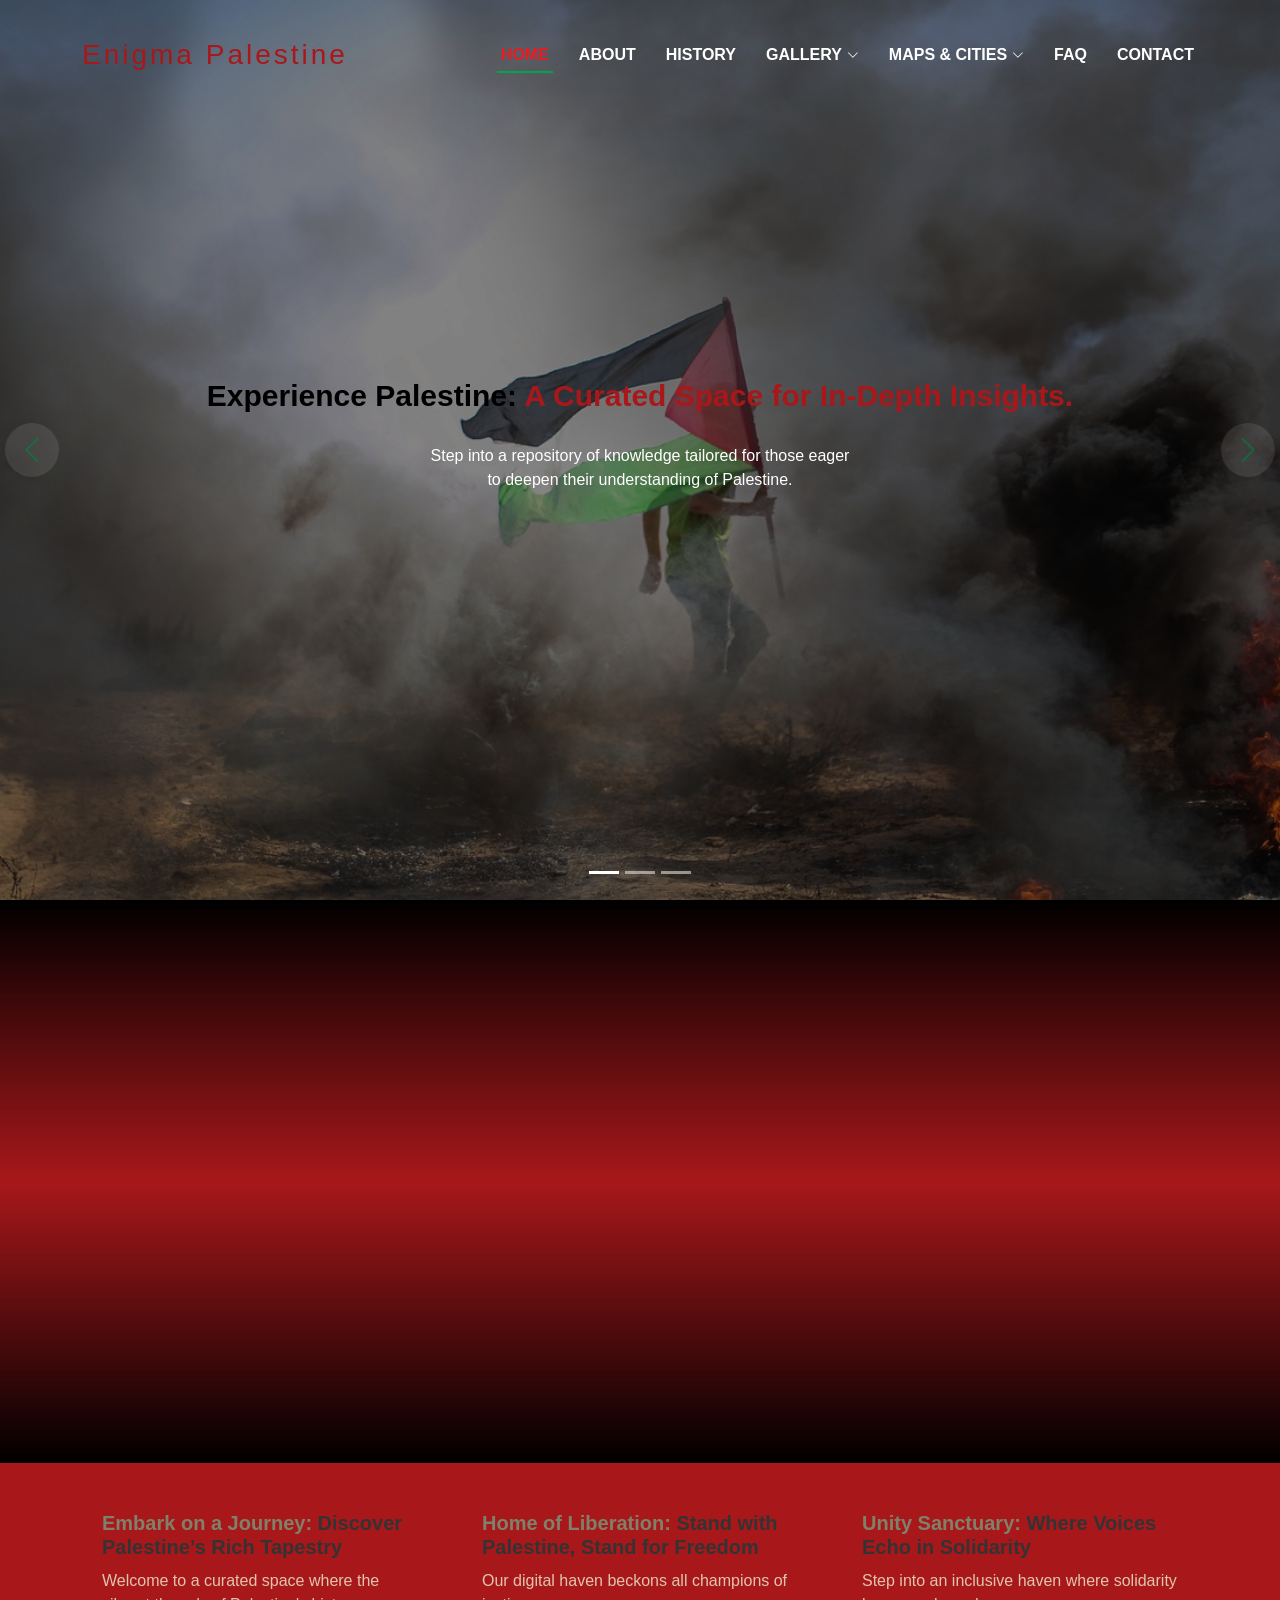
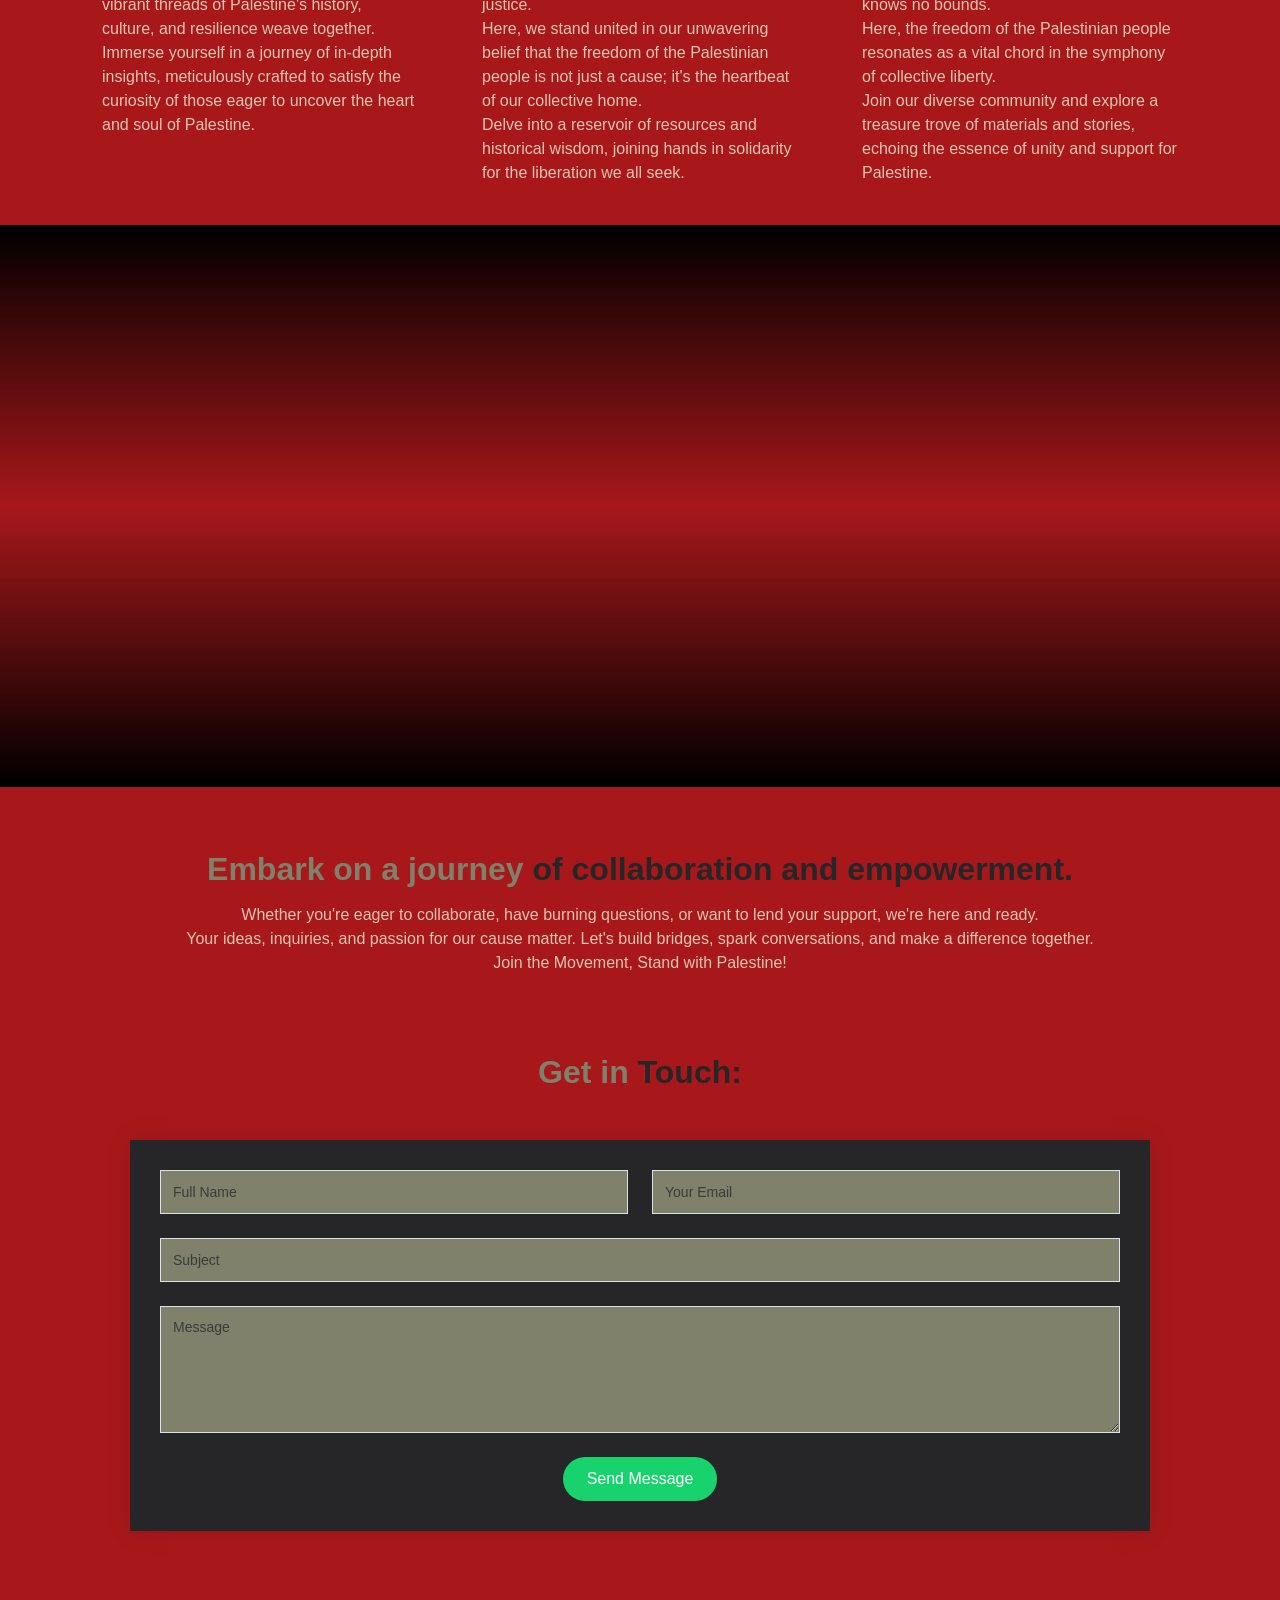
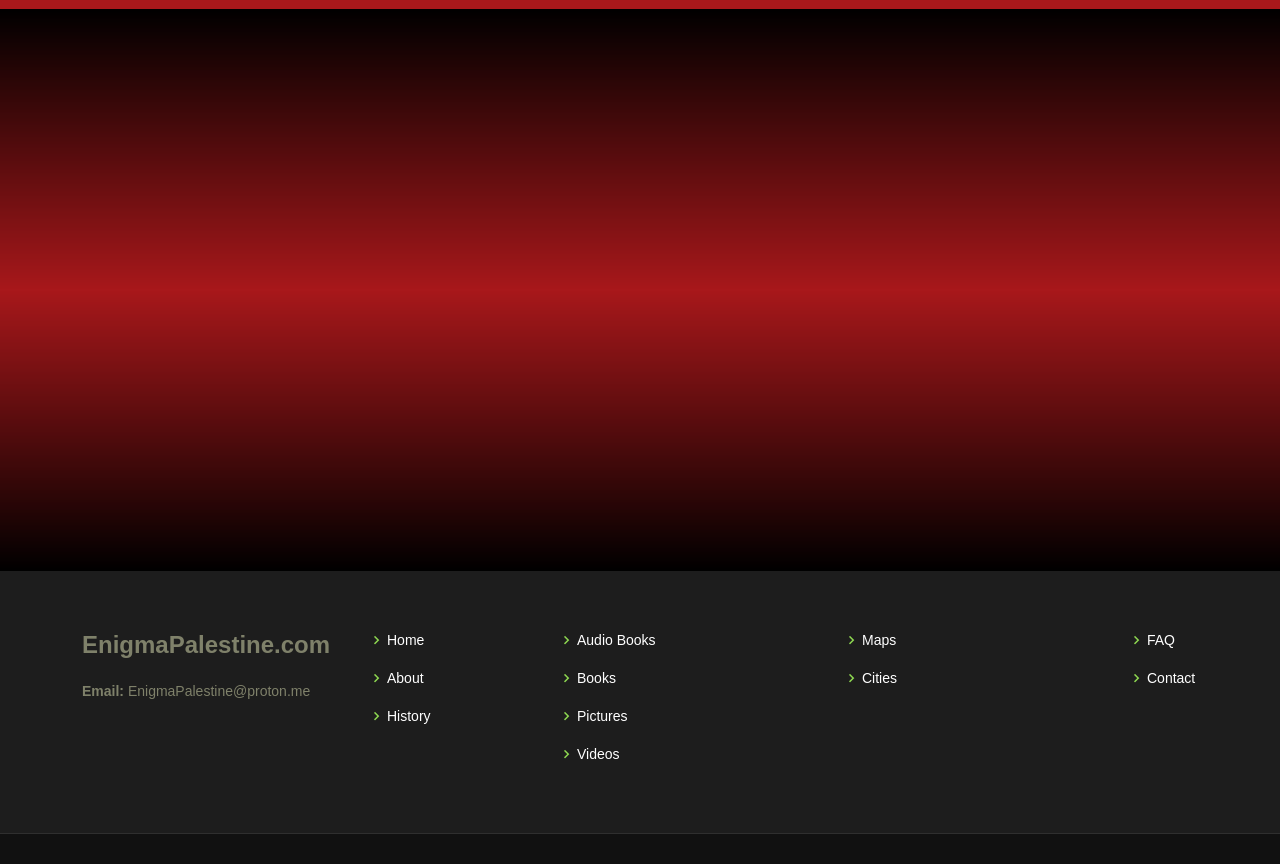
<file: index.html>
<!DOCTYPE html>
<html lang="en">

    <head>
        <meta charset="utf-8">
        <meta content="width=device-width, initial-scale=1.0" name="viewport">

        <title>HOME</title>
        <meta content="" name="description">
        <meta content="" name="keywords">

                            <!-- Google Fonts -->

        <link href="https://fonts.googleapis.com/css?family=Poppins:300,300i,400,400i,600,600i,700,700i|Satisfy|Comic+Neue:300,300i,400,400i,700,700i" rel="stylesheet">

                            <!-- vendor Files -->

        <link href="./other/animate.css/animate.min.css" rel="stylesheet">
        <link href="./other/bootstrap/css/bootstrap.min.css" rel="stylesheet">
        <link href="./other/bootstrap-icons/bootstrap-icons.css" rel="stylesheet">
        <link href="./other/boxicons/css/boxicons.min.css" rel="stylesheet">
        <link href="./other/glightbox/css/glightbox.min.css" rel="stylesheet">
        <link href="./other/swiper/swiper-bundle.min.css" rel="stylesheet">
        <link href="./css/style.css" rel="stylesheet">

    </head>

    <body>

                            <!-- ======= Header ======= -->

        <header id="header" class="fixed-top d-flex align-items-center header-transparent">
            <div class="container-fluid container-xl d-flex align-items-center justify-content-between">

                <div class="logo me-auto">
                    <h1><a href="index.html">Enigma Palestine</a></h1>
                </div>

                <nav id="navbar" class="navbar order-last order-lg-0">
                    <ul>
                        <li><a class="nav-link scrollto active" href="index.html">Home</a></li>

                        <li><a class="nav-link scrollto" href="about.html">About</a></li>

                        <li><a class="nav-link scrollto" href="history.html">History</a></li>

                        <li class="dropdown"><a class="nav-link scrollto" href="gallery.html">Gallery<i class="bi bi-chevron-down"></i></a>
                            <ul>
                                <li><a href="audiobooks.html">Audio Books</a></li>
                                <li><a href="books.html">Books</a></li>
                                <li><a href="pictures.html">Pictures</a></li>
                                <li><a href="videos.html">Videos</a></li>
                            </ul>
                        </li>

                        <li class="dropdown"><a class="nav-link scrollto" href="maps&cities.html">Maps & Cities<i class="bi bi-chevron-down"></i></a>
                            <ul>
                                <li><a href="maps.html">Maps</a></li>
                                <li><a href="cities.html">Cities</a></li>
                            </ul>
                        </li>

                        <li><a class="nav-link scrollto" href="faq.html">FAQ</a></li>

                        <li><a class="nav-link scrollto" href="contact.html">Contact</a></li>
                    </ul>
                    <i class="bi bi-list mobile-nav-toggle"></i>
                </nav>

            </div>
        </header>

                            <!-- /Header -->

                            <!-- ======= Hero Section ======= -->

        <section id="hero">
            <div class="hero-container">
                <div id="heroCarousel" data-bs-interval="5000" class="carousel slide carousel-fade" data-bs-ride="carousel">

                    <ol class="carousel-indicators" id="hero-carousel-indicators"></ol>

                    <div class="carousel-inner" role="listbox">

                                    <!-- Slide 1 -->
                        <div class="carousel-item active" style="background-image: url(./img/hero/slide-1.jpg);">
                            <div class="carousel-container">
                                <div class="carousel-content">
                                <h2 class="animate__animated animate__fadeInDown"><span>Experience Palestine:</span> A Curated Space for In-Depth Insights.</h2>
                                <p class="animate__animated animate__fadeInUp">Step into a repository of knowledge tailored for those eager to deepen their understanding of Palestine.</p>
                                </div>
                            </div>
                        </div>

                                    <!-- Slide 2 -->
                        <div class="carousel-item" style="background-image: url(./img/hero/slide-1.jpg);">
                            <div class="carousel-container">
                                <div class="carousel-content">
                                <h2 class="animate__animated animate__fadeInDown"><span>Championing Palestinian Freedom:</span> Our Collective Home.</h2>
                                <p class="animate__animated animate__fadeInUp">We stand as a haven for those who share the conviction that the freedom of the Palestinian people is a crucial element in attaining our shared liberation.<br>
                                    Offering resources and historical insights, we embrace all who stand in solidarity with Palestine.</p>
                                </div>
                            </div>
                        </div>

                                    <!-- Slide 3 -->
                        <div class="carousel-item" style="background-image: url(./img/hero/slide-1.jpg);">
                            <div class="carousel-container">
                                <div class="carousel-content">
                                <h2 class="animate__animated animate__fadeInDown"><span>Solidarity for Palestine:</span> An Inclusive Haven.</h2>
                                <p class="animate__animated animate__fadeInUp">In this welcoming sanctuary, we bring together individuals who understand that the freedom of the Palestinian people is inseparable from our joint pursuit of collective liberty.<br>
                                    Explore a treasure trove of materials and stories that echo the essence of unity in support of Palestine.</p>
                                </div>
                            </div>
                        </div>

                    </div>

                    <a class="carousel-control-prev" href="#heroCarousel" role="button" data-bs-slide="prev">
                        <span class="carousel-control-prev-icon bi bi-chevron-left" aria-hidden="true"></span>
                    </a>

                    <a class="carousel-control-next" href="#heroCarousel" role="button" data-bs-slide="next">
                        <span class="carousel-control-next-icon bi bi-chevron-right" aria-hidden="true"></span>
                    </a>

                </div>
            </div>
        </section>

                            <!-- /Hero -->

                            <!--======Banner======-->

        <section>
            <main>
                <div class='banner-1'></div>
            </main>
        </section>

                        <!--======/Banner======-->

                        <!--Text Section-->

        <section class="home-sectrion container">
            <div class="row align-items-start">
    
                <!-- First Column -->
                <div class="col-md-4">
                    <div class="home-section-title pt-5">
                        <h2><span>Embark on a Journey:</span> Discover Palestine’s Rich Tapestry</h2>
                        <p>
                            Welcome to a curated space where the vibrant threads of Palestine's history, culture, and resilience weave together.<br>
                            Immerse yourself in a journey of in-depth insights, meticulously crafted to satisfy the curiosity of those eager to uncover the heart and soul of Palestine.
                        </p>
                    </div>
                </div>
    
                <!-- Second Column -->
                <div class="col-md-4">
                    <div class="home-section-title pt-5">
                        <h2><span>Home of Liberation:</span> Stand with Palestine, Stand for Freedom</h2>
                        <p>
                            Our digital haven beckons all champions of justice.<br>
                            Here, we stand united in our unwavering belief that the freedom of the Palestinian people is not just a cause; it's the heartbeat of our collective home.<br>
                            Delve into a reservoir of resources and historical wisdom, joining hands in solidarity for the liberation we all seek.
                        </p>
                    </div>
                </div>
    
                <!-- Third Column -->
                <div class="col-md-4">
                    <div class="home-section-title pt-5">
                        <h2><span>Unity Sanctuary:</span> Where Voices Echo in Solidarity</h2>
                        <p>
                            Step into an inclusive haven where solidarity knows no bounds.<br>
                            Here, the freedom of the Palestinian people resonates as a vital chord in the symphony of collective liberty.<br>
                            Join our diverse community and explore a treasure trove of materials and stories, echoing the essence of unity and support for Palestine.
                        </p>
                    </div>
                </div>
    
            </div>
        </section>

                        <!--/Text Section-->

                        <!--======Banner======-->

        <section>
            <main>
                <div class='banner-1'></div>
            </main>
        </section>
                    
                        <!--======/Banner======-->

                        <!-- ======= Contact Section ======= -->

        <section id="contact" class="contact">
            <div class="container p-5">
    
                <div class="section-title">
                    <h2><span>Embark on a journey</span> of collaboration and empowerment.</h2>
                    <p>
                        Whether you're eager to collaborate, have burning questions, or want to lend your support, we're here and ready.<br>
                        Your ideas, inquiries, and passion for our cause matter. Let's build bridges, spark conversations, and make a difference together.<br>
                        Join the Movement, Stand with Palestine!
                    </p>
                </div>
    
                <div class="section-title container mt-5">
    
                    <h2 class="pb-5"><span>Get in</span> Touch:</h2>
    
                    <form action="mailto:enigmaPalestine@proton.me" method="post" role="form" class="php-email-form">
                        <div class="row">
                            <div class="col-md-6 form-group">
                                <input type="text" name="name" class="form-control" id="name" placeholder="Full Name" required>
                            </div>
                            <div class="col-md-6 form-group mt-3 mt-md-0">
                                <input type="email" class="form-control" name="email" id="email" placeholder="Your Email" required>
                            </div>
                        </div>
                        <div class="form-group mt-3">
                            <input type="text" class="form-control" name="subject" id="subject" placeholder="Subject" required>
                        </div>
                        <div class="form-group mt-3">
                            <textarea class="form-control" name="message" rows="5" placeholder="Message" required></textarea>
                        </div>
                        <div class="my-3">
                            <div class="loading">Loading</div>
                            <div class="error-message"></div>
                            <div class="sent-message">Your message has been sent. Thank you!</div>
                        </div>
                        <div class="text-center">
                            <button type="submit" class="btn btn-primary">Send Message</button>
                        </div>
                    </form>
    
                </div>
            </div>
        </section>

                            <!-- /Contact Section -->

                            <!-- / #main -->

                            <!--======Banner======-->

        <section>
            <main>
                <div class='banner-1'></div>
            </main>
        </section>

                            <!--======/Banner======-->

                            <!-- ======= Footer ======= -->

        <footer id="footer">
            <div class="footer-top">
                <div class="container">
                    <div class="row">
                
                        <div class="col-lg-3 col-md-6">
                        <div class="footer-info">
                            <h3>EnigmaPalestine.com</h3>
                            <p>
                            <strong>Email:</strong> EnigmaPalestine@proton.me<br>
                            </p>
                        </div>
                        </div>
                
                        <div class="col-lg-2 col-md-6 footer-links">
                        <ul>
                            <li><i class="bx bx-chevron-right"></i> <a href="#hero">Home</a></li>
                            <li><i class="bx bx-chevron-right"></i> <a href="about.html">About</a></li>
                            <li><i class="bx bx-chevron-right"></i> <a href="history.html">History</a></li>
                        </ul>
                        </div>
                
                        <div class="col-lg-3 col-md-6 footer-links">
                        <ul>
                            <li><i class="bx bx-chevron-right"></i> <a href="audiobooks.html">Audio Books</a></li>
                            <li><i class="bx bx-chevron-right"></i> <a href="books.html">Books</a></li>
                            <li><i class="bx bx-chevron-right"></i> <a href="pictures.html">Pictures</a></li>
                            <li><i class="bx bx-chevron-right"></i> <a href="videos.html">Videos</a></li>
                        </ul>
                        </div>
                
                        <div class="col-lg-3 col-md-6 footer-links">
                        <ul>
                            <li><i class="bx bx-chevron-right"></i> <a href="maps.html">Maps</a></li>
                            <li><i class="bx bx-chevron-right"></i> <a href="cities.html">Cities</a></li>
                        </ul>
                        </div>
                
                        <div class="col-lg-1 col-md-6 footer-links">
                        <ul>
                            <li><i class="bx bx-chevron-right"></i> <a href="faq.html">FAQ</a></li>
                            <li><i class="bx bx-chevron-right"></i> <a href="contact.html">Contact</a></li>
                        </ul>
                        </div>
                
                    </div>
                </div>
            </div>
        </footer>

                            <!-- /Footer -->

        <a href="#" class="back-to-top d-flex align-items-center justify-content-center"><i class="bi bi-arrow-up-short"></i></a>

                            <!-- JS Files -->
        <script src="./other/bootstrap/js/bootstrap.bundle.min.js"></script>
        <script src="./other/glightbox/js/glightbox.min.js"></script>
        <script src="./other/isotope-layout/isotope.pkgd.min.js"></script>
        <script src="./other/swiper/swiper-bundle.min.js"></script>
        <script src="./other/php-email-form/validate.js"></script>
        <script src="./js/main.js"></script>

    </body>

</html>
</file>
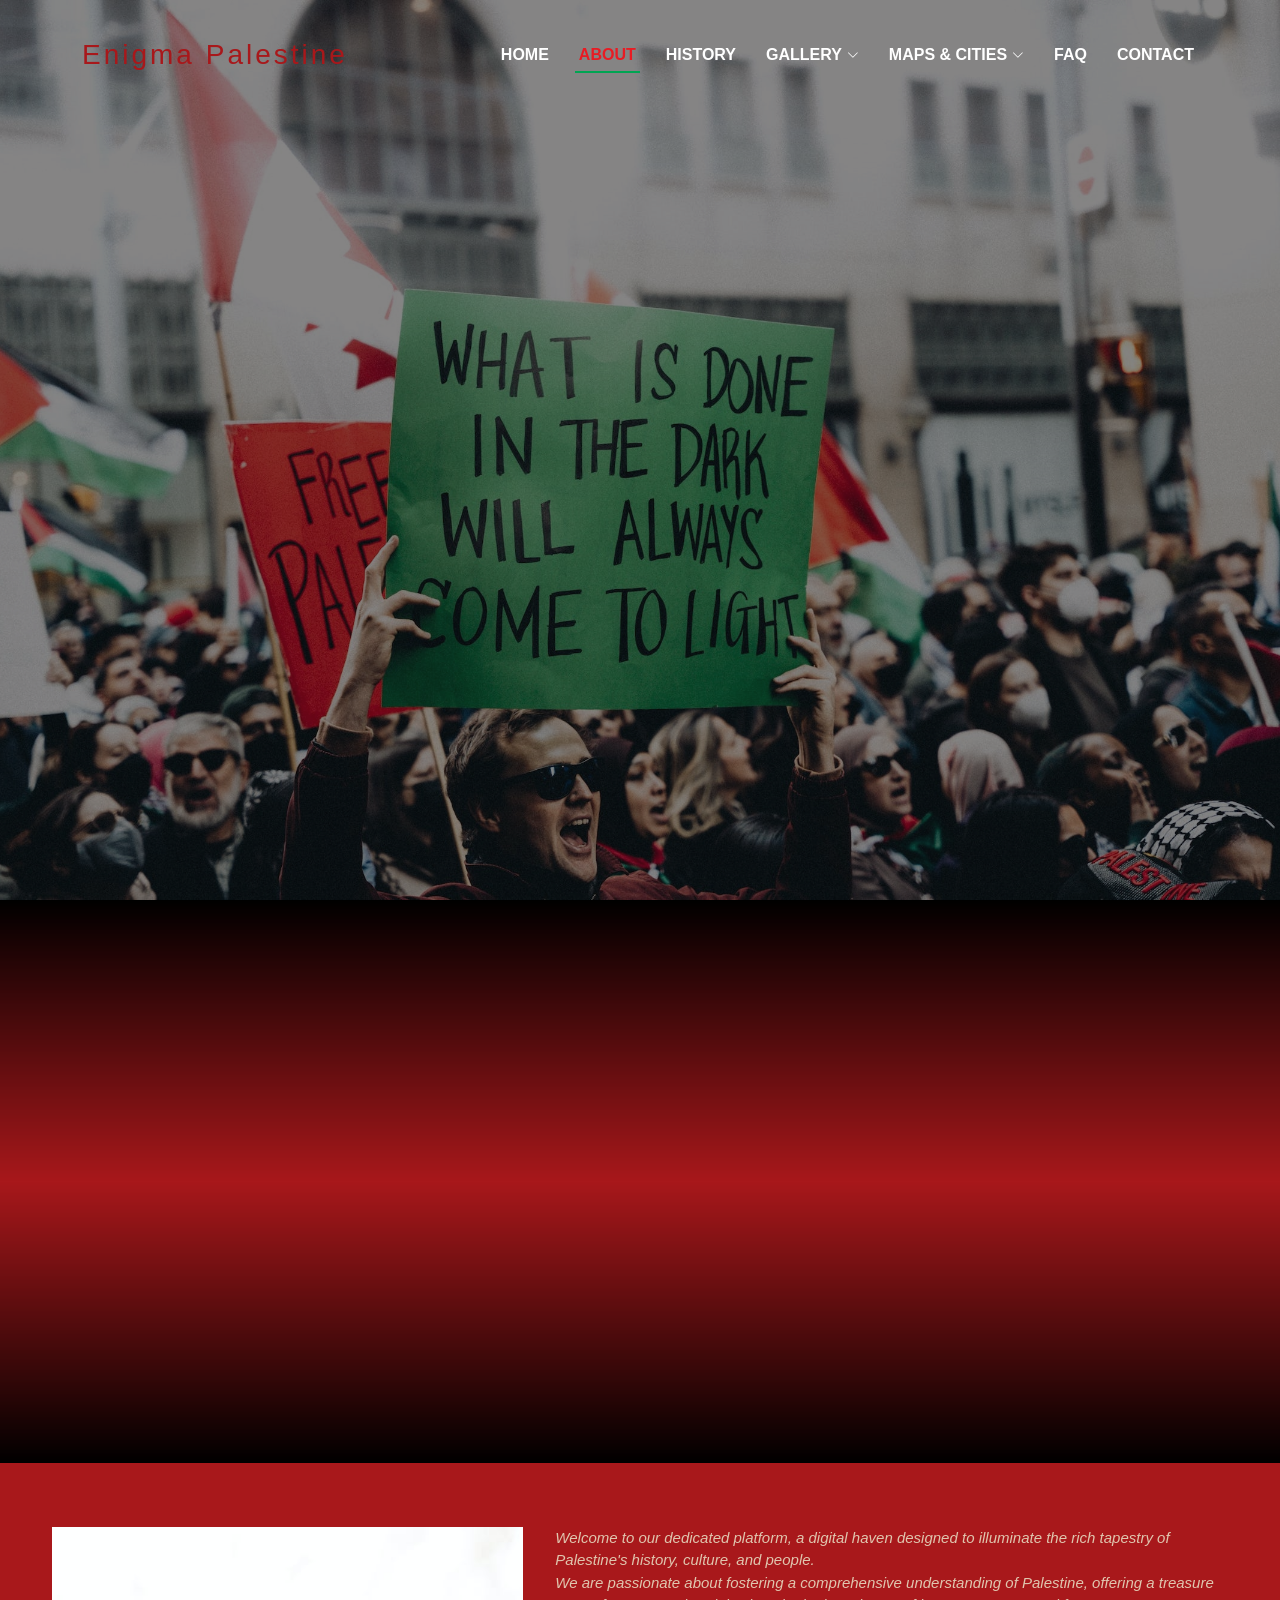
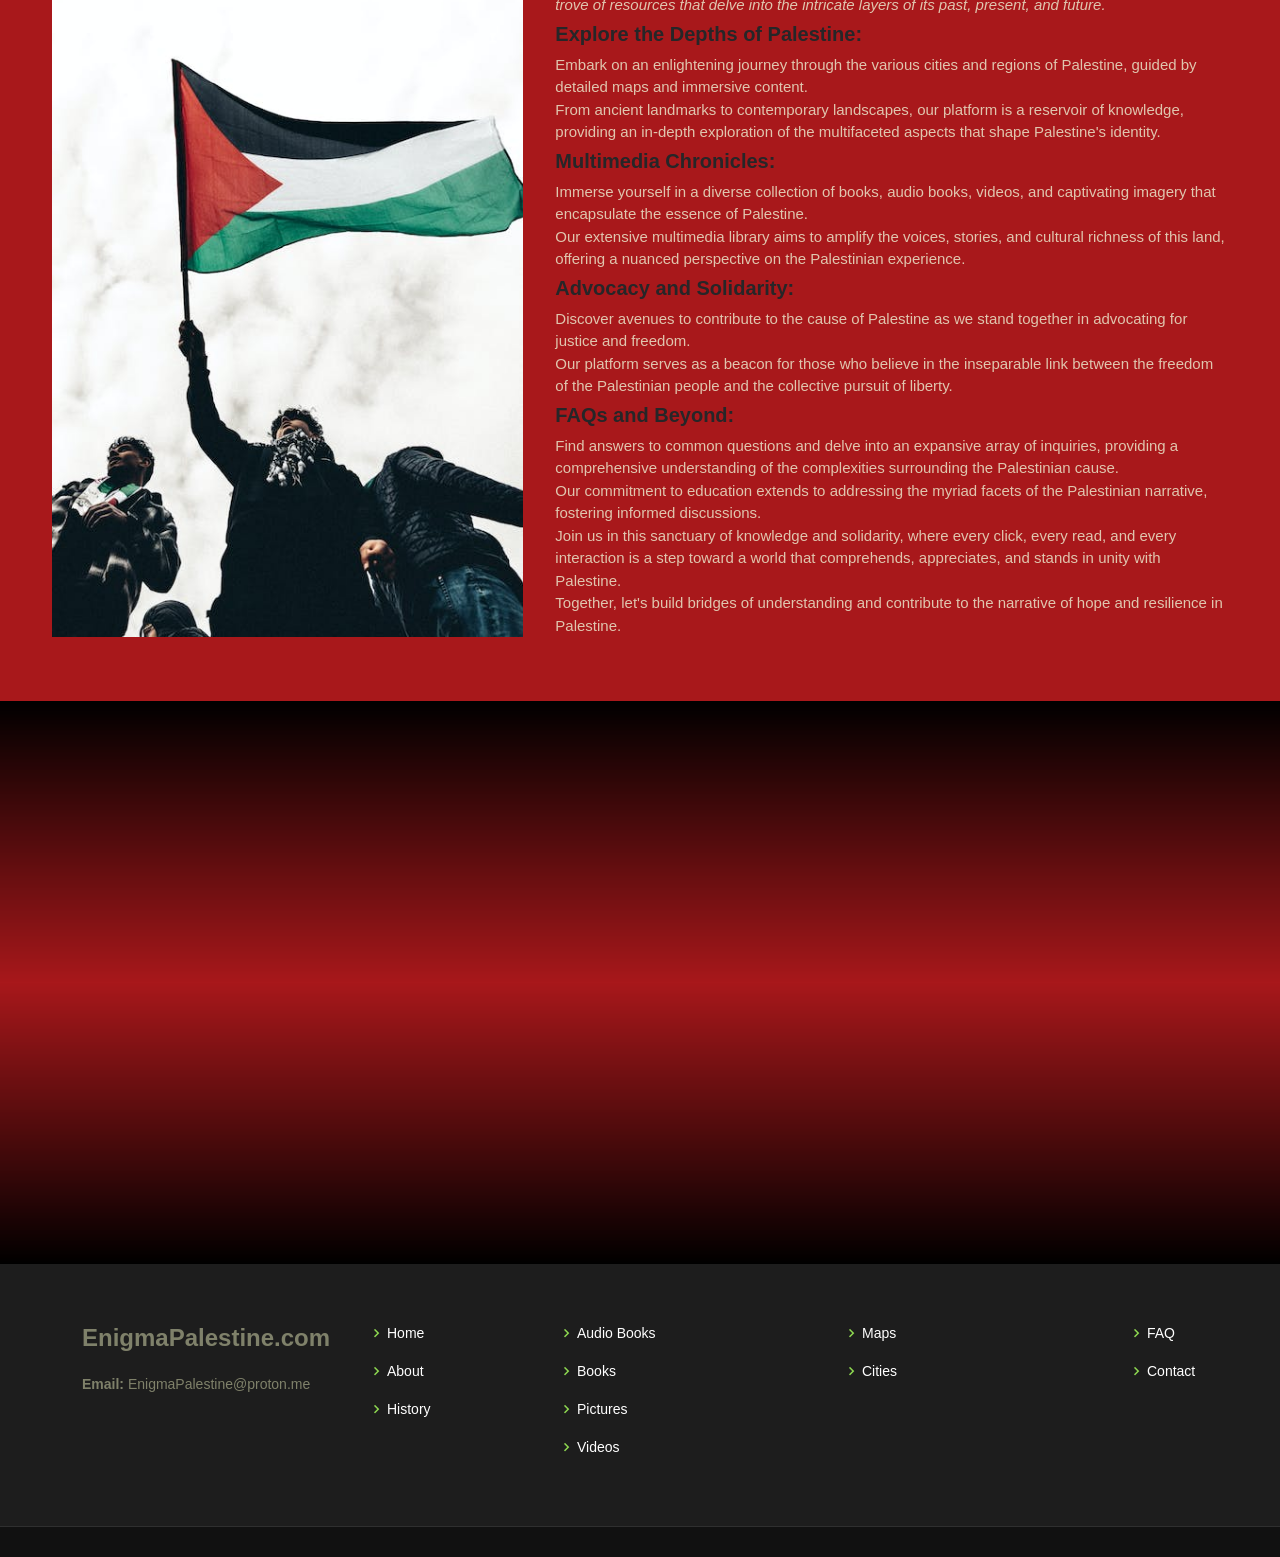
<file: about.html>
<!DOCTYPE html>
<html lang="en">

    <head>
        <meta charset="utf-8">
        <meta content="width=device-width, initial-scale=1.0" name="viewport">

        <title>ABOUT</title>
        <meta content="" name="description">
        <meta content="" name="keywords">

                            <!-- Google Fonts -->

        <link href="https://fonts.googleapis.com/css?family=Poppins:300,300i,400,400i,600,600i,700,700i|Satisfy|Comic+Neue:300,300i,400,400i,700,700i" rel="stylesheet">

                            <!-- vendor Files -->

        <link href="./other/animate.css/animate.min.css" rel="stylesheet">
        <link href="./other/bootstrap/css/bootstrap.min.css" rel="stylesheet">
        <link href="./other/bootstrap-icons/bootstrap-icons.css" rel="stylesheet">
        <link href="./other/boxicons/css/boxicons.min.css" rel="stylesheet">
        <link href="./other/glightbox/css/glightbox.min.css" rel="stylesheet">
        <link href="./other/swiper/swiper-bundle.min.css" rel="stylesheet">
        <link href="./css/style.css" rel="stylesheet">

    </head>

    <body>

                            <!-- ======= Header ======= -->

        <header id="header" class="fixed-top d-flex align-items-center header-transparent">
            <div class="container-fluid container-xl d-flex align-items-center justify-content-between">

                <div class="logo me-auto">
                <h1><a href="index.html">Enigma Palestine</a></h1>
                </div>

                <nav id="navbar" class="navbar order-last order-lg-0">
                    <ul>
                        <li><a class="nav-link scrollto" href="index.html">Home</a></li>

                        <li><a class="nav-link scrollto active" href="about.html">About</a></li>

                        <li><a class="nav-link scrollto" href="history.html">History</a></li>

                        <li class="dropdown"><a class="nav-link scrollto" href="gallery.html">Gallery<i class="bi bi-chevron-down"></i></a>
                        <ul>
                            <li><a href="audiobooks.html">Audio Books</a></li>
                            <li><a href="books.html">Books</a></li>
                            <li><a href="pictures.html">Pictures</a></li>
                            <li><a href="videos.html">Videos</a></li>
                        </ul>
                        </li>

                        <li class="dropdown"><a class="nav-link scrollto" href="maps&cities.html">Maps & Cities<i class="bi bi-chevron-down"></i></a>
                        <ul>
                            <li><a href="maps.html">Maps</a></li>
                            <li><a href="cities.html">Cities</a></li>
                        </ul>
                        </li>

                        <li><a class="nav-link scrollto" href="faq.html">FAQ</a></li>

                        <li><a class="nav-link scrollto" href="contact.html">Contact</a></li>
                    </ul>
                    <i class="bi bi-list mobile-nav-toggle"></i>
                </nav>

            </div>
        </header>

                            <!-- /Header -->

                            <!-- ======= Hero Section ======= -->

        <section id="other-hero">
            <div class="other-hero-container">
                <div id="other-Carousel" data-bs-interval="5000" class="other-carousel slide other-carousel-fade" data-bs-ride="other-carousel">
                    <div class="other-carousel-inner" role="listbox">
                        <div class="other-carousel-item active" style="background-image: url(./img/hero/slide-2.jpg);">
                            
                        </div>
                    </div>
                </div>
            </div>
        </section>
                        
                                                    <!-- /Hero -->

                            <!--======Banner======-->
        <main id="main">

        <section>
            <main>
                <div class='banner-2'></div>
            </main>
        </section>

                            <!--======/Banner======-->

                            <!-- ======= About Section ======= -->

        <section id="about" class="about">
            <div class="container-fluid p-5">

                <div class="row">

                    <div class="col-lg-5 align-items-stretch p-3">
                        <img src="./img/about.jpeg" style="width: 100%; height: 100%;" loading="lazy" alt="">
                    </div>
                    

                    <div class="col-lg-7 d-flex flex-column justify-content-center align-items-stretch p-3">

                        <div class="content">
                            <p class="fst-italic">
                                Welcome to our dedicated platform, a digital haven designed to illuminate the rich tapestry of Palestine's history, culture, and people.<br>
                                We are passionate about fostering a comprehensive understanding of Palestine, offering a treasure trove of resources that delve into the intricate layers of its past, present, and future.
                            </p>

                            <h4>Explore the Depths of Palestine:</h4>
                            <p>
                                Embark on an enlightening journey through the various cities and regions of Palestine, guided by detailed maps and immersive content.<br>
                                From ancient landmarks to contemporary landscapes, our platform is a reservoir of knowledge, providing an in-depth exploration of the multifaceted aspects that shape Palestine's identity.
                            </p>

                            <h4>Multimedia Chronicles:</h4>
                            <p>
                                Immerse yourself in a diverse collection of books, audio books, videos, and captivating imagery that encapsulate the essence of Palestine.<br>
                                Our extensive multimedia library aims to amplify the voices, stories, and cultural richness of this land, offering a nuanced perspective on the Palestinian experience.
                            </p>

                            <h4>Advocacy and Solidarity:</h4>
                            <p>
                                Discover avenues to contribute to the cause of Palestine as we stand together in advocating for justice and freedom.<br>
                                Our platform serves as a beacon for those who believe in the inseparable link between the freedom of the Palestinian people and the collective pursuit of liberty.
                            </p>

                            <h4>FAQs and Beyond:</h4>
                            <p>
                                Find answers to common questions and delve into an expansive array of inquiries, providing a comprehensive understanding of the complexities surrounding the Palestinian cause.<br>
                                Our commitment to education extends to addressing the myriad facets of the Palestinian narrative, fostering informed discussions.
                            </p>

                            <p>
                                Join us in this sanctuary of knowledge and solidarity, where every click, every read, and every interaction is a step toward a world that comprehends, appreciates, and stands in unity with Palestine.<br>
                                Together, let's build bridges of understanding and contribute to the narrative of hope and resilience in Palestine.</p>
                            </p>
                        </div>

                    </div>

                </div>

            </div>
        </section>

                        <!-- End About Section -->

                        <!--======Banner======-->

        <section>
            <main>
                <div class='banner-2'></div>
            </main>
        </section>

                        <!--======/Banner======-->

                            <!-- ======= Footer ======= -->

        <footer id="footer">
            <div class="footer-top">
                <div class="container">
                    <div class="row">
                
                        <div class="col-lg-3 col-md-6">
                        <div class="footer-info">
                            <h3>EnigmaPalestine.com</h3>
                            <p>
                            <strong>Email:</strong> EnigmaPalestine@proton.me<br>
                            </p>
                        </div>
                        </div>
                
                        <div class="col-lg-2 col-md-6 footer-links">
                        <ul>
                            <li><i class="bx bx-chevron-right"></i> <a href="index.html">Home</a></li>
                            <li><i class="bx bx-chevron-right"></i> <a href="about.html">About</a></li>
                            <li><i class="bx bx-chevron-right"></i> <a href="history.html">History</a></li>
                        </ul>
                        </div>
                
                        <div class="col-lg-3 col-md-6 footer-links">
                        <ul>
                            <li><i class="bx bx-chevron-right"></i> <a href="audiobooks.html">Audio Books</a></li>
                            <li><i class="bx bx-chevron-right"></i> <a href="books.html">Books</a></li>
                            <li><i class="bx bx-chevron-right"></i> <a href="pictures.html">Pictures</a></li>
                            <li><i class="bx bx-chevron-right"></i> <a href="videos.html">Videos</a></li>
                        </ul>
                        </div>
                
                        <div class="col-lg-3 col-md-6 footer-links">
                        <ul>
                            <li><i class="bx bx-chevron-right"></i> <a href="maps.html">Maps</a></li>
                            <li><i class="bx bx-chevron-right"></i> <a href="cities.html">Cities</a></li>
                        </ul>
                        </div>
                
                        <div class="col-lg-1 col-md-6 footer-links">
                        <ul>
                            <li><i class="bx bx-chevron-right"></i> <a href="faq.html">FAQ</a></li>
                            <li><i class="bx bx-chevron-right"></i> <a href="contact.html">Contact</a></li>
                        </ul>
                        </div>
                
                    </div>
                </div>
            </div>
        </footer>
        
                            <!-- /Footer -->

        <a href="#" class="back-to-top d-flex align-items-center justify-content-center"><i class="bi bi-arrow-up-short"></i></a>

                            <!-- JS Files -->
        <script src="./other/bootstrap/js/bootstrap.bundle.min.js"></script>
        <script src="./other/glightbox/js/glightbox.min.js"></script>
        <script src="./other/isotope-layout/isotope.pkgd.min.js"></script>
        <script src="./other/swiper/swiper-bundle.min.js"></script>
        <script src="./other/php-email-form/validate.js"></script>
        <script src="./js/main.js"></script>
    
    </body>

</html>
</file>
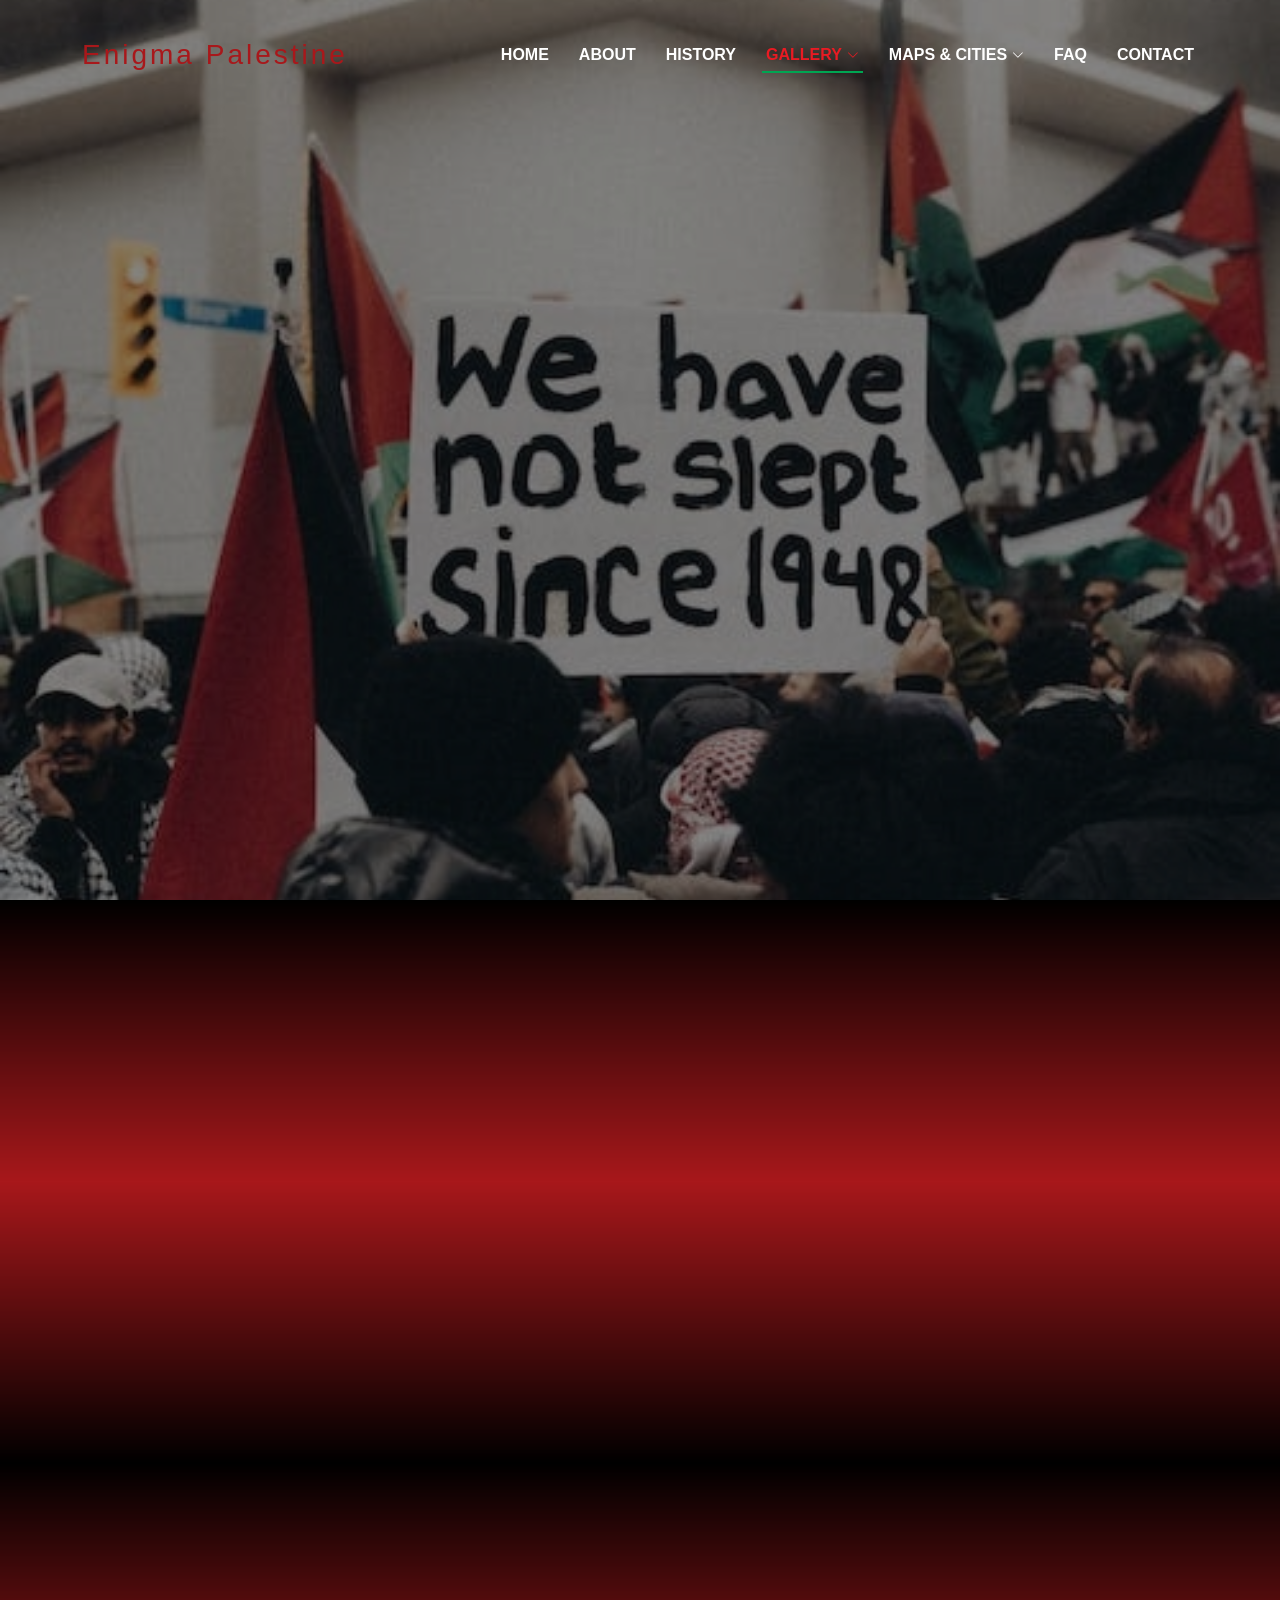
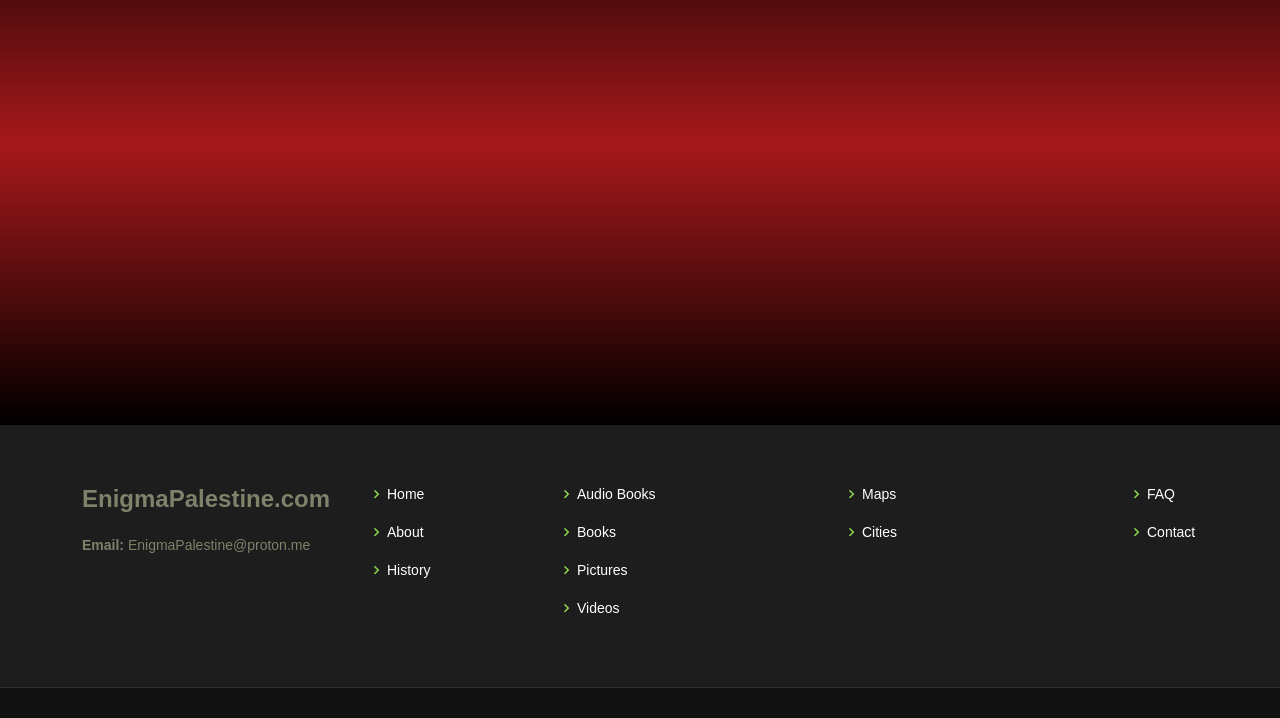
<file: books.html>
<!DOCTYPE html>
<html lang="en">

    <head>
        <meta charset="utf-8">
        <meta content="width=device-width, initial-scale=1.0" name="viewport">

        <title>Books</title>
        <meta content="" name="description">
        <meta content="" name="keywords">

                            <!-- Google Fonts -->

        <link href="https://fonts.googleapis.com/css?family=Poppins:300,300i,400,400i,600,600i,700,700i|Satisfy|Comic+Neue:300,300i,400,400i,700,700i" rel="stylesheet">

                            <!-- vendor Files -->

        <link href="./other/animate.css/animate.min.css" rel="stylesheet">
        <link href="./other/bootstrap/css/bootstrap.min.css" rel="stylesheet">
        <link href="./other/bootstrap-icons/bootstrap-icons.css" rel="stylesheet">
        <link href="./other/boxicons/css/boxicons.min.css" rel="stylesheet">
        <link href="./other/glightbox/css/glightbox.min.css" rel="stylesheet">
        <link href="./other/swiper/swiper-bundle.min.css" rel="stylesheet">
        <link href="./css/style.css" rel="stylesheet">

    </head>

    <body style="background-color: #A8181B;">

                            <!-- ======= Header ======= -->

        <header id="header" class="fixed-top d-flex align-items-center header-transparent">
            <div class="container-fluid container-xl d-flex align-items-center justify-content-between">

                <div class="logo me-auto">
                <h1><a href="index.html">Enigma Palestine</a></h1>
                </div>

                <nav id="navbar" class="navbar order-last order-lg-0">
                <ul>
                    <li><a class="nav-link scrollto" href="index.html">Home</a></li>

                    <li><a class="nav-link scrollto" href="about.html">About</a></li>

                    <li><a class="nav-link scrollto" href="history.html">History</a></li>

                    <li class="dropdown"><a class="nav-link scrollto active" href="gallery.html">Gallery<i class="bi bi-chevron-down"></i></a>
                    <ul>
                        <li><a href="audiobooks.html">Audio Books</a></li>
                        <li><a href="books.html">Books</a></li>
                        <li><a href="pictures.html">Pictures</a></li>
                        <li><a href="videos.html">Videos</a></li>
                    </ul>
                    </li>

                    <li class="dropdown"><a class="nav-link scrollto" href="maps&cities.html">Maps & Cities<i class="bi bi-chevron-down"></i></a>
                    <ul>
                        <li><a href="maps.html">Maps</a></li>
                        <li><a href="cities.html">Cities</a></li>
                    </ul>
                    </li>

                    <li><a class="nav-link scrollto" href="faq.html">FAQ</a></li>

                    <li><a class="nav-link scrollto" href="contact.html">Contact</a></li>
                </ul>
                <i class="bi bi-list mobile-nav-toggle"></i>
                </nav>

            </div>
        </header>

                            <!-- /Header -->

                            <!-- ======= Hero Section ======= -->

        <section id="other-hero">
            <div class="other-hero-container">
                <div id="other-Carousel" data-bs-interval="5000" class="other-carousel slide other-carousel-fade" data-bs-ride="other-carousel">
                    <div class="other-carousel-inner" role="listbox">
                        <div class="other-carousel-item active" style="background-image: url(./img/hero/slide-9.jpg);">
                            
                        </div>
                    </div>
                </div>
            </div>
        </section>

                            <!-- /Hero -->

                            <!--======Banner======-->

        <section>
            <main>
                <div class='banner-9'></div>
            </main>
        </section>

                            <!--======/Banner======-->

                            <!--=====gallery sction======-->
        

                            <!--======/Gallery section=======-->

                        <!--======Banner======-->

        <section>
            <main>
                <div class='banner-9'></div>
            </main>
        </section>

                        <!--======/Banner======-->

                            <!-- ======= Footer ======= -->

        <footer id="footer">
            <div class="footer-top">
                <div class="container">
                    <div class="row">
                
                        <div class="col-lg-3 col-md-6">
                        <div class="footer-info">
                            <h3>EnigmaPalestine.com</h3>
                            <p>
                            <strong>Email:</strong> EnigmaPalestine@proton.me<br>
                            </p>
                        </div>
                        </div>
                
                        <div class="col-lg-2 col-md-6 footer-links">
                        <ul>
                            <li><i class="bx bx-chevron-right"></i> <a href="index.html">Home</a></li>
                            <li><i class="bx bx-chevron-right"></i> <a href="about.html">About</a></li>
                            <li><i class="bx bx-chevron-right"></i> <a href="history.html">History</a></li>
                        </ul>
                        </div>
                
                        <div class="col-lg-3 col-md-6 footer-links">
                        <ul>
                            <li><i class="bx bx-chevron-right"></i> <a href="audiobooks.html">Audio Books</a></li>
                            <li><i class="bx bx-chevron-right"></i> <a href="books.html">Books</a></li>
                            <li><i class="bx bx-chevron-right"></i> <a href="pictures.html">Pictures</a></li>
                            <li><i class="bx bx-chevron-right"></i> <a href="videos.html">Videos</a></li>
                        </ul>
                        </div>
                
                        <div class="col-lg-3 col-md-6 footer-links">
                        <ul>
                            <li><i class="bx bx-chevron-right"></i> <a href="maps.html">Maps</a></li>
                            <li><i class="bx bx-chevron-right"></i> <a href="cities.html">Cities</a></li>
                        </ul>
                        </div>
                
                        <div class="col-lg-1 col-md-6 footer-links">
                        <ul>
                            <li><i class="bx bx-chevron-right"></i> <a href="faq.html">FAQ</a></li>
                            <li><i class="bx bx-chevron-right"></i> <a href="contact.html">Contact</a></li>
                        </ul>
                        </div>
                
                    </div>
                </div>
            </div>
        </footer>
        
                            <!-- /Footer -->

        <a href="#" class="back-to-top d-flex align-items-center justify-content-center"><i class="bi bi-arrow-up-short"></i></a>

                            <!-- JS Files -->
        <script src="./other/bootstrap/js/bootstrap.bundle.min.js"></script>
        <script src="./other/glightbox/js/glightbox.min.js"></script>
        <script src="./other/isotope-layout/isotope.pkgd.min.js"></script>
        <script src="./other/swiper/swiper-bundle.min.js"></script>
        <script src="./other/php-email-form/validate.js"></script>
        <script src="./js/main.js"></script>

    </body>

</html>
</file>
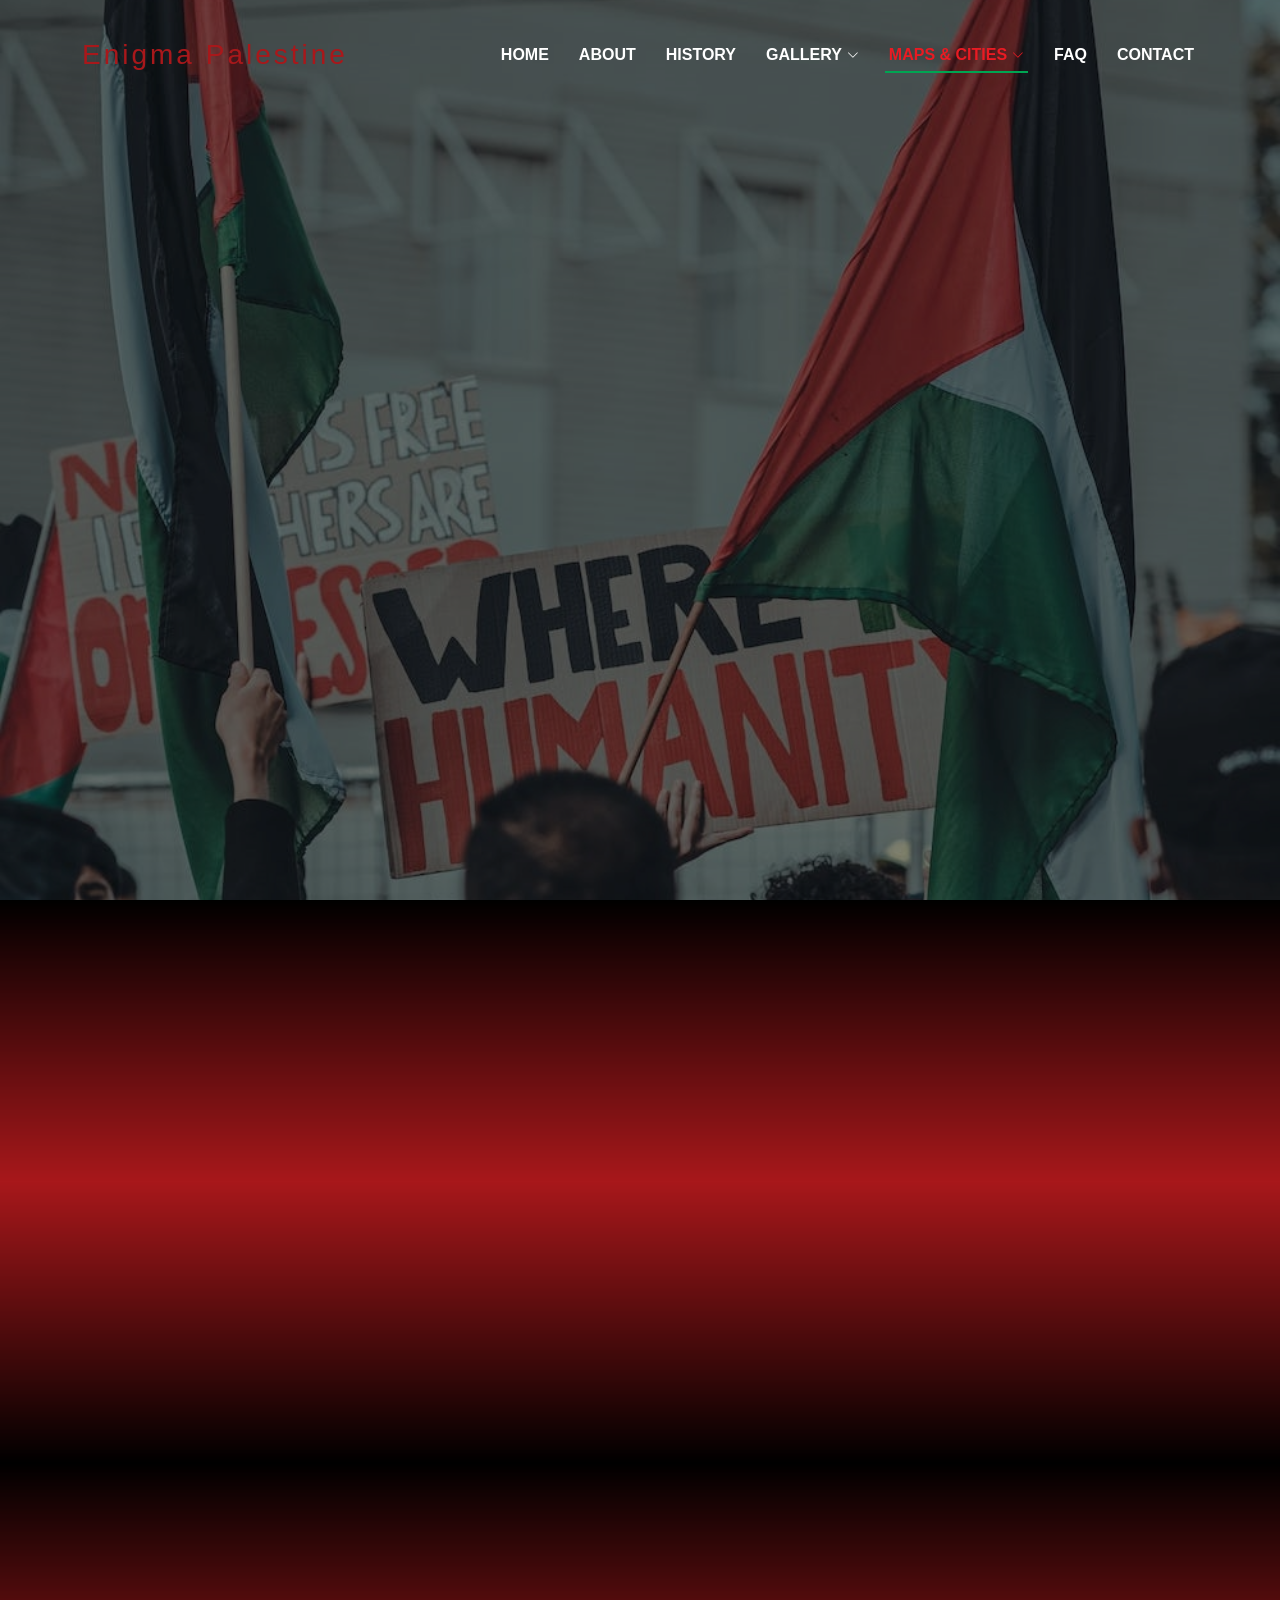
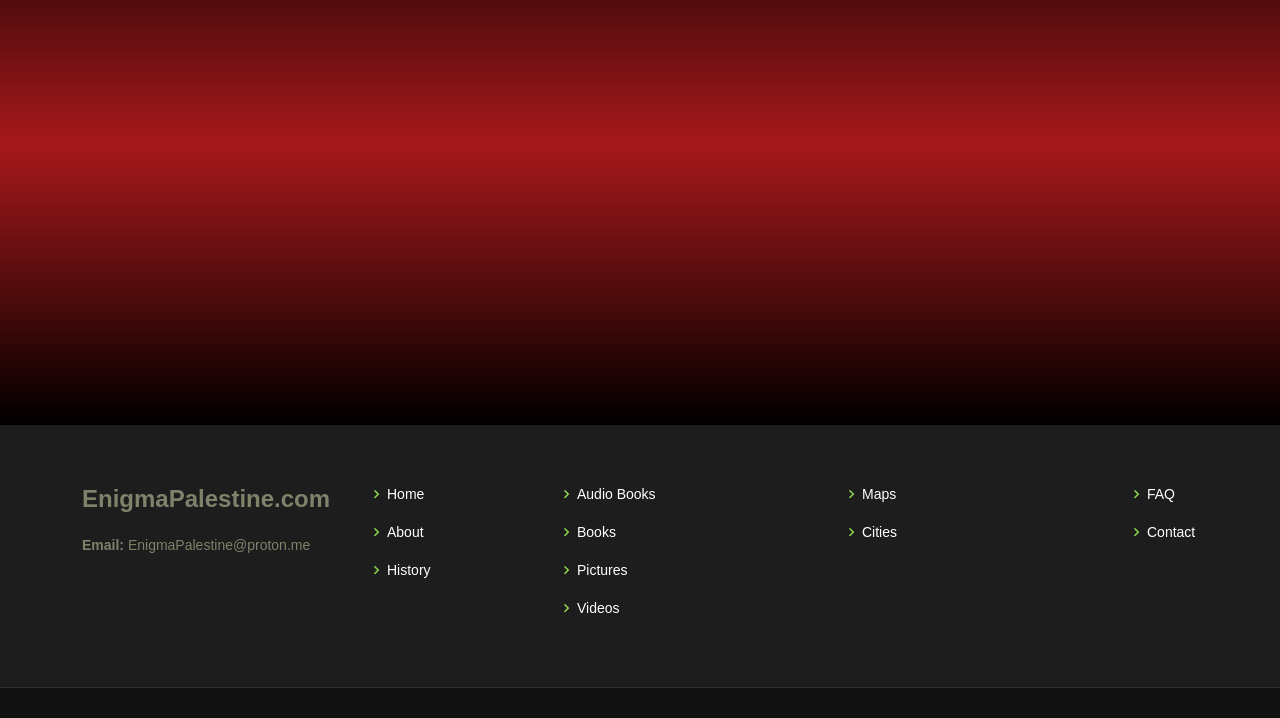
<file: cities.html>
<!DOCTYPE html>
<html lang="en">

    <head>
        <meta charset="utf-8">
        <meta content="width=device-width, initial-scale=1.0" name="viewport">

        <title>Cities</title>
        <meta content="" name="description">
        <meta content="" name="keywords">

                        <!-- Google Fonts -->

        <link href="https://fonts.googleapis.com/css?family=Poppins:300,300i,400,400i,600,600i,700,700i|Satisfy|Comic+Neue:300,300i,400,400i,700,700i" rel="stylesheet">

                        <!-- vendor Files -->

        <link href="./other/animate.css/animate.min.css" rel="stylesheet">
        <link href="./other/bootstrap/css/bootstrap.min.css" rel="stylesheet">
        <link href="./other/bootstrap-icons/bootstrap-icons.css" rel="stylesheet">
        <link href="./other/boxicons/css/boxicons.min.css" rel="stylesheet">
        <link href="./other/glightbox/css/glightbox.min.css" rel="stylesheet">
        <link href="./other/swiper/swiper-bundle.min.css" rel="stylesheet">
        <link href="./css/style.css" rel="stylesheet">

    </head>

    <body style="background-color: #A8181B;">

                        <!-- ======= Header ======= -->

        <header id="header" class="fixed-top d-flex align-items-center header-transparent">
            <div class="container-fluid container-xl d-flex align-items-center justify-content-between">

                <div class="logo me-auto">
                <h1><a href="index.html">Enigma Palestine</a></h1>
                </div>

                <nav id="navbar" class="navbar order-last order-lg-0">
                <ul>
                    <li><a class="nav-link scrollto" href="index.html">Home</a></li>

                    <li><a class="nav-link scrollto" href="about.html">About</a></li>

                    <li><a class="nav-link scrollto" href="history.html">History</a></li>

                    <li class="dropdown"><a class="nav-link scrollto" href="gallery.html">Gallery<i class="bi bi-chevron-down"></i></a>
                    <ul>
                        <li><a href="audiobooks.html">Audio Books</a></li>
                        <li><a href="books.html">Books</a></li>
                        <li><a href="pictures.html">Pictures</a></li>
                        <li><a href="videos.html">Videos</a></li>
                    </ul>
                    </li>

                    <li class="dropdown"><a class="nav-link scrollto active" href="maps&cities.html">Maps & Cities<i class="bi bi-chevron-down"></i></a>
                    <ul>
                        <li><a href="maps.html">Maps</a></li>
                        <li><a href="cities.html">Cities</a></li>
                    </ul>
                    </li>

                    <li><a class="nav-link scrollto" href="faq.html">FAQ</a></li>

                    <li><a class="nav-link scrollto" href="contact.html">Contact</a></li>
                </ul>
                <i class="bi bi-list mobile-nav-toggle"></i>
                </nav>

            </div>
        </header>

                        <!-- /Header -->

                        <!-- ======= Hero Section ======= -->

        <section id="other-hero">
            <div class="other-hero-container">
                <div id="other-Carousel" data-bs-interval="5000" class="other-carousel slide other-carousel-fade" data-bs-ride="other-carousel">
                    <div class="other-carousel-inner" role="listbox">
                        <div class="other-carousel-item active" style="background-image: url(./img/hero/slide-13.jpg);">
                            
                        </div>
                    </div>
                </div>
            </div>
        </section>

                        <!-- /Hero -->

                        <!--======Banner======-->

        <section>
            <main>
                <div class='banner-13'></div>
            </main>
        </section>

                        <!--======/Banner======-->

                        <!--=====gallery sction======-->
        

                        <!--======/Gallery section=======-->

                        <!--======Banner======-->

        <section>
            <main>
                <div class='banner-13'></div>
            </main>
        </section>

                        <!--======/Banner======-->

                        <!-- ======= Footer ======= -->

        <footer id="footer">
            <div class="footer-top">
                <div class="container">
                    <div class="row">
                
                        <div class="col-lg-3 col-md-6">
                        <div class="footer-info">
                            <h3>EnigmaPalestine.com</h3>
                            <p>
                            <strong>Email:</strong> EnigmaPalestine@proton.me<br>
                            </p>
                        </div>
                        </div>
                
                        <div class="col-lg-2 col-md-6 footer-links">
                        <ul>
                            <li><i class="bx bx-chevron-right"></i> <a href="index.html">Home</a></li>
                            <li><i class="bx bx-chevron-right"></i> <a href="about.html">About</a></li>
                            <li><i class="bx bx-chevron-right"></i> <a href="history.html">History</a></li>
                        </ul>
                        </div>
                
                        <div class="col-lg-3 col-md-6 footer-links">
                        <ul>
                            <li><i class="bx bx-chevron-right"></i> <a href="audiobooks.html">Audio Books</a></li>
                            <li><i class="bx bx-chevron-right"></i> <a href="books.html">Books</a></li>
                            <li><i class="bx bx-chevron-right"></i> <a href="pictures.html">Pictures</a></li>
                            <li><i class="bx bx-chevron-right"></i> <a href="videos.html">Videos</a></li>
                        </ul>
                        </div>
                
                        <div class="col-lg-3 col-md-6 footer-links">
                        <ul>
                            <li><i class="bx bx-chevron-right"></i> <a href="maps.html">Maps</a></li>
                            <li><i class="bx bx-chevron-right"></i> <a href="cities.html">Cities</a></li>
                        </ul>
                        </div>
                
                        <div class="col-lg-1 col-md-6 footer-links">
                        <ul>
                            <li><i class="bx bx-chevron-right"></i> <a href="faq.html">FAQ</a></li>
                            <li><i class="bx bx-chevron-right"></i> <a href="contact.html">Contact</a></li>
                        </ul>
                        </div>
                
                    </div>
                </div>
            </div>
        </footer>
        
                        <!-- /Footer -->

        <a href="#" class="back-to-top d-flex align-items-center justify-content-center"><i class="bi bi-arrow-up-short"></i></a>

                        <!-- JS Files -->

        <script src="./other/bootstrap/js/bootstrap.bundle.min.js"></script>
        <script src="./other/glightbox/js/glightbox.min.js"></script>
        <script src="./other/isotope-layout/isotope.pkgd.min.js"></script>
        <script src="./other/swiper/swiper-bundle.min.js"></script>
        <script src="./other/php-email-form/validate.js"></script>
        <script src="./js/main.js"></script>

    </body>

</html>
</file>
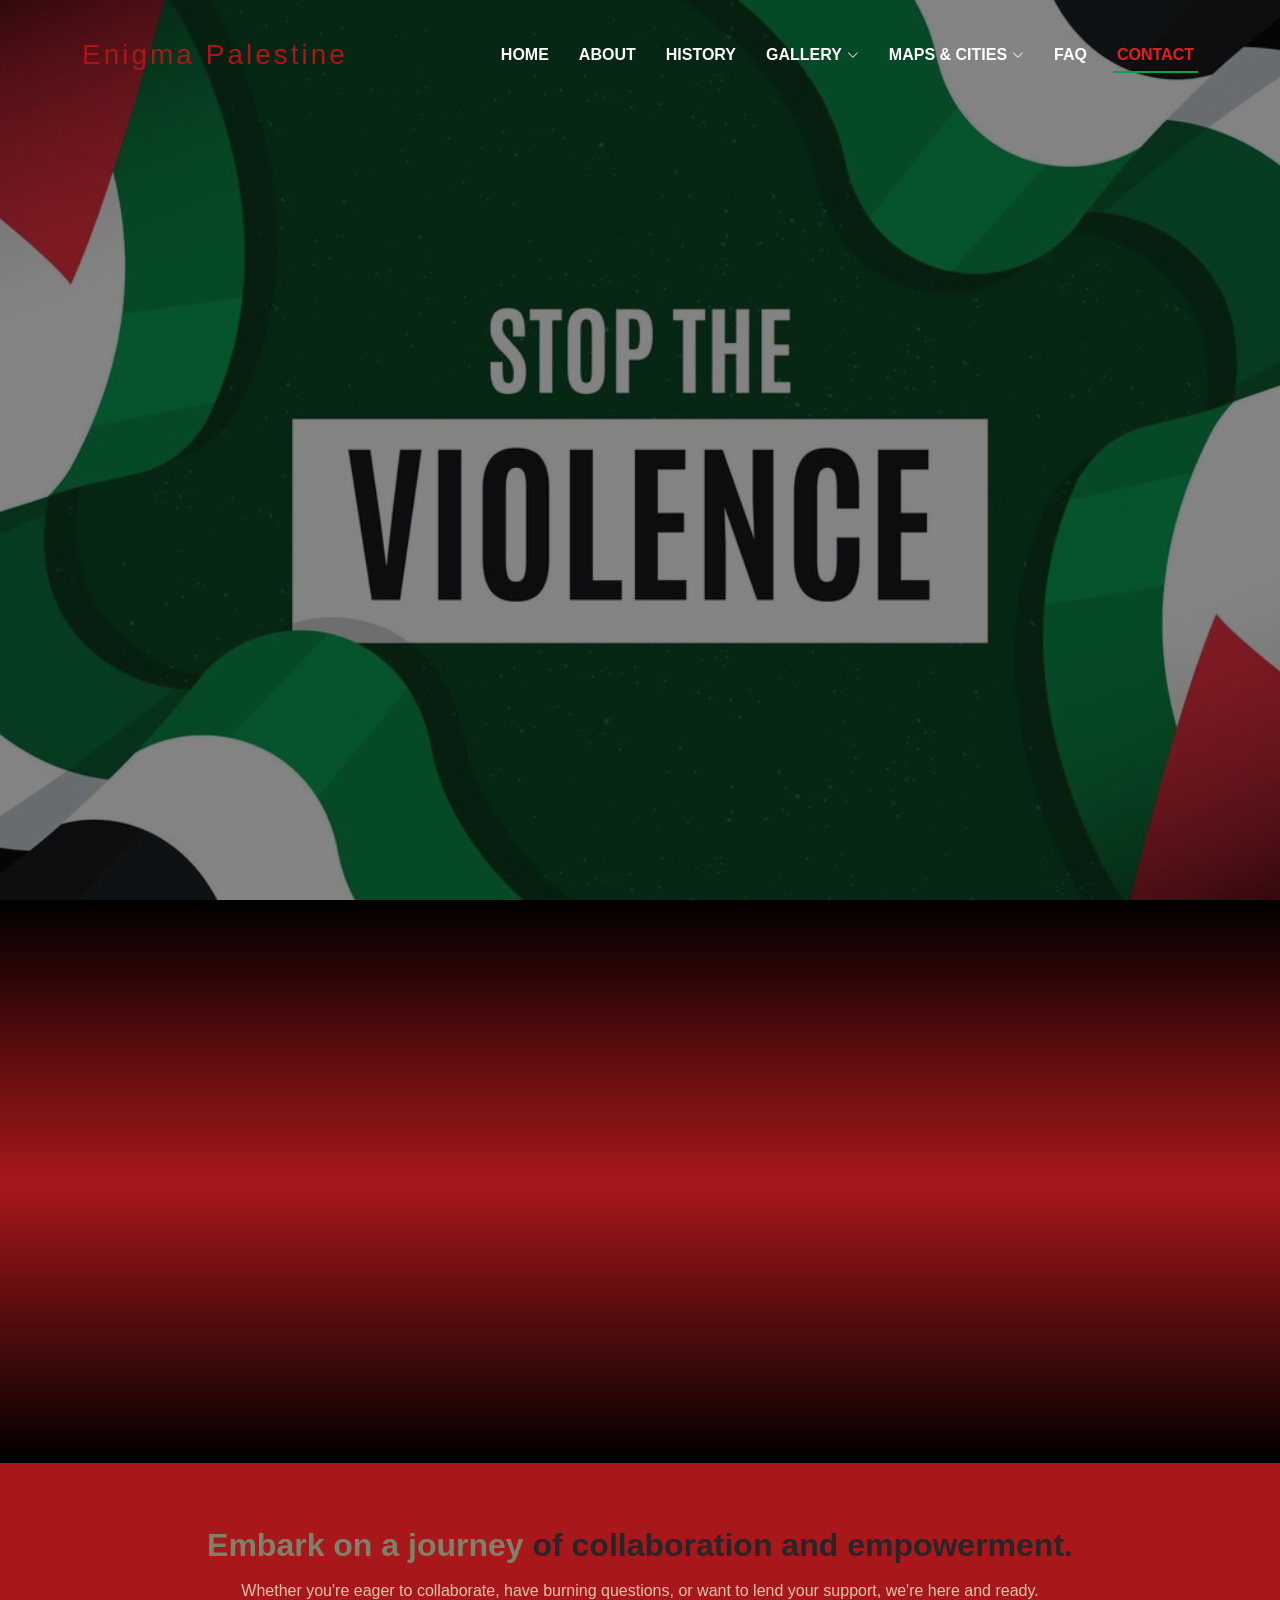
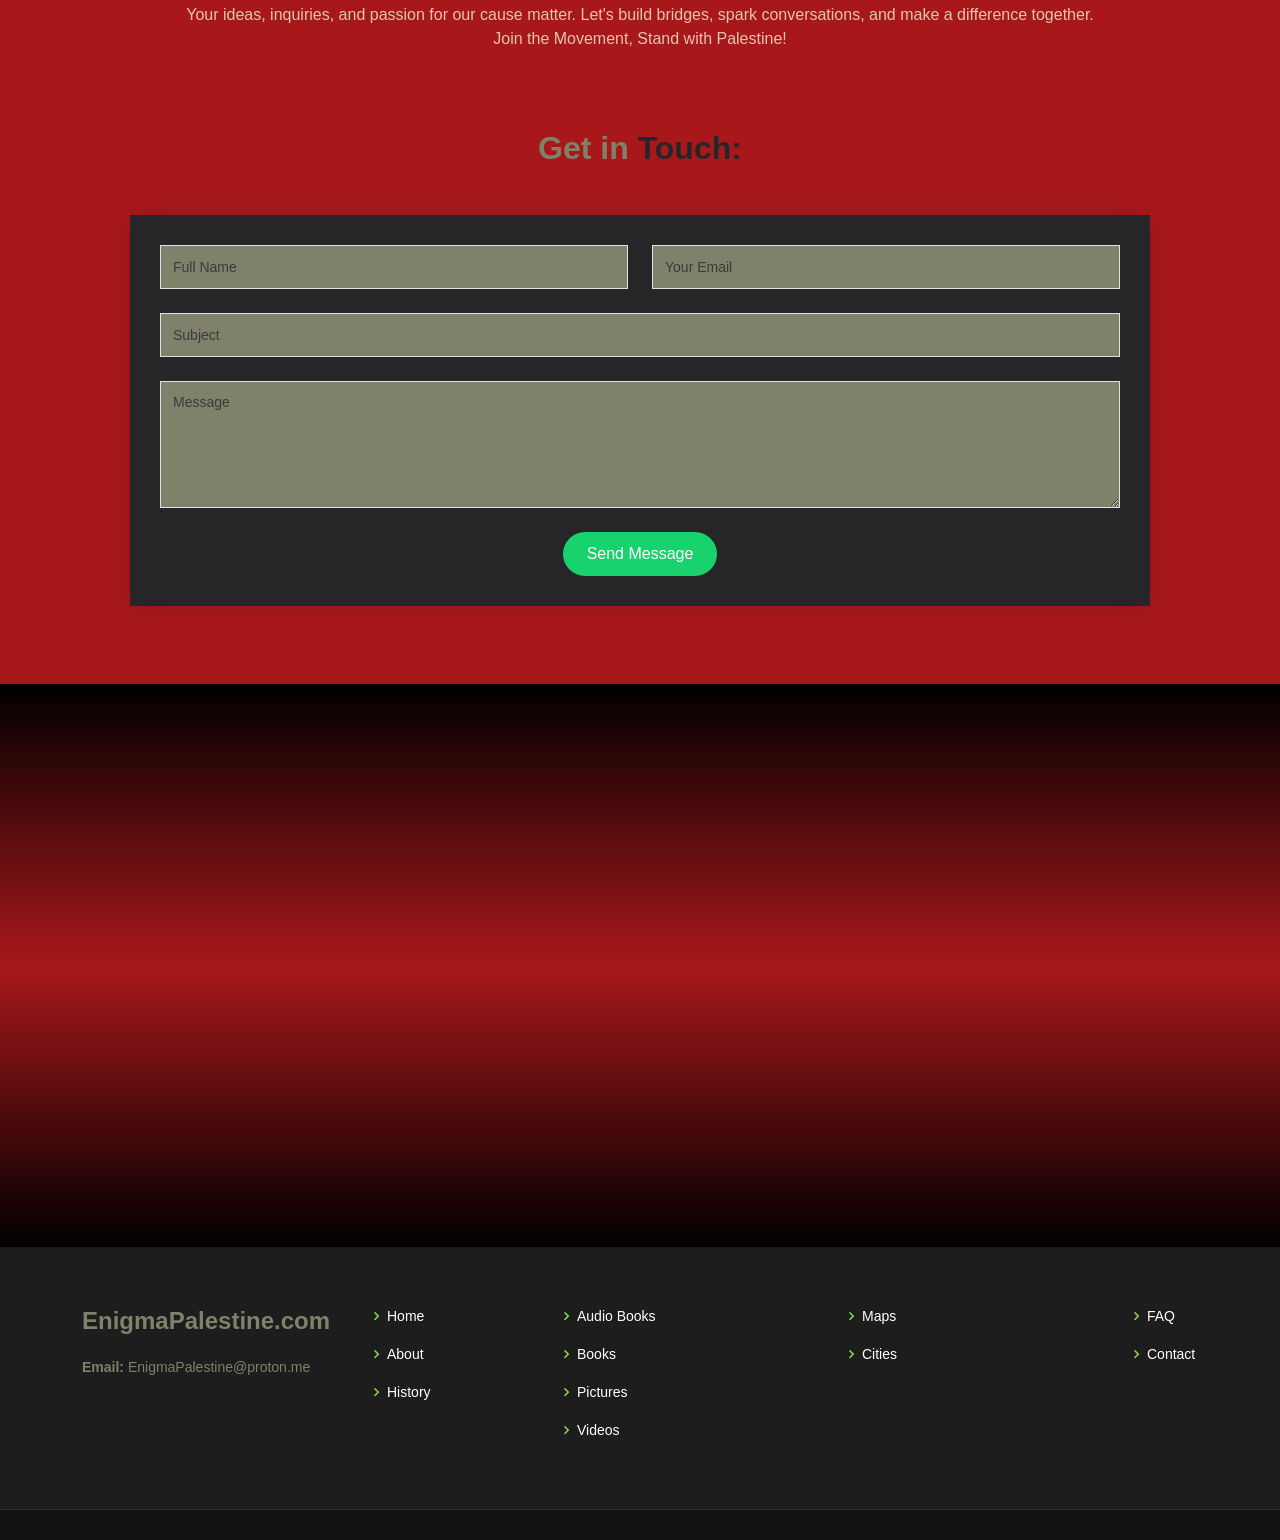
<file: contact.html>
<!DOCTYPE html>
<html lang="en">

    <head>
        <meta charset="utf-8">
        <meta content="width=device-width, initial-scale=1.0" name="viewport">

        <title>CONTACT</title>
        <meta content="" name="description">
        <meta content="" name="keywords">

                            <!-- Google Fonts -->

        <link href="https://fonts.googleapis.com/css?family=Poppins:300,300i,400,400i,600,600i,700,700i|Satisfy|Comic+Neue:300,300i,400,400i,700,700i" rel="stylesheet">

                            <!-- vendor Files -->

        <link href="./other/animate.css/animate.min.css" rel="stylesheet">
        <link href="./other/bootstrap/css/bootstrap.min.css" rel="stylesheet">
        <link href="./other/bootstrap-icons/bootstrap-icons.css" rel="stylesheet">
        <link href="./other/boxicons/css/boxicons.min.css" rel="stylesheet">
        <link href="./other/glightbox/css/glightbox.min.css" rel="stylesheet">
        <link href="./other/swiper/swiper-bundle.min.css" rel="stylesheet">
        <link href="./css/style.css" rel="stylesheet">

    </head>

    <body>

                            <!-- ======= Header ======= -->

        <header id="header" class="fixed-top d-flex align-items-center header-transparent">
            <div class="container-fluid container-xl d-flex align-items-center justify-content-between">

                <div class="logo me-auto">
                    <h1><a href="index.html">Enigma Palestine</a></h1>
                </div>

                <nav id="navbar" class="navbar order-last order-lg-0">
                    <ul>
                        <li><a class="nav-link scrollto" href="index.html">Home</a></li>

                        <li><a class="nav-link scrollto" href="about.html">About</a></li>

                        <li><a class="nav-link scrollto" href="history.html">History</a></li>

                        <li class="dropdown"><a class="nav-link scrollto" href="gallery.html">Gallery<i class="bi bi-chevron-down"></i></a>
                        <ul>
                            <li><a href="audiobooks.html">Audio Books</a></li>
                            <li><a href="books.html">Books</a></li>
                            <li><a href="pictures.html">Pictures</a></li>
                            <li><a href="videos.html">Videos</a></li>
                        </ul>
                        </li>

                        <li class="dropdown"><a class="nav-link scrollto" href="maps&cities.html">Maps & Cities<i class="bi bi-chevron-down"></i></a>
                        <ul>
                            <li><a href="maps.html">Maps</a></li>
                            <li><a href="cities.html">Cities</a></li>
                        </ul>
                        </li>

                        <li><a class="nav-link scrollto" href="faq.html">FAQ</a></li>

                        <li><a class="nav-link scrollto active" href="contact.html">Contact</a></li>
                    </ul>
                    <i class="bi bi-list mobile-nav-toggle"></i>
                </nav>

            </div>
        </header>

                            <!-- /Header -->

                            <!-- ======= Hero Section ======= -->

        <section id="other-hero">
            <div class="other-hero-container">
                <div id="heroCarousel" data-bs-interval="5000" class="carousel slide other-carousel-fade" data-bs-ride="carousel">
                    <div class="other-carousel-inner" role="listbox">
                        <div class="other-carousel-item active" style="background-image: url(./img/hero/slide-7.jpg);">
                            
                        </div>
                    </div>
                </div>
            </div>
        </section>

                            <!-- /Hero -->

                            <!--======Banner======-->

        <section>
            <main>
                <div class='banner-7'></div>
            </main>
        </section>
                    
                            <!--======/Banner======-->

                            <!-- ======= Contact Section ======= -->

        <section id="contact" class="contact">
            <div class="container p-5">
    
                <div class="section-title">
                    <h2><span>Embark on a journey</span> of collaboration and empowerment.</h2>
                    <p>
                        Whether you're eager to collaborate, have burning questions, or want to lend your support, we're here and ready.<br>
                        Your ideas, inquiries, and passion for our cause matter. Let's build bridges, spark conversations, and make a difference together.<br>
                        Join the Movement, Stand with Palestine!
                    </p>
                </div>
    
                <div class="section-title container mt-5">
    
                    <h2 class="pb-5"><span>Get in</span> Touch:</h2>
    
                    <form action="mailto:enigmaPalestine@proton.me" method="post" role="form" class="php-email-form">
                        <div class="row">
                            <div class="col-md-6 form-group">
                                <input type="text" name="name" class="form-control" id="name" placeholder="Full Name" required>
                            </div>
                            <div class="col-md-6 form-group mt-3 mt-md-0">
                                <input type="email" class="form-control" name="email" id="email" placeholder="Your Email" required>
                            </div>
                        </div>
                        <div class="form-group mt-3">
                            <input type="text" class="form-control" name="subject" id="subject" placeholder="Subject" required>
                        </div>
                        <div class="form-group mt-3">
                            <textarea class="form-control" name="message" rows="5" placeholder="Message" required></textarea>
                        </div>
                        <div class="my-3">
                            <div class="loading">Loading</div>
                            <div class="error-message"></div>
                            <div class="sent-message">Your message has been sent. Thank you!</div>
                        </div>
                        <div class="text-center">
                            <button type="submit" class="btn btn-primary">Send Message</button>
                        </div>
                    </form>
    
                </div>
            </div>
        </section>

                            <!-- /Contact Section -->

        </main>

                            <!-- / #main -->

                            <!--======Banner======-->

        <section>
            <main>
                <div class='banner-7'></div>
            </main>
        </section>

                            <!--======/Banner======-->

                            <!-- ======= Footer ======= -->

        <footer id="footer">
            <div class="footer-top">
                <div class="container">
                    <div class="row">
                
                        <div class="col-lg-3 col-md-6">
                        <div class="footer-info">
                            <h3>EnigmaPalestine.com</h3>
                            <p>
                            <strong>Email:</strong> EnigmaPalestine@proton.me<br>
                            </p>
                        </div>
                        </div>
                
                        <div class="col-lg-2 col-md-6 footer-links">
                        <ul>
                            <li><i class="bx bx-chevron-right"></i> <a href="index.html">Home</a></li>
                            <li><i class="bx bx-chevron-right"></i> <a href="about.html">About</a></li>
                            <li><i class="bx bx-chevron-right"></i> <a href="history.html">History</a></li>
                        </ul>
                        </div>
                
                        <div class="col-lg-3 col-md-6 footer-links">
                        <ul>
                            <li><i class="bx bx-chevron-right"></i> <a href="audiobooks.html">Audio Books</a></li>
                            <li><i class="bx bx-chevron-right"></i> <a href="books.html">Books</a></li>
                            <li><i class="bx bx-chevron-right"></i> <a href="pictures.html">Pictures</a></li>
                            <li><i class="bx bx-chevron-right"></i> <a href="videos.html">Videos</a></li>
                        </ul>
                        </div>
                
                        <div class="col-lg-3 col-md-6 footer-links">
                        <ul>
                            <li><i class="bx bx-chevron-right"></i> <a href="maps.html">Maps</a></li>
                            <li><i class="bx bx-chevron-right"></i> <a href="cities.html">Cities</a></li>
                        </ul>
                        </div>
                
                        <div class="col-lg-1 col-md-6 footer-links">
                        <ul>
                            <li><i class="bx bx-chevron-right"></i> <a href="faq.html">FAQ</a></li>
                            <li><i class="bx bx-chevron-right"></i> <a href="contact.html">Contact</a></li>
                        </ul>
                        </div>
                
                    </div>
                </div>
            </div>
        </footer>
        
                            <!-- /Footer -->

        <a href="#" class="back-to-top d-flex align-items-center justify-content-center"><i class="bi bi-arrow-up-short"></i></a>

                            <!-- JS Files -->
        <script src="./other/bootstrap/js/bootstrap.bundle.min.js"></script>
        <script src="./other/glightbox/js/glightbox.min.js"></script>
        <script src="./other/isotope-layout/isotope.pkgd.min.js"></script>
        <script src="./other/swiper/swiper-bundle.min.js"></script>
        <script src="./other/php-email-form/validate.js"></script>
        <script src="./js/main.js"></script>

    </body>

</html>
</file>
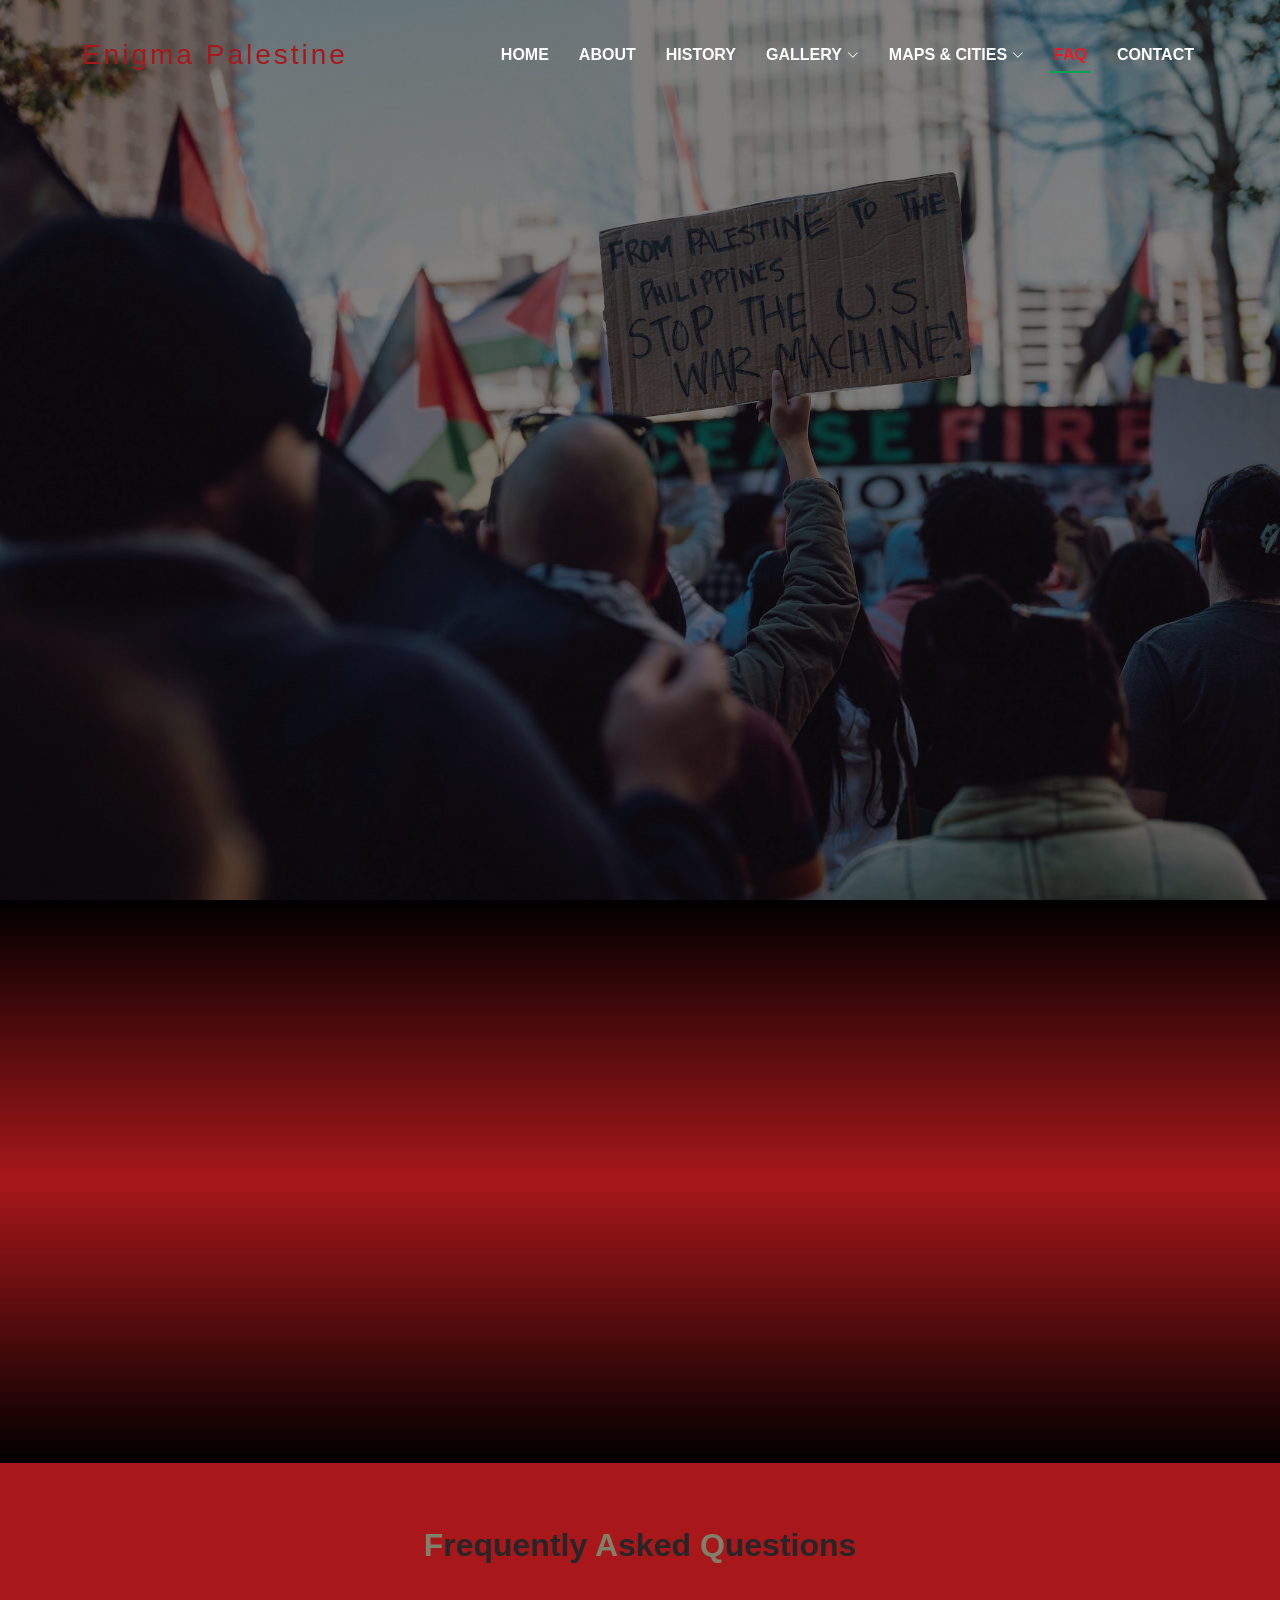
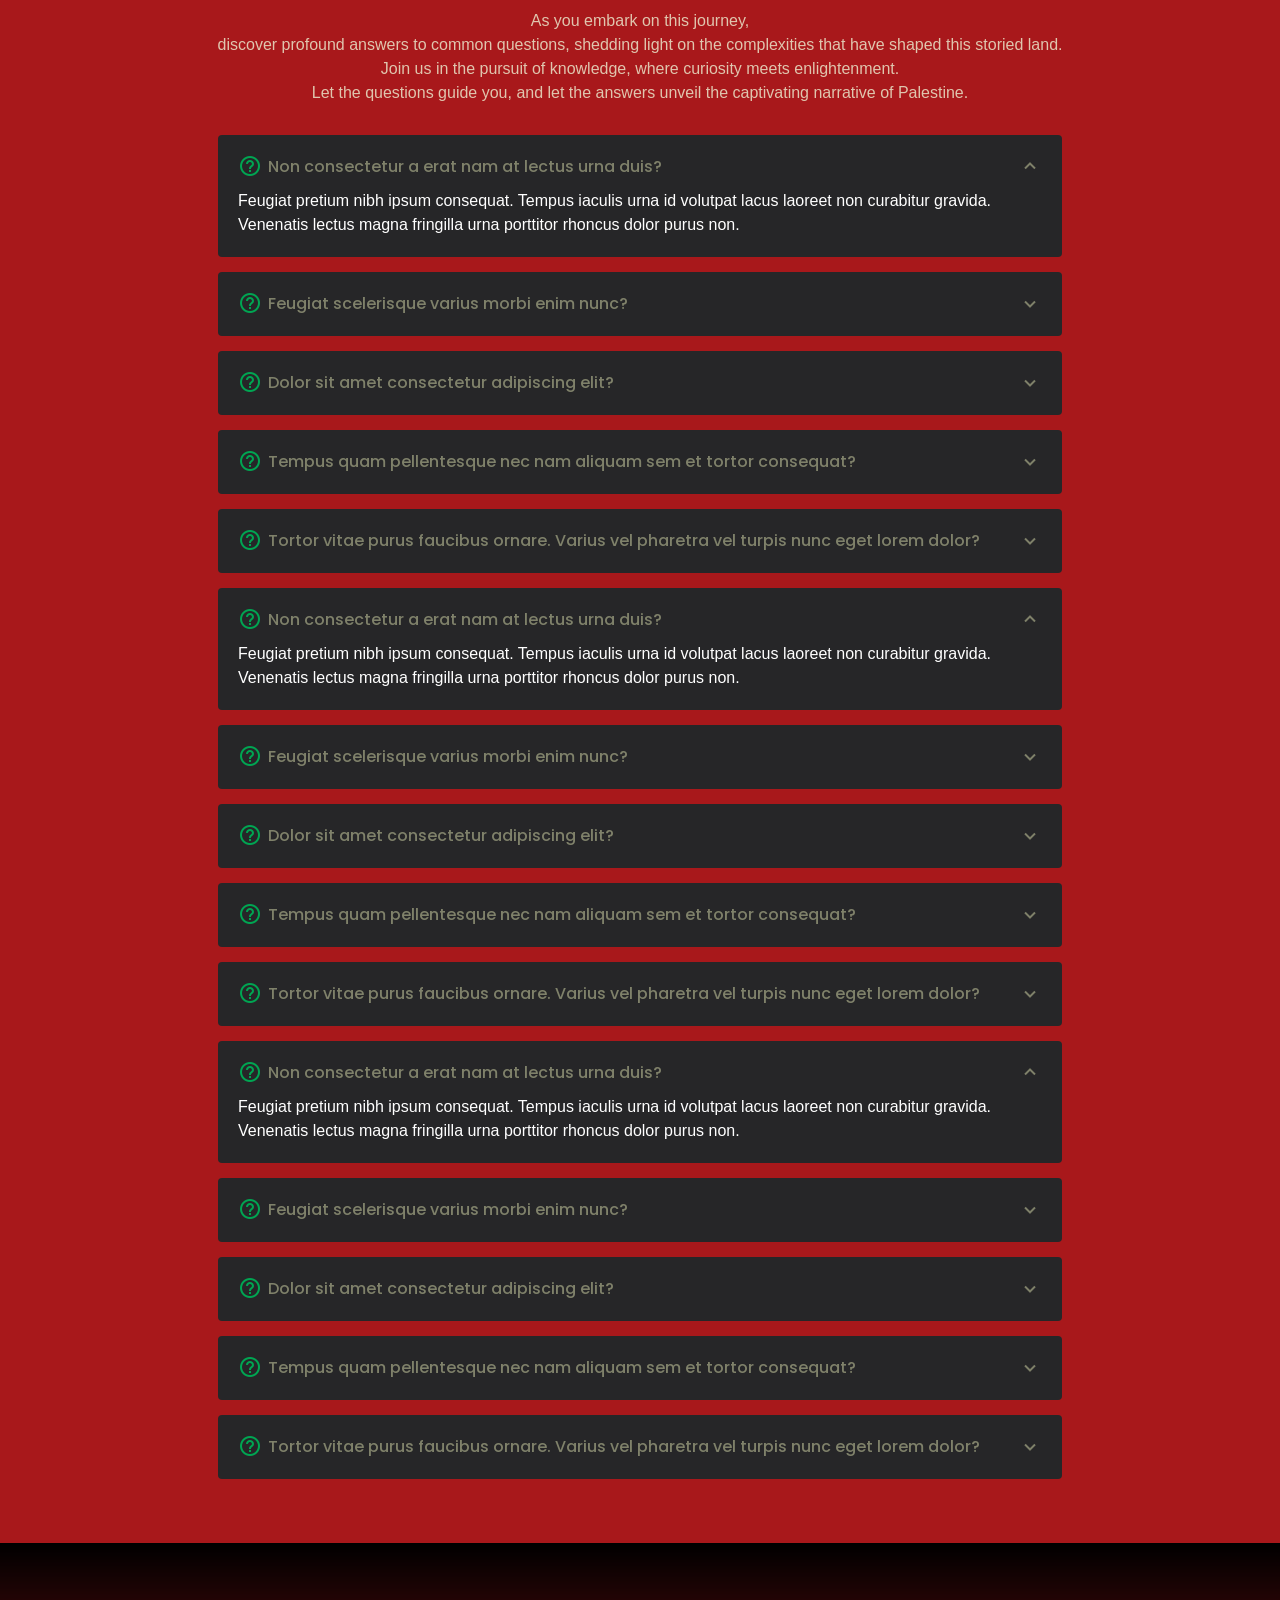
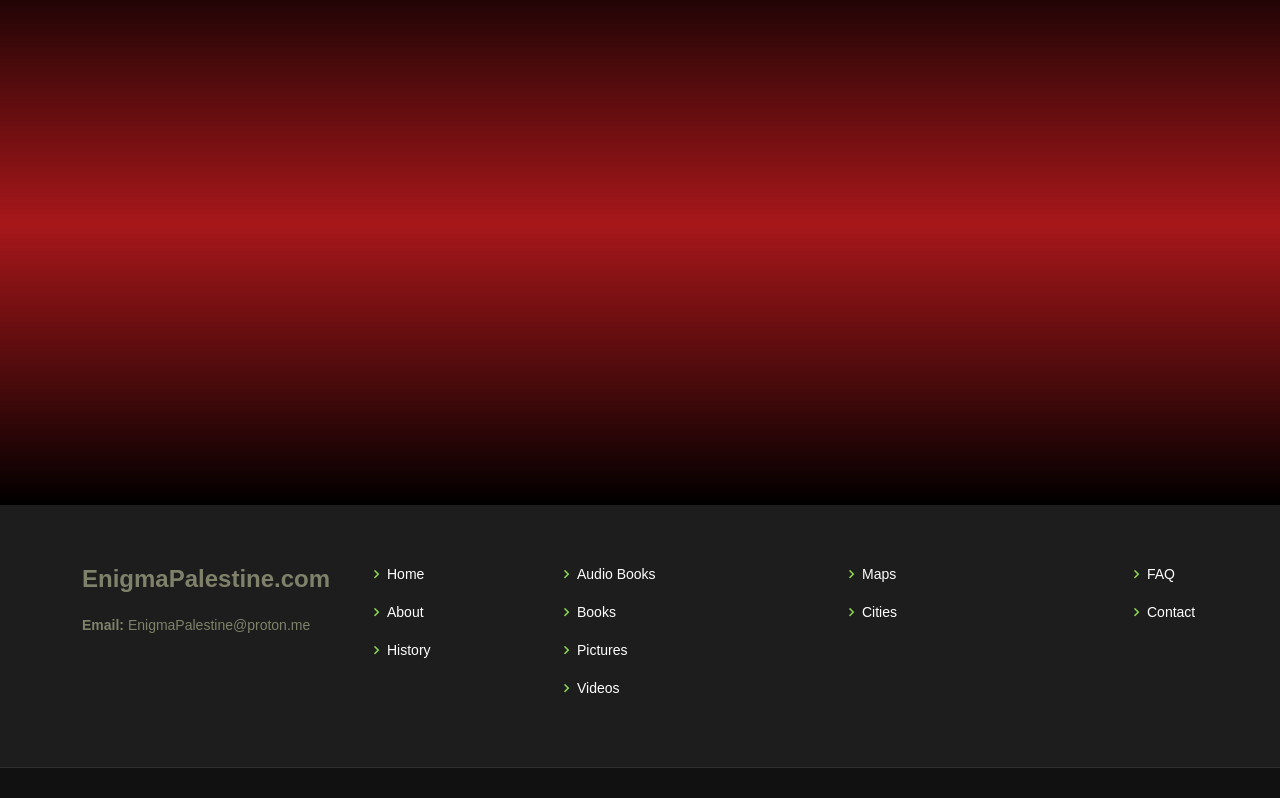
<file: faq.html>
<!DOCTYPE html>
<html lang="en">

    <head>
        <meta charset="utf-8">
        <meta content="width=device-width, initial-scale=1.0" name="viewport">

        <title>FAQ</title>
        <meta content="" name="description">
        <meta content="" name="keywords">

                            <!-- Google Fonts -->

        <link href="https://fonts.googleapis.com/css?family=Poppins:300,300i,400,400i,600,600i,700,700i|Satisfy|Comic+Neue:300,300i,400,400i,700,700i" rel="stylesheet">

                            <!-- vendor Files -->

        <link href="./other/animate.css/animate.min.css" rel="stylesheet">
        <link href="./other/bootstrap/css/bootstrap.min.css" rel="stylesheet">
        <link href="./other/bootstrap-icons/bootstrap-icons.css" rel="stylesheet">
        <link href="./other/boxicons/css/boxicons.min.css" rel="stylesheet">
        <link href="./other/glightbox/css/glightbox.min.css" rel="stylesheet">
        <link href="./other/swiper/swiper-bundle.min.css" rel="stylesheet">
        <link href="./css/style.css" rel="stylesheet">

    </head>

    <body>

                            <!-- ======= Header ======= -->

        <header id="header" class="fixed-top d-flex align-items-center header-transparent">
            <div class="container-fluid container-xl d-flex align-items-center justify-content-between">

                <div class="logo me-auto">
                    <h1><a href="index.html">Enigma Palestine</a></h1>
                </div>

                <nav id="navbar" class="navbar order-last order-lg-0">
                    <ul>
                        <li><a class="nav-link scrollto" href="index.html">Home</a></li>

                        <li><a class="nav-link scrollto" href="about.html">About</a></li>

                        <li><a class="nav-link scrollto" href="history.html">History</a></li>

                        <li class="dropdown"><a class="nav-link scrollto" href="gallery.html">Gallery<i class="bi bi-chevron-down"></i></a>
                            <ul>
                                <li><a href="audiobooks.html">Audio Books</a></li>
                                <li><a href="books.html">Books</a></li>
                                <li><a href="pictures.html">Pictures</a></li>
                                <li><a href="videos.html">Videos</a></li>
                            </ul>
                        </li>

                        <li class="dropdown"><a class="nav-link scrollto" href="maps&cities.html">Maps & Cities<i class="bi bi-chevron-down"></i></a>
                            <ul>
                                <li><a href="maps.html">Maps</a></li>
                                <li><a href="cities.html">Cities</a></li>
                            </ul>
                        </li>

                        <li><a class="nav-link scrollto active" href="faq.html">FAQ</a></li>

                        <li><a class="nav-link scrollto" href="contact.html">Contact</a></li>
                    </ul>
                    <i class="bi bi-list mobile-nav-toggle"></i>
                </nav>

            </div>
        </header>

                            <!-- /Header -->

                            <!-- ======= Hero Section ======= -->

        <section id="other-hero">
            <div class="other-container">
                <div id="other-Carousel" data-bs-interval="5000" class="other-carousel slide other-carousel-fade" data-bs-ride="other-carousel">
    
                    <div class="other-carousel-inner" role="listbox">
        
                        <div class="other-carousel-item active" style="background-image: url(./img/hero/slide-6.jpg);">
                            
                        </div>
        
                    </div>
    
                
                </div>
            </div>
        </section>
    
                                                    <!-- /Hero -->

                            <!--======Banner======-->

        <section>
            <main>
                <div class='banner-6'></div>
            </main>
        </section>

                            <!--======/Banner======-->

                            <!-- ======= Frequently Asked Questions Section ======= -->

        <section id="faq" class="faq section-bg">
            <div class="container p-5">

                <div class="section-title">
                    <h2><span>F</span>requently <span>A</span>sked <span>Q</span>uestions</h2>
                </div>

                <div class="container">
                    <div class="section-title">
                        <p>
                            As you embark on this journey,<br>
                            discover profound answers to common questions, shedding light on the complexities that have shaped this storied land.<br>
                            Join us in the pursuit of knowledge, where curiosity meets enlightenment.<br>
                            Let the questions guide you, and let the answers unveil the captivating narrative of Palestine.
                        </p>
                    </div>
                </div>
                

                <div class="faq-list">
                    <ul>
                        <li data-aos="fade-up">
                            <i class="bx bx-help-circle icon-help"></i> <a data-bs-toggle="collapse" class="collapse" data-bs-target="#faq-list-1">Non consectetur a erat nam at lectus urna duis? <i class="bx bx-chevron-down icon-show"></i><i class="bx bx-chevron-up icon-close"></i></a>
                            <div id="faq-list-1" class="collapse show" data-bs-parent=".faq-list">
                            <p>
                                Feugiat pretium nibh ipsum consequat. Tempus iaculis urna id volutpat lacus laoreet non curabitur gravida. Venenatis lectus magna fringilla urna porttitor rhoncus dolor purus non.
                            </p>
                            </div>
                        </li>
            
                        <li data-aos="fade-up" data-aos-delay="100">
                            <i class="bx bx-help-circle icon-help"></i> <a data-bs-toggle="collapse" data-bs-target="#faq-list-2" class="collapsed">Feugiat scelerisque varius morbi enim nunc? <i class="bx bx-chevron-down icon-show"></i><i class="bx bx-chevron-up icon-close"></i></a>
                            <div id="faq-list-2" class="collapse" data-bs-parent=".faq-list">
                            <p>
                                Dolor sit amet consectetur adipiscing elit pellentesque habitant morbi. Id interdum velit laoreet id donec ultrices. Fringilla phasellus faucibus scelerisque eleifend donec pretium. Est pellentesque elit ullamcorper dignissim. Mauris ultrices eros in cursus turpis massa tincidunt dui.
                            </p>
                            </div>
                        </li>
            
                        <li data-aos="fade-up" data-aos-delay="200">
                            <i class="bx bx-help-circle icon-help"></i> <a data-bs-toggle="collapse" data-bs-target="#faq-list-3" class="collapsed">Dolor sit amet consectetur adipiscing elit? <i class="bx bx-chevron-down icon-show"></i><i class="bx bx-chevron-up icon-close"></i></a>
                            <div id="faq-list-3" class="collapse" data-bs-parent=".faq-list">
                            <p>
                                Eleifend mi in nulla posuere sollicitudin aliquam ultrices sagittis orci. Faucibus pulvinar elementum integer enim. Sem nulla pharetra diam sit amet nisl suscipit. Rutrum tellus pellentesque eu tincidunt. Lectus urna duis convallis convallis tellus. Urna molestie at elementum eu facilisis sed odio morbi quis
                            </p>
                            </div>
                        </li>
            
                        <li data-aos="fade-up" data-aos-delay="300">
                            <i class="bx bx-help-circle icon-help"></i> <a data-bs-toggle="collapse" data-bs-target="#faq-list-4" class="collapsed">Tempus quam pellentesque nec nam aliquam sem et tortor consequat? <i class="bx bx-chevron-down icon-show"></i><i class="bx bx-chevron-up icon-close"></i></a>
                            <div id="faq-list-4" class="collapse" data-bs-parent=".faq-list">
                            <p>
                                Molestie a iaculis at erat pellentesque adipiscing commodo. Dignissim suspendisse in est ante in. Nunc vel risus commodo viverra maecenas accumsan. Sit amet nisl suscipit adipiscing bibendum est. Purus gravida quis blandit turpis cursus in.
                            </p>
                            </div>
                        </li>
            
                        <li data-aos="fade-up" data-aos-delay="400">
                            <i class="bx bx-help-circle icon-help"></i> <a data-bs-toggle="collapse" data-bs-target="#faq-list-5" class="collapsed">Tortor vitae purus faucibus ornare. Varius vel pharetra vel turpis nunc eget lorem dolor? <i class="bx bx-chevron-down icon-show"></i><i class="bx bx-chevron-up icon-close"></i></a>
                            <div id="faq-list-5" class="collapse" data-bs-parent=".faq-list">
                            <p>
                                Laoreet sit amet cursus sit amet dictum sit amet justo. Mauris vitae ultricies leo integer malesuada nunc vel. Tincidunt eget nullam non nisi est sit amet. Turpis nunc eget lorem dolor sed. Ut venenatis tellus in metus vulputate eu scelerisque.
                            </p>
                            </div>
                        </li>

                        <li data-aos="fade-up">
                            <i class="bx bx-help-circle icon-help"></i> <a data-bs-toggle="collapse" class="collapse" data-bs-target="#faq-list-1">Non consectetur a erat nam at lectus urna duis? <i class="bx bx-chevron-down icon-show"></i><i class="bx bx-chevron-up icon-close"></i></a>
                            <div id="faq-list-1" class="collapse show" data-bs-parent=".faq-list">
                            <p>
                                Feugiat pretium nibh ipsum consequat. Tempus iaculis urna id volutpat lacus laoreet non curabitur gravida. Venenatis lectus magna fringilla urna porttitor rhoncus dolor purus non.
                            </p>
                            </div>
                        </li>
            
                        <li data-aos="fade-up" data-aos-delay="100">
                            <i class="bx bx-help-circle icon-help"></i> <a data-bs-toggle="collapse" data-bs-target="#faq-list-2" class="collapsed">Feugiat scelerisque varius morbi enim nunc? <i class="bx bx-chevron-down icon-show"></i><i class="bx bx-chevron-up icon-close"></i></a>
                            <div id="faq-list-2" class="collapse" data-bs-parent=".faq-list">
                            <p>
                                Dolor sit amet consectetur adipiscing elit pellentesque habitant morbi. Id interdum velit laoreet id donec ultrices. Fringilla phasellus faucibus scelerisque eleifend donec pretium. Est pellentesque elit ullamcorper dignissim. Mauris ultrices eros in cursus turpis massa tincidunt dui.
                            </p>
                            </div>
                        </li>
            
                        <li data-aos="fade-up" data-aos-delay="200">
                            <i class="bx bx-help-circle icon-help"></i> <a data-bs-toggle="collapse" data-bs-target="#faq-list-3" class="collapsed">Dolor sit amet consectetur adipiscing elit? <i class="bx bx-chevron-down icon-show"></i><i class="bx bx-chevron-up icon-close"></i></a>
                            <div id="faq-list-3" class="collapse" data-bs-parent=".faq-list">
                            <p>
                                Eleifend mi in nulla posuere sollicitudin aliquam ultrices sagittis orci. Faucibus pulvinar elementum integer enim. Sem nulla pharetra diam sit amet nisl suscipit. Rutrum tellus pellentesque eu tincidunt. Lectus urna duis convallis convallis tellus. Urna molestie at elementum eu facilisis sed odio morbi quis
                            </p>
                            </div>
                        </li>
            
                        <li data-aos="fade-up" data-aos-delay="300">
                            <i class="bx bx-help-circle icon-help"></i> <a data-bs-toggle="collapse" data-bs-target="#faq-list-4" class="collapsed">Tempus quam pellentesque nec nam aliquam sem et tortor consequat? <i class="bx bx-chevron-down icon-show"></i><i class="bx bx-chevron-up icon-close"></i></a>
                            <div id="faq-list-4" class="collapse" data-bs-parent=".faq-list">
                            <p>
                                Molestie a iaculis at erat pellentesque adipiscing commodo. Dignissim suspendisse in est ante in. Nunc vel risus commodo viverra maecenas accumsan. Sit amet nisl suscipit adipiscing bibendum est. Purus gravida quis blandit turpis cursus in.
                            </p>
                            </div>
                        </li>
            
                        <li data-aos="fade-up" data-aos-delay="400">
                            <i class="bx bx-help-circle icon-help"></i> <a data-bs-toggle="collapse" data-bs-target="#faq-list-5" class="collapsed">Tortor vitae purus faucibus ornare. Varius vel pharetra vel turpis nunc eget lorem dolor? <i class="bx bx-chevron-down icon-show"></i><i class="bx bx-chevron-up icon-close"></i></a>
                            <div id="faq-list-5" class="collapse" data-bs-parent=".faq-list">
                            <p>
                                Laoreet sit amet cursus sit amet dictum sit amet justo. Mauris vitae ultricies leo integer malesuada nunc vel. Tincidunt eget nullam non nisi est sit amet. Turpis nunc eget lorem dolor sed. Ut venenatis tellus in metus vulputate eu scelerisque.
                            </p>
                            </div>
                        </li>
                        <li data-aos="fade-up">
                            <i class="bx bx-help-circle icon-help"></i> <a data-bs-toggle="collapse" class="collapse" data-bs-target="#faq-list-1">Non consectetur a erat nam at lectus urna duis? <i class="bx bx-chevron-down icon-show"></i><i class="bx bx-chevron-up icon-close"></i></a>
                            <div id="faq-list-1" class="collapse show" data-bs-parent=".faq-list">
                            <p>
                                Feugiat pretium nibh ipsum consequat. Tempus iaculis urna id volutpat lacus laoreet non curabitur gravida. Venenatis lectus magna fringilla urna porttitor rhoncus dolor purus non.
                            </p>
                            </div>
                        </li>
            
                        <li data-aos="fade-up" data-aos-delay="100">
                            <i class="bx bx-help-circle icon-help"></i> <a data-bs-toggle="collapse" data-bs-target="#faq-list-2" class="collapsed">Feugiat scelerisque varius morbi enim nunc? <i class="bx bx-chevron-down icon-show"></i><i class="bx bx-chevron-up icon-close"></i></a>
                            <div id="faq-list-2" class="collapse" data-bs-parent=".faq-list">
                            <p>
                                Dolor sit amet consectetur adipiscing elit pellentesque habitant morbi. Id interdum velit laoreet id donec ultrices. Fringilla phasellus faucibus scelerisque eleifend donec pretium. Est pellentesque elit ullamcorper dignissim. Mauris ultrices eros in cursus turpis massa tincidunt dui.
                            </p>
                            </div>
                        </li>
            
                        <li data-aos="fade-up" data-aos-delay="200">
                            <i class="bx bx-help-circle icon-help"></i> <a data-bs-toggle="collapse" data-bs-target="#faq-list-3" class="collapsed">Dolor sit amet consectetur adipiscing elit? <i class="bx bx-chevron-down icon-show"></i><i class="bx bx-chevron-up icon-close"></i></a>
                            <div id="faq-list-3" class="collapse" data-bs-parent=".faq-list">
                            <p>
                                Eleifend mi in nulla posuere sollicitudin aliquam ultrices sagittis orci. Faucibus pulvinar elementum integer enim. Sem nulla pharetra diam sit amet nisl suscipit. Rutrum tellus pellentesque eu tincidunt. Lectus urna duis convallis convallis tellus. Urna molestie at elementum eu facilisis sed odio morbi quis
                            </p>
                            </div>
                        </li>
            
                        <li data-aos="fade-up" data-aos-delay="300">
                            <i class="bx bx-help-circle icon-help"></i> <a data-bs-toggle="collapse" data-bs-target="#faq-list-4" class="collapsed">Tempus quam pellentesque nec nam aliquam sem et tortor consequat? <i class="bx bx-chevron-down icon-show"></i><i class="bx bx-chevron-up icon-close"></i></a>
                            <div id="faq-list-4" class="collapse" data-bs-parent=".faq-list">
                            <p>
                                Molestie a iaculis at erat pellentesque adipiscing commodo. Dignissim suspendisse in est ante in. Nunc vel risus commodo viverra maecenas accumsan. Sit amet nisl suscipit adipiscing bibendum est. Purus gravida quis blandit turpis cursus in.
                            </p>
                            </div>
                        </li>
            
                        <li data-aos="fade-up" data-aos-delay="400">
                            <i class="bx bx-help-circle icon-help"></i> <a data-bs-toggle="collapse" data-bs-target="#faq-list-5" class="collapsed">Tortor vitae purus faucibus ornare. Varius vel pharetra vel turpis nunc eget lorem dolor? <i class="bx bx-chevron-down icon-show"></i><i class="bx bx-chevron-up icon-close"></i></a>
                            <div id="faq-list-5" class="collapse" data-bs-parent=".faq-list">
                            <p>
                                Laoreet sit amet cursus sit amet dictum sit amet justo. Mauris vitae ultricies leo integer malesuada nunc vel. Tincidunt eget nullam non nisi est sit amet. Turpis nunc eget lorem dolor sed. Ut venenatis tellus in metus vulputate eu scelerisque.
                            </p>
                            </div>
                        </li>
        
                    </ul>
                </div>
    
            </div>
        </section>

                        <!-- /Frequently Asked Questions Section -->

                        <!--======Banner======-->

        <section>
            <main>
                <div class='banner-6'></div>
            </main>
        </section>

                        <!--======/Banner======-->

                            <!-- ======= Footer ======= -->

        <footer id="footer">
            <div class="footer-top">
                <div class="container">
                    <div class="row">
                
                        <div class="col-lg-3 col-md-6">
                        <div class="footer-info">
                            <h3>EnigmaPalestine.com</h3>
                            <p>
                            <strong>Email:</strong> EnigmaPalestine@proton.me<br>
                            </p>
                        </div>
                        </div>
                
                        <div class="col-lg-2 col-md-6 footer-links">
                        <ul>
                            <li><i class="bx bx-chevron-right"></i> <a href="index.html">Home</a></li>
                            <li><i class="bx bx-chevron-right"></i> <a href="about.html">About</a></li>
                            <li><i class="bx bx-chevron-right"></i> <a href="history.html">History</a></li>
                        </ul>
                        </div>
                
                        <div class="col-lg-3 col-md-6 footer-links">
                        <ul>
                            <li><i class="bx bx-chevron-right"></i> <a href="audiobooks.html">Audio Books</a></li>
                            <li><i class="bx bx-chevron-right"></i> <a href="books.html">Books</a></li>
                            <li><i class="bx bx-chevron-right"></i> <a href="pictures.html">Pictures</a></li>
                            <li><i class="bx bx-chevron-right"></i> <a href="videos.html">Videos</a></li>
                        </ul>
                        </div>
                
                        <div class="col-lg-3 col-md-6 footer-links">
                        <ul>
                            <li><i class="bx bx-chevron-right"></i> <a href="maps.html">Maps</a></li>
                            <li><i class="bx bx-chevron-right"></i> <a href="cities.html">Cities</a></li>
                        </ul>
                        </div>
                
                        <div class="col-lg-1 col-md-6 footer-links">
                        <ul>
                            <li><i class="bx bx-chevron-right"></i> <a href="faq.html">FAQ</a></li>
                            <li><i class="bx bx-chevron-right"></i> <a href="contact.html">Contact</a></li>
                        </ul>
                        </div>
                
                    </div>
                </div>
            </div>
        </footer>
        
                            <!-- /Footer -->

        <a href="#" class="back-to-top d-flex align-items-center justify-content-center"><i class="bi bi-arrow-up-short"></i></a>

                            <!-- JS Files -->
        <script src="./other/bootstrap/js/bootstrap.bundle.min.js"></script>
        <script src="./other/glightbox/js/glightbox.min.js"></script>
        <script src="./other/isotope-layout/isotope.pkgd.min.js"></script>
        <script src="./other/swiper/swiper-bundle.min.js"></script>
        <script src="./other/php-email-form/validate.js"></script>
        <script src="./js/main.js"></script>

    </body>

</html>
</file>
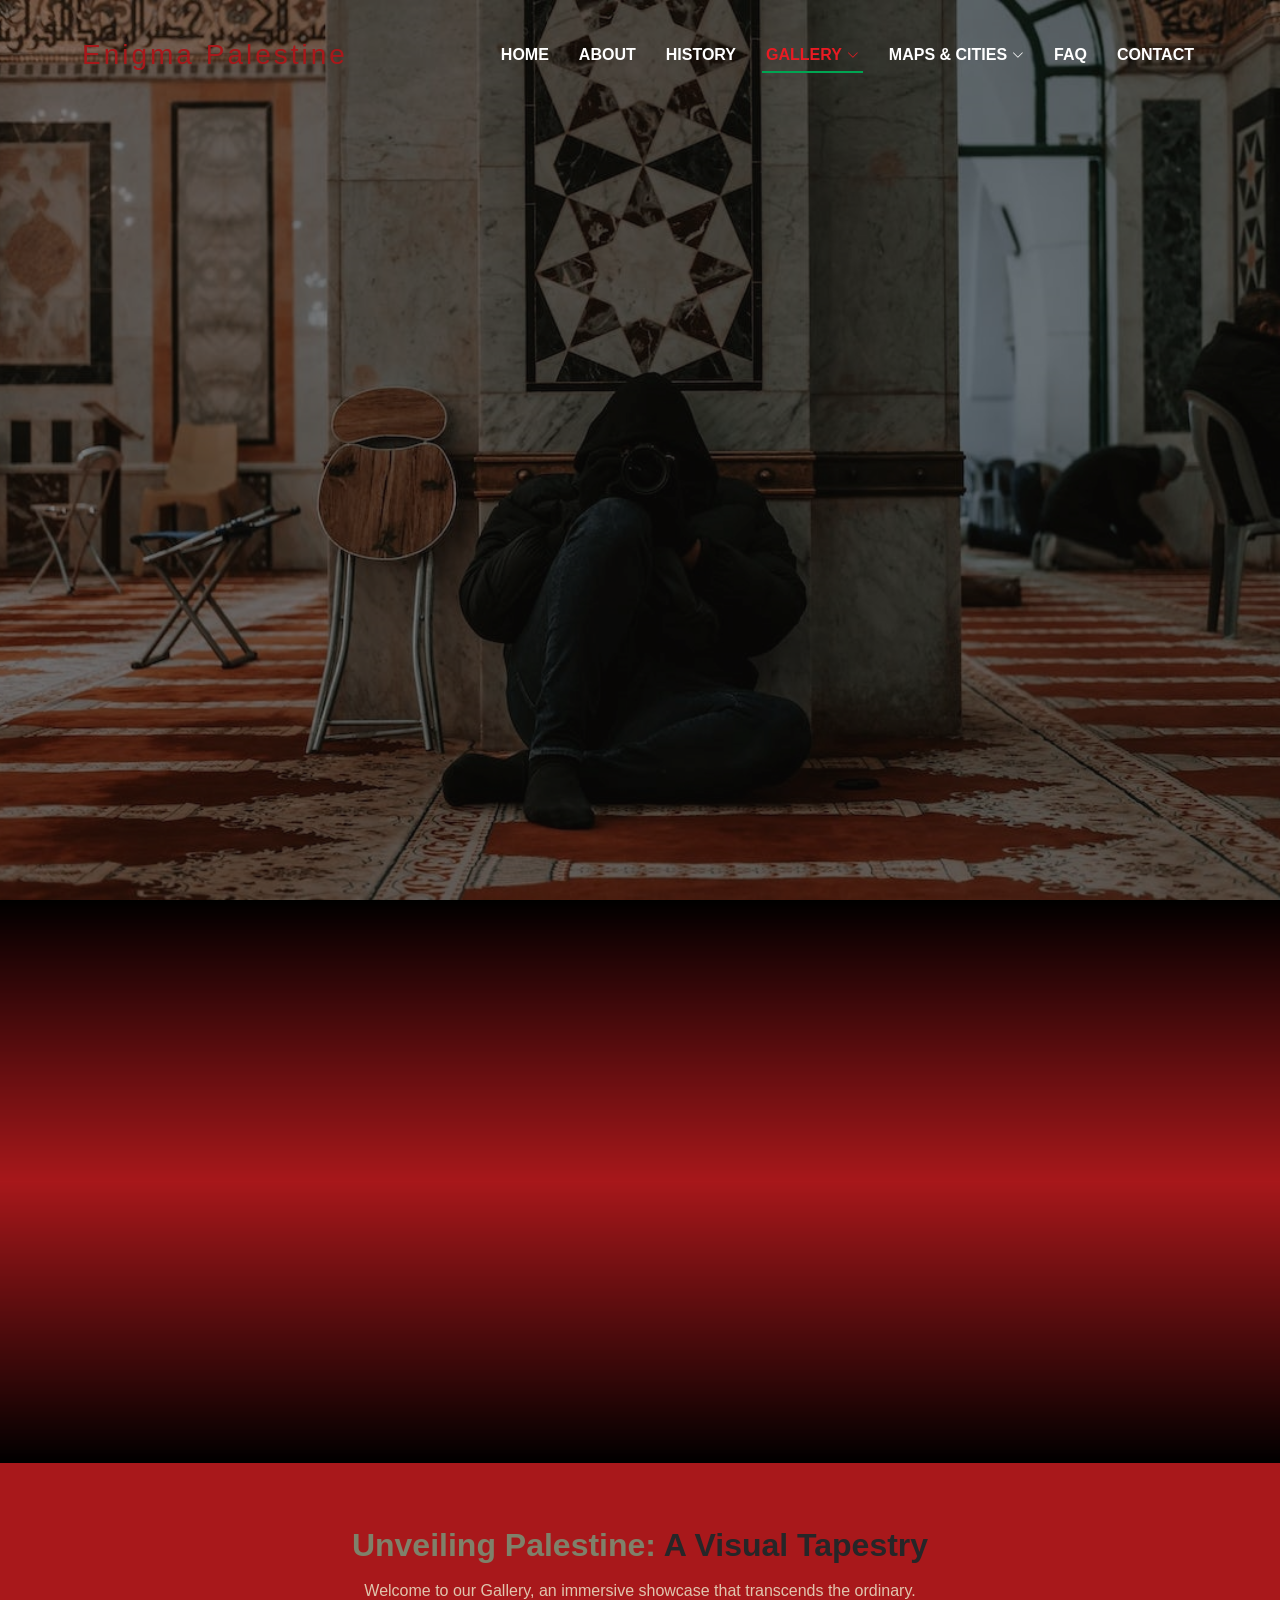
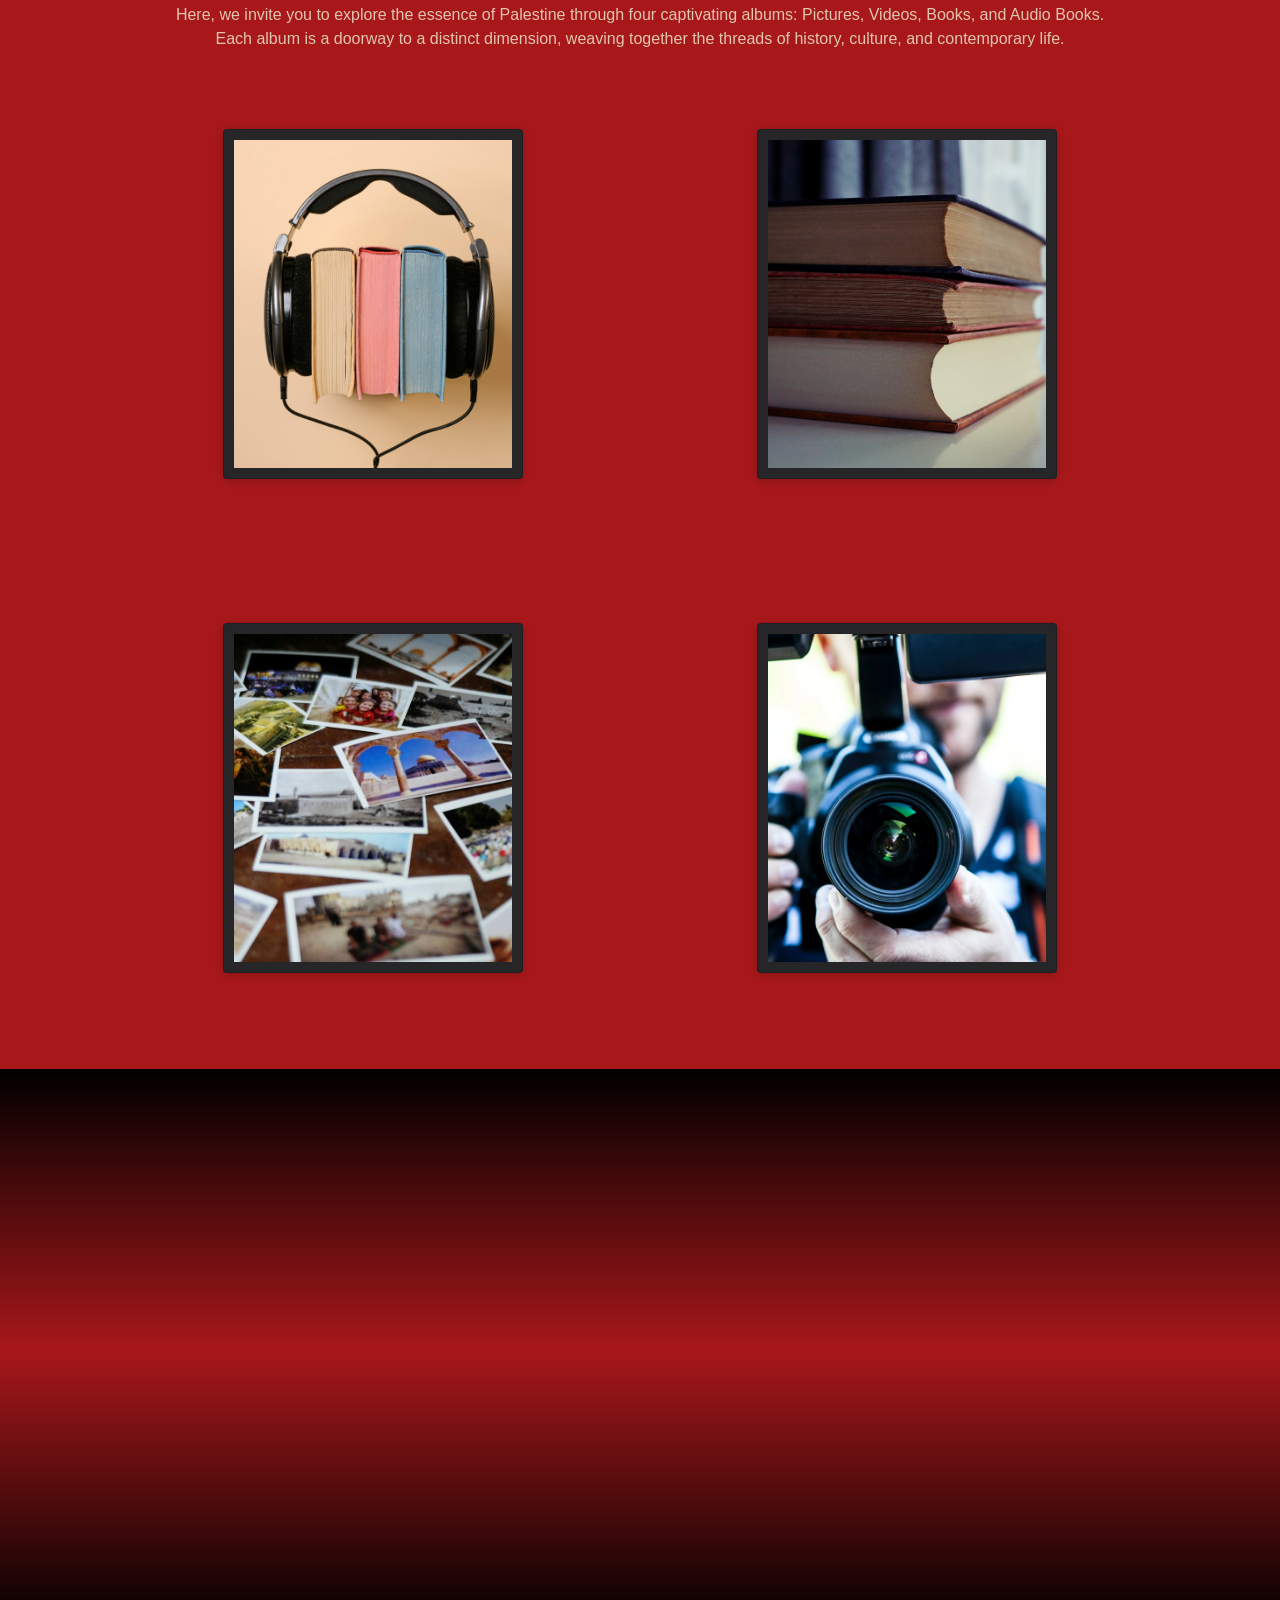
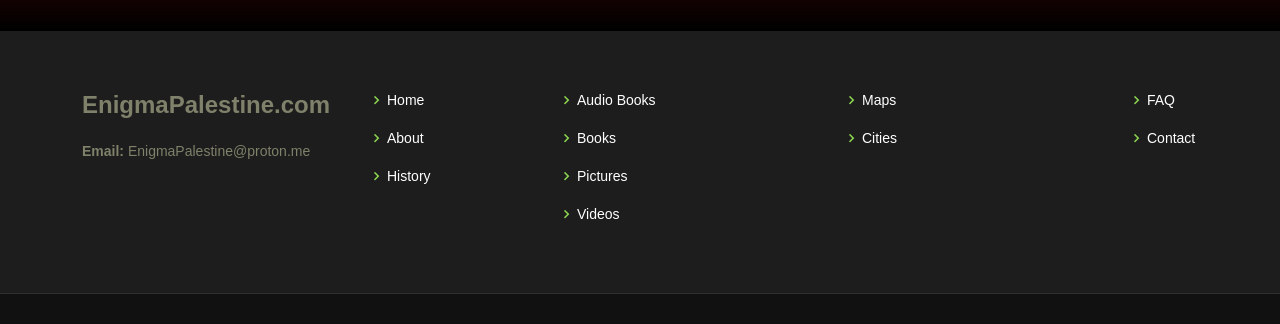
<file: gallery.html>
<!DOCTYPE html>
<html lang="en">

    <head>
        <meta charset="utf-8">
        <meta content="width=device-width, initial-scale=1.0" name="viewport">

        <title>GALLERY</title>
        <meta content="" name="description">
        <meta content="" name="keywords">

                            <!-- Google Fonts -->

        <link href="https://fonts.googleapis.com/css?family=Poppins:300,300i,400,400i,600,600i,700,700i|Satisfy|Comic+Neue:300,300i,400,400i,700,700i" rel="stylesheet">

                            <!-- vendor Files -->

        <link href="./other/animate.css/animate.min.css" rel="stylesheet">
        <link href="./other/bootstrap/css/bootstrap.min.css" rel="stylesheet">
        <link href="./other/bootstrap-icons/bootstrap-icons.css" rel="stylesheet">
        <link href="./other/boxicons/css/boxicons.min.css" rel="stylesheet">
        <link href="./other/glightbox/css/glightbox.min.css" rel="stylesheet">
        <link href="./other/swiper/swiper-bundle.min.css" rel="stylesheet">
        <link href="./css/style.css" rel="stylesheet">

    </head>

    <body>

                            <!-- ======= Header ======= -->

        <header id="header" class="fixed-top d-flex align-items-center header-transparent">
            <div class="container-fluid container-xl d-flex align-items-center justify-content-between">

                <div class="logo me-auto">
                    <h1><a href="index.html">Enigma Palestine</a></h1>
                </div>

                <nav id="navbar" class="navbar order-last order-lg-0">
                    <ul>
                        <li><a class="nav-link scrollto" href="index.html">Home</a></li>

                        <li><a class="nav-link scrollto" href="about.html">About</a></li>

                        <li><a class="nav-link scrollto" href="history.html">History</a></li>

                        <li class="dropdown"><a class="nav-link scrollto active" href="gallery.html">Gallery<i class="bi bi-chevron-down"></i></a>
                        <ul>
                            <li><a href="audiobooks.html">Audio Books</a></li>
                            <li><a href="books.html">Books</a></li>
                            <li><a href="pictures.html">Pictures</a></li>
                            <li><a href="videos.html">Videos</a></li>
                        </ul>
                        </li>

                        <li class="dropdown"><a class="nav-link scrollto" href="maps&cities.html">Maps & Cities<i class="bi bi-chevron-down"></i></a>
                        <ul>
                            <li><a href="#">Maps</a></li>
                            <li><a href="#">Cities</a></li>
                        </ul>
                        </li>

                        <li><a class="nav-link scrollto" href="faq.html">FAQ</a></li>

                        <li><a class="nav-link scrollto" href="contact.html">Contact</a></li>
                    </ul>
                    <i class="bi bi-list mobile-nav-toggle"></i>
                </nav>

            </div>
        </header>

                            <!-- /Header -->

                            <!-- ======= Hero Section ======= -->

        <section id="other-hero">
            <div class="other-hero-container">
                <div id="other-Carousel" data-bs-interval="5000" class="other-carousel slide other-carousel-fade" data-bs-ride="other-carousel">
                    <div class="other-carousel-inner" role="listbox">
                        <div class="other-carousel-item active" style="background-image: url(./img/hero/slide-4.jpg);">
                            
                        </div>
                    </div>
                </div>
            </div>
        </section>

                            <!-- /Hero -->

                            <!--======Banner======-->

        <section>
        <main>
            <div class='banner-4'></div>
        </main>
        </section>

                            <!--======/Banner======-->

                        <!-- ======= Gallery Section ======= -->

        <section id="gallery">
            <div class="container p-5">

                <div class="section-title">
                    <h2><span>Unveiling Palestine:</span> A Visual Tapestry</h2>
                    <p>
                        Welcome to our Gallery, an immersive showcase that transcends the ordinary.<br>
                        Here, we invite you to explore the essence of Palestine through four captivating albums: Pictures, Videos, Books, and Audio Books.<br>
                        Each album is a doorway to a distinct dimension, weaving together the threads of history, culture, and contemporary life.
                    </p>
                </div>
                <div class="row">

                    <div class="col-md-6 p-5">
                        <div class="box">
                            <div class="card">
                                <div class="imgBx">
                                    <img src="./img/gallery/Audio Books/audio-books.jpg" loading="lazy" alt="images">
                                </div>
                                <div class="details">
                                    <h2><span>Audio Books</span></h2>
                                </div>
                            </div>
                        </div>
                    </div>
            
                    <div class="col-md-6 p-5">
                        <div class="box">
                            <div class="card">
                                <div class="imgBx">
                                    <img src="./img/gallery/Books/books.jpg" loading="lazy" alt="images">
                                </div>
                                <div class="details">
                                    <h2><span>Books</span></h2>
                                </div>
                            </div>
                        </div>
                    </div>
                </div>

                <div class="row pt-5">

                    <div class="col-md-6 p-5">
                        <div class="box">
                            <div class="card">
                                <div class="imgBx">
                                    <img src="./img/gallery/Pictures/pictures.jpg" loading="lazy" alt="images">
                                </div>
                                <div class="details">
                                    <h2><span>Pictures</span></h2>
                                </div>
                            </div>
                        </div>
                    </div>
            
                    <div class="col-md-6 p-5">
                        <div class="box">
                            <div class="card">
                                <div class="imgBx">
                                    <img src="./img/gallery/Videos/videos.jpg" loading="lazy" alt="images">
                                </div>
                                <div class="details">
                                    <h2><span>Videos</span></h2>
                                </div>
                            </div>
                        </div>
                    </div>
            
                </div>
            </div>
        </section>
                        
                            <!-- /Gallery Section -->

                            <!--======Banner======-->

        <section>
            <main>
                <div class='banner-4'></div>
            </main>
        </section>

                            <!--======/Banner======-->

                            <!-- ======= Footer ======= -->

        <footer id="footer">
            <div class="footer-top">
                <div class="container">
                    <div class="row">
                
                        <div class="col-lg-3 col-md-6">
                            <div class="footer-info">
                                <h3>EnigmaPalestine.com</h3>
                                <p>
                                <strong>Email:</strong> EnigmaPalestine@proton.me<br>
                                </p>
                            </div>
                        </div>
                
                        <div class="col-lg-2 col-md-6 footer-links">
                            <ul>
                                <li><i class="bx bx-chevron-right"></i> <a href="index.html">Home</a></li>
                                <li><i class="bx bx-chevron-right"></i> <a href="about.html">About</a></li>
                                <li><i class="bx bx-chevron-right"></i> <a href="history.html">History</a></li>
                            </ul>
                        </div>
                
                        <div class="col-lg-3 col-md-6 footer-links">
                            <ul>
                                <li><i class="bx bx-chevron-right"></i> <a href="audiobooks.html">Audio Books</a></li>
                                <li><i class="bx bx-chevron-right"></i> <a href="books.html">Books</a></li>
                                <li><i class="bx bx-chevron-right"></i> <a href="pictures.html">Pictures</a></li>
                                <li><i class="bx bx-chevron-right"></i> <a href="videos.html">Videos</a></li>
                            </ul>
                        </div>
                
                        <div class="col-lg-3 col-md-6 footer-links">
                            <ul>
                                <li><i class="bx bx-chevron-right"></i> <a href="maps.html">Maps</a></li>
                                <li><i class="bx bx-chevron-right"></i> <a href="cities.html">Cities</a></li>
                            </ul>
                        </div>
                
                        <div class="col-lg-1 col-md-6 footer-links">
                            <ul>
                                <li><i class="bx bx-chevron-right"></i> <a href="faq.html">FAQ</a></li>
                                <li><i class="bx bx-chevron-right"></i> <a href="contact.html">Contact</a></li>
                            </ul>
                        </div>
                
                    </div>
                </div>
            </div>
        </footer>
        
                            <!-- /Footer -->

        <a href="#" class="back-to-top d-flex align-items-center justify-content-center"><i class="bi bi-arrow-up-short"></i></a>

                            <!-- JS Files -->
        <script src="./other/bootstrap/js/bootstrap.bundle.min.js"></script>
        <script src="./other/glightbox/js/glightbox.min.js"></script>
        <script src="./other/isotope-layout/isotope.pkgd.min.js"></script>
        <script src="./other/swiper/swiper-bundle.min.js"></script>
        <script src="./other/php-email-form/validate.js"></script>
        <script src="./js/main.js"></script>
    </body>

</html>
</file>
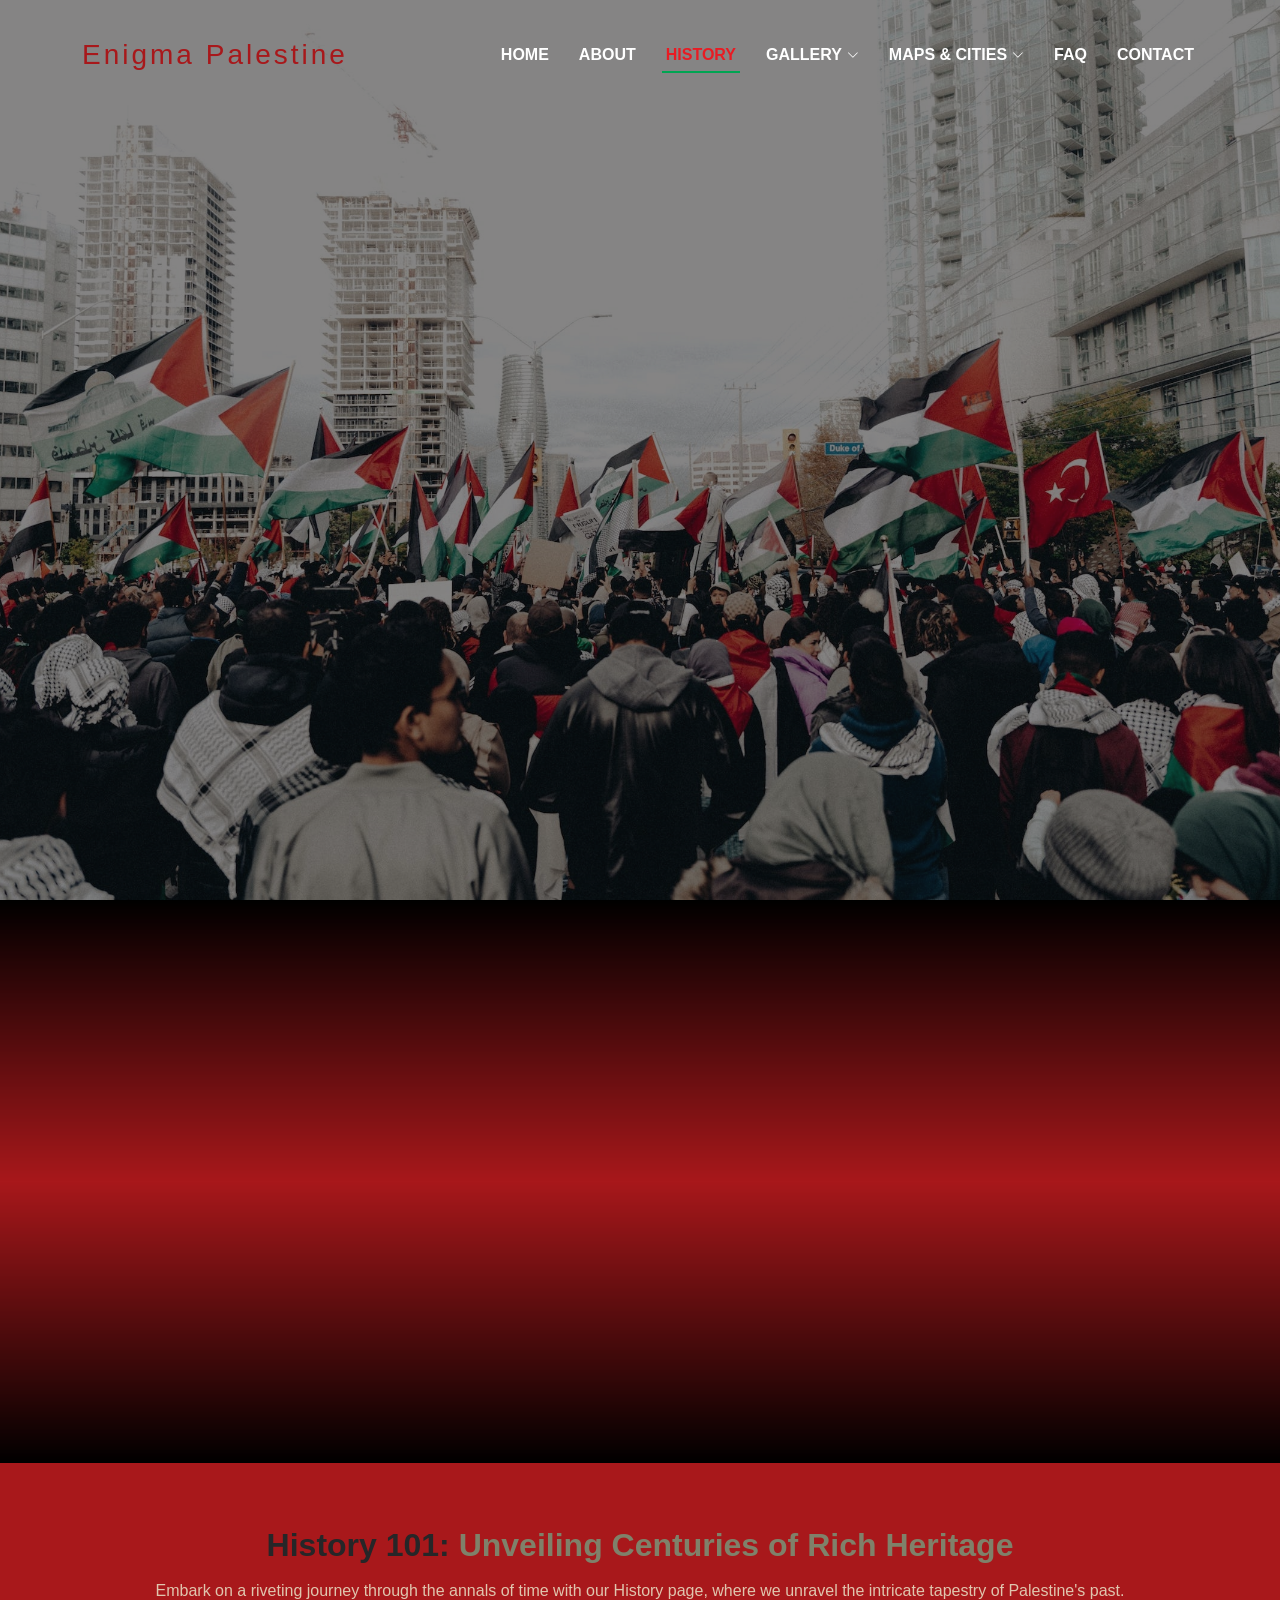
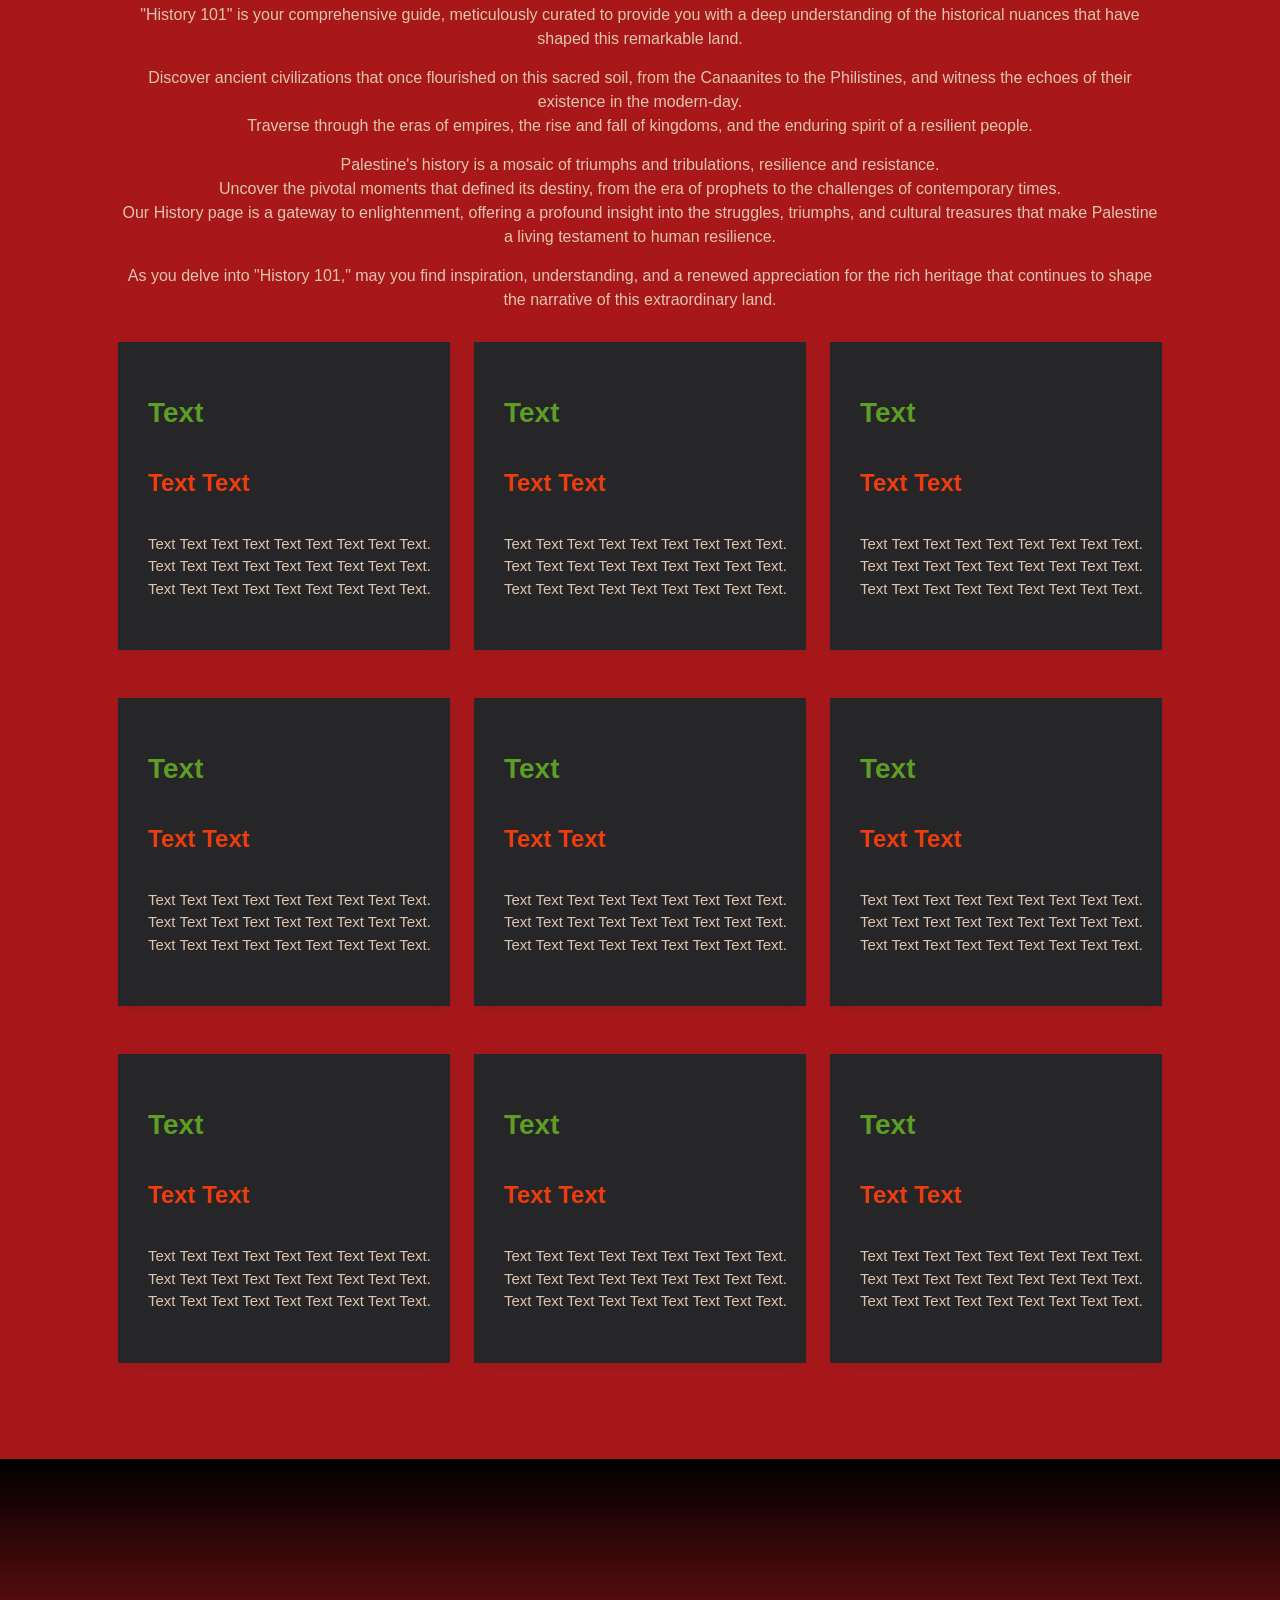
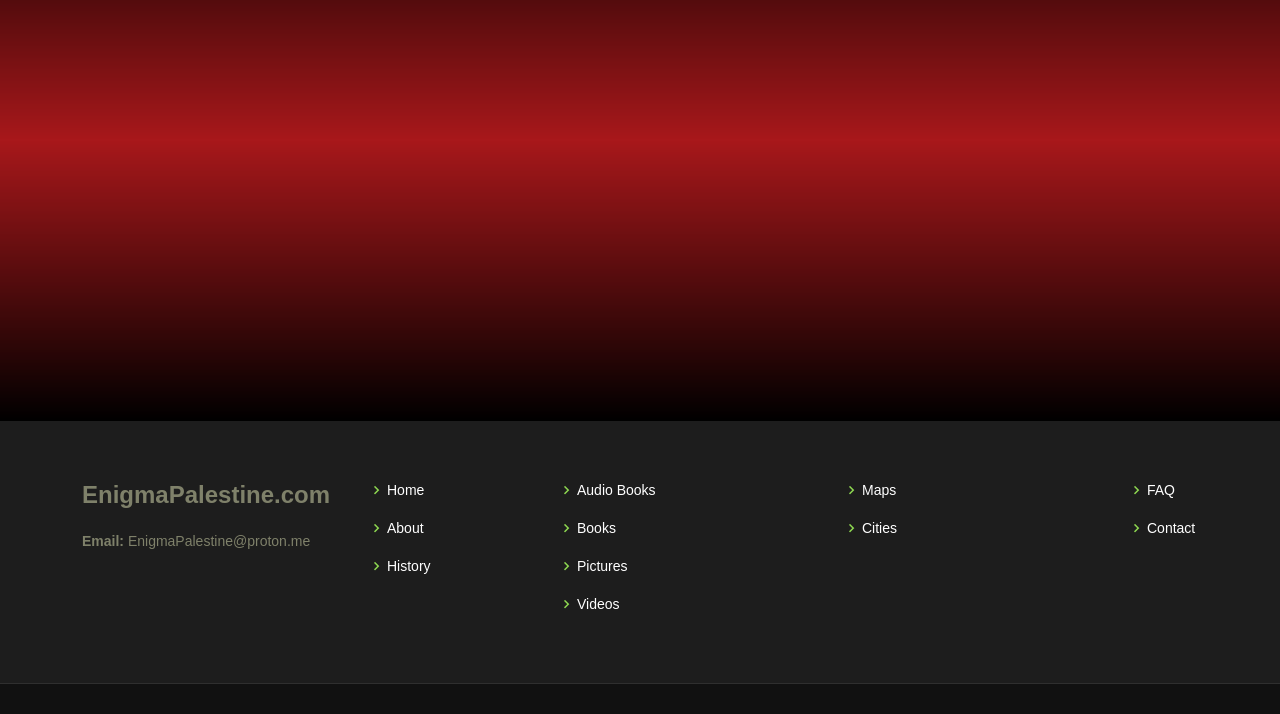
<file: history.html>
<!DOCTYPE html>
<html lang="en">

    <head>
        <meta charset="utf-8">
        <meta content="width=device-width, initial-scale=1.0" name="viewport">

        <title>HISTORY</title>
        <meta content="" name="description">
        <meta content="" name="keywords">

                            <!-- Google Fonts -->

        <link href="https://fonts.googleapis.com/css?family=Poppins:300,300i,400,400i,600,600i,700,700i|Satisfy|Comic+Neue:300,300i,400,400i,700,700i" rel="stylesheet">

                            <!-- vendor Files -->

        <link href="./other/animate.css/animate.min.css" rel="stylesheet">
        <link href="./other/bootstrap/css/bootstrap.min.css" rel="stylesheet">
        <link href="./other/bootstrap-icons/bootstrap-icons.css" rel="stylesheet">
        <link href="./other/boxicons/css/boxicons.min.css" rel="stylesheet">
        <link href="./other/glightbox/css/glightbox.min.css" rel="stylesheet">
        <link href="./other/swiper/swiper-bundle.min.css" rel="stylesheet">
        <link href="./css/style.css" rel="stylesheet">

    </head>

    <body>

                            <!-- ======= Header ======= -->

        <header id="header" class="fixed-top d-flex align-items-center header-transparent">
            <div class="container-fluid container-xl d-flex align-items-center justify-content-between">

                <div class="logo me-auto">
                <h1><a href="index.html">Enigma Palestine</a></h1>
                </div>

                <nav id="navbar" class="navbar order-last order-lg-0">
                <ul>
                    <li><a class="nav-link scrollto" href="index.html">Home</a></li>

                    <li><a class="nav-link scrollto" href="about.html">About</a></li>

                    <li><a class="nav-link scrollto active" href="history.html">History</a></li>

                    <li class="dropdown"><a class="nav-link scrollto" href="gallery.html">Gallery<i class="bi bi-chevron-down"></i></a>
                    <ul>
                        <li><a href="audiobooks.html">Audio Books</a></li>
                        <li><a href="books.html">Books</a></li>
                        <li><a href="pictures.html">Pictures</a></li>
                        <li><a href="videos.html">Videos</a></li>
                    </ul>
                    </li>

                    <li class="dropdown"><a class="nav-link scrollto" href="maps&cities.html">Maps & Cities<i class="bi bi-chevron-down"></i></a>
                    <ul>
                        <li><a href="maps.html">Maps</a></li>
                        <li><a href="cities.html">Cities</a></li>
                    </ul>
                    </li>

                    <li><a class="nav-link scrollto" href="faq.html">FAQ</a></li>

                    <li><a class="nav-link scrollto" href="contact.html">Contact</a></li>
                </ul>
                <i class="bi bi-list mobile-nav-toggle"></i>
                </nav>

            </div>
        </header>

                            <!-- /Header -->

                        <!-- ======= Hero Section ======= -->

        <section id="other-hero">
            <div class="other-hero-container">
                <div id="other-Carousel" data-bs-interval="5000" class="other-carousel slide other-carousel-fade" data-bs-ride="other-carousel">
                    <div class="other-carousel-inner" role="listbox">
                        <div class="other-carousel-item active" style="background-image: url(./img/hero/slide-3.jpg);">
                            
                        </div>
                    </div>
                </div>
            </div>
        </section>

                        <!-- /Hero -->

                        <!--======Banner======-->

        <section>
            <main>
                <div class='banner-3'></div>
            </main>
        </section>

                        <!--======/Banner======-->

                        <!-- ======= History Section ======= -->

        <section id="history" class="history">
            <div class="container p-5">

                <div class="section-title">
                    <h2>History 101:<span> Unveiling Centuries of Rich Heritage</span></h2>
                    <p>
                        Embark on a riveting journey through the annals of time with our History page, where we unravel the intricate tapestry of Palestine's past.<br>
                        "History 101" is your comprehensive guide, meticulously curated to provide you with a deep understanding of the historical nuances that have shaped this remarkable land.
                    </p>
                
                    <p>
                        Discover ancient civilizations that once flourished on this sacred soil, from the Canaanites to the Philistines, and witness the echoes of their existence in the modern-day.<br>
                        Traverse through the eras of empires, the rise and fall of kingdoms, and the enduring spirit of a resilient people.
                    </p>
                
                    <p>
                        Palestine's history is a mosaic of triumphs and tribulations, resilience and resistance.<br>
                        Uncover the pivotal moments that defined its destiny, from the era of prophets to the challenges of contemporary times.<br>
                        Our History page is a gateway to enlightenment, offering a profound insight into the struggles, triumphs, and cultural treasures that make Palestine a living testament to human resilience.
                    </p>
                
                    <p>
                        As you delve into "History 101," may you find inspiration, understanding, and a renewed appreciation for the rich heritage that continues to shape the narrative of this extraordinary land.
                    </p>
                </div>
                
                
                <div class="row pb-5">

                    <div class="col-lg-4">
                        <div class="box">
                            <span>Text</span>
                            <h4>Text Text</h4>
                            <p>
                                Text Text Text Text Text Text Text Text Text.<br>
                                Text Text Text Text Text Text Text Text Text.<br>
                                Text Text Text Text Text Text Text Text Text.
                            </p>
                        </div>
                    </div>

                    <div class="col-lg-4 mt-4 mt-lg-0">
                            <div class="box">
                            <span>Text</span>
                            <h4>Text Text</h4>
                            <p>
                                Text Text Text Text Text Text Text Text Text.<br>
                                Text Text Text Text Text Text Text Text Text.<br>
                                Text Text Text Text Text Text Text Text Text.
                            </p>
                        </div>
                    </div>

                    <div class="col-lg-4 mt-4 mt-lg-0">
                        <div class="box">
                            <span>Text</span>
                            <h4>Text Text</h4>
                            <p>
                                Text Text Text Text Text Text Text Text Text.<br>
                                Text Text Text Text Text Text Text Text Text.<br>
                                Text Text Text Text Text Text Text Text Text.
                            </p>
                        </div>
                    </div>

                </div>

                <div class="row pb-5">

                    <div class="col-lg-4">
                        <div class="box">
                            <span>Text</span>
                            <h4>Text Text</h4>
                            <p>
                                Text Text Text Text Text Text Text Text Text.<br>
                                Text Text Text Text Text Text Text Text Text.<br>
                                Text Text Text Text Text Text Text Text Text.
                            </p>
                        </div>
                    </div>

                    <div class="col-lg-4 mt-4 mt-lg-0">
                            <div class="box">
                            <span>Text</span>
                            <h4>Text Text</h4>
                            <p>
                                Text Text Text Text Text Text Text Text Text.<br>
                                Text Text Text Text Text Text Text Text Text.<br>
                                Text Text Text Text Text Text Text Text Text.
                            </p>
                        </div>
                    </div>

                    <div class="col-lg-4 mt-4 mt-lg-0">
                        <div class="box">
                            <span>Text</span>
                            <h4>Text Text</h4>
                            <p>
                                Text Text Text Text Text Text Text Text Text.<br>
                                Text Text Text Text Text Text Text Text Text.<br>
                                Text Text Text Text Text Text Text Text Text.
                            </p>
                        </div>
                    </div>

                </div>

                <div class="row pb-5">

                    <div class="col-lg-4">
                        <div class="box">
                            <span>Text</span>
                            <h4>Text Text</h4>
                            <p>
                                Text Text Text Text Text Text Text Text Text.<br>
                                Text Text Text Text Text Text Text Text Text.<br>
                                Text Text Text Text Text Text Text Text Text.
                            </p>
                        </div>
                    </div>

                    <div class="col-lg-4 mt-4 mt-lg-0">
                            <div class="box">
                            <span>Text</span>
                            <h4>Text Text</h4>
                            <p>
                                Text Text Text Text Text Text Text Text Text.<br>
                                Text Text Text Text Text Text Text Text Text.<br>
                                Text Text Text Text Text Text Text Text Text.
                            </p>
                        </div>
                    </div>

                    <div class="col-lg-4 mt-4 mt-lg-0">
                        <div class="box">
                            <span>Text</span>
                            <h4>Text Text</h4>
                            <p>
                                Text Text Text Text Text Text Text Text Text.<br>
                                Text Text Text Text Text Text Text Text Text.<br>
                                Text Text Text Text Text Text Text Text Text.
                            </p>
                        </div>
                    </div>

                </div>

            </div>
        </section>

                        <!-- History Section -->

                        <!--======Banner======-->

        <section>
            <main>
                <div class='banner-3'></div>
            </main>
        </section>
                
                        <!--======/Banner======-->

                            <!-- ======= Footer ======= -->

        <footer id="footer">
            <div class="footer-top">
                <div class="container">
                    <div class="row">
                
                        <div class="col-lg-3 col-md-6">
                        <div class="footer-info">
                            <h3>EnigmaPalestine.com</h3>
                            <p>
                            <strong>Email:</strong> EnigmaPalestine@proton.me<br>
                            </p>
                        </div>
                        </div>
                
                        <div class="col-lg-2 col-md-6 footer-links">
                        <ul>
                            <li><i class="bx bx-chevron-right"></i> <a href="index.html">Home</a></li>
                            <li><i class="bx bx-chevron-right"></i> <a href="about.html">About</a></li>
                            <li><i class="bx bx-chevron-right"></i> <a href="history.html">History</a></li>
                        </ul>
                        </div>
                
                        <div class="col-lg-3 col-md-6 footer-links">
                        <ul>
                            <li><i class="bx bx-chevron-right"></i> <a href="audiobooks.html">Audio Books</a></li>
                            <li><i class="bx bx-chevron-right"></i> <a href="books.html">Books</a></li>
                            <li><i class="bx bx-chevron-right"></i> <a href="pictures.html">Pictures</a></li>
                            <li><i class="bx bx-chevron-right"></i> <a href="videos.html">Videos</a></li>
                        </ul>
                        </div>
                
                        <div class="col-lg-3 col-md-6 footer-links">
                        <ul>
                            <li><i class="bx bx-chevron-right"></i> <a href="maps.html">Maps</a></li>
                            <li><i class="bx bx-chevron-right"></i> <a href="cities.html">Cities</a></li>
                        </ul>
                        </div>
                
                        <div class="col-lg-1 col-md-6 footer-links">
                        <ul>
                            <li><i class="bx bx-chevron-right"></i> <a href="faq.html">FAQ</a></li>
                            <li><i class="bx bx-chevron-right"></i> <a href="contact.html">Contact</a></li>
                        </ul>
                        </div>
                
                    </div>
                </div>
            </div>
        </footer>
        
                            <!-- /Footer -->

        <a href="#" class="back-to-top d-flex align-items-center justify-content-center"><i class="bi bi-arrow-up-short"></i></a>

                            <!-- JS Files -->
        <script src="./other/bootstrap/js/bootstrap.bundle.min.js"></script>
        <script src="./other/glightbox/js/glightbox.min.js"></script>
        <script src="./other/isotope-layout/isotope.pkgd.min.js"></script>
        <script src="./other/swiper/swiper-bundle.min.js"></script>
        <script src="./other/php-email-form/validate.js"></script>
        <script src="./js/main.js"></script>

    </body>

</html>
</file>
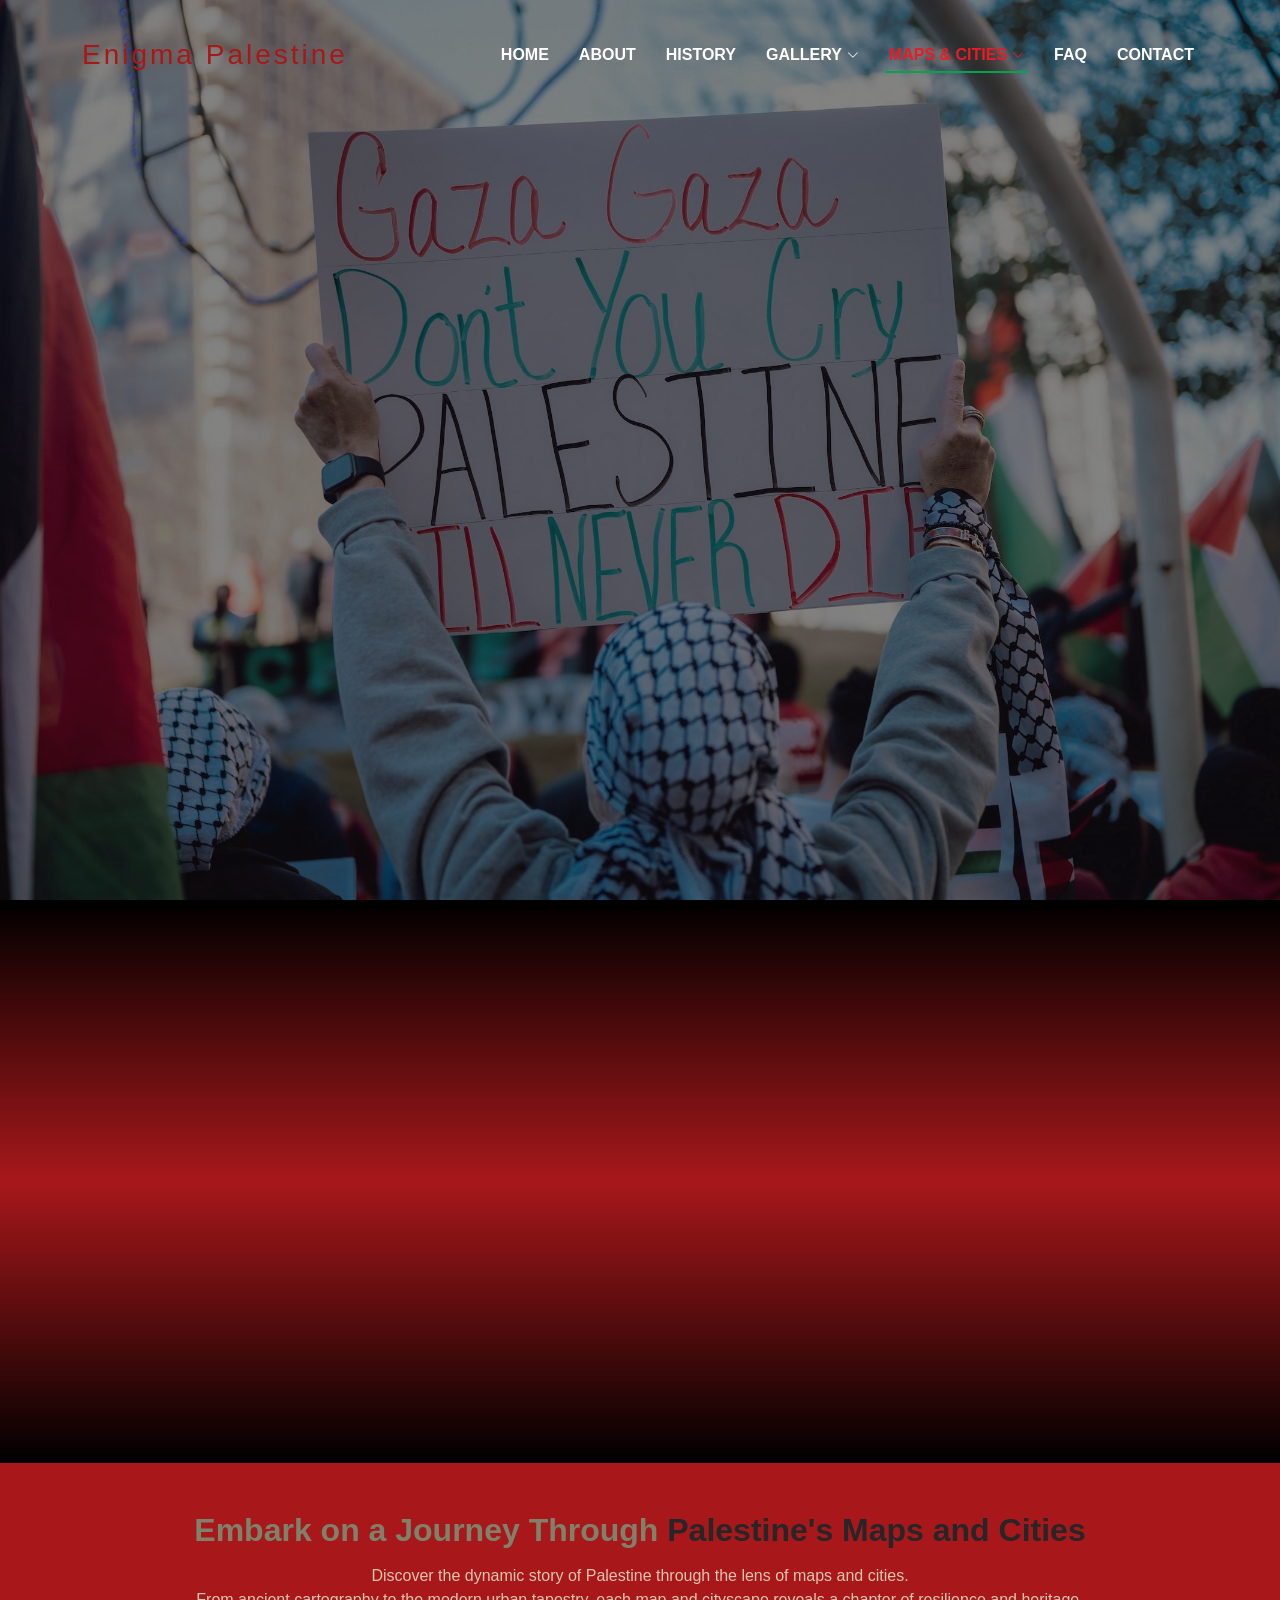
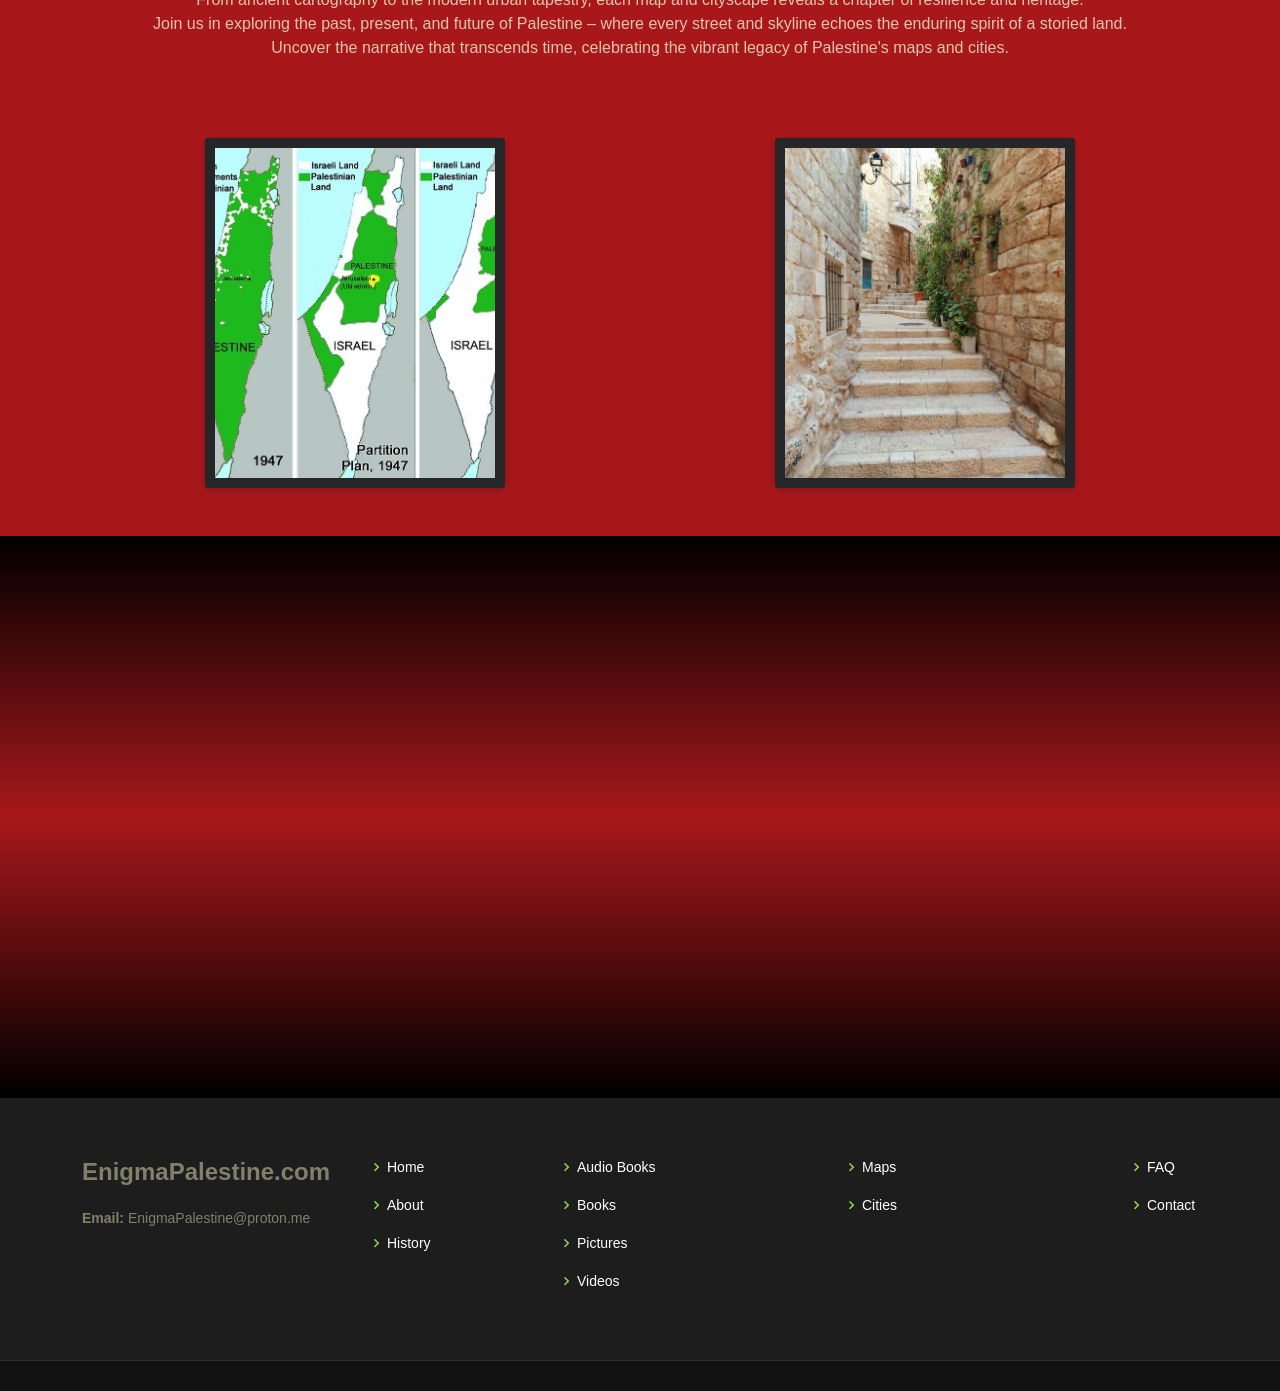
<file: maps&cities.html>
<!DOCTYPE html>
<html lang="en">

    <head>
        <meta charset="utf-8">
        <meta content="width=device-width, initial-scale=1.0" name="viewport">

        <title>MAPS & CITIES</title>
        <meta content="" name="description">
        <meta content="" name="keywords">

                            <!-- Google Fonts -->

        <link href="https://fonts.googleapis.com/css?family=Poppins:300,300i,400,400i,600,600i,700,700i|Satisfy|Comic+Neue:300,300i,400,400i,700,700i" rel="stylesheet">

                            <!-- vendor Files -->

        <link href="./other/animate.css/animate.min.css" rel="stylesheet">
        <link href="./other/bootstrap/css/bootstrap.min.css" rel="stylesheet">
        <link href="./other/bootstrap-icons/bootstrap-icons.css" rel="stylesheet">
        <link href="./other/boxicons/css/boxicons.min.css" rel="stylesheet">
        <link href="./other/glightbox/css/glightbox.min.css" rel="stylesheet">
        <link href="./other/swiper/swiper-bundle.min.css" rel="stylesheet">
        <link href="./css/style.css" rel="stylesheet">

    </head>

    <body style="background-color: #A8181B;">

                            <!-- ======= Header ======= -->

        <header id="header" class="fixed-top d-flex align-items-center header-transparent">
            <div class="container-fluid container-xl d-flex align-items-center justify-content-between">

                <div class="logo me-auto">
                <h1><a href="index.html">Enigma Palestine</a></h1>
                </div>

                <nav id="navbar" class="navbar order-last order-lg-0">
                <ul>
                    <li><a class="nav-link scrollto" href="index.html">Home</a></li>

                    <li><a class="nav-link scrollto" href="about.html">About</a></li>

                    <li><a class="nav-link scrollto" href="history.html">History</a></li>

                    <li class="dropdown"><a class="nav-link scrollto" href="gallery.html">Gallery<i class="bi bi-chevron-down"></i></a>
                    <ul>
                        <li><a href="audiobooks.html">Audio Books</a></li>
                        <li><a href="books.html">Books</a></li>
                        <li><a href="pictures.html">Pictures</a></li>
                        <li><a href="videos.html">Videos</a></li>
                    </ul>
                    </li>

                    <li class="dropdown"><a class="nav-link scrollto active" href="maps&cities.html">Maps & Cities<i class="bi bi-chevron-down"></i></a>
                    <ul>
                        <li><a href="maps.html">Maps</a></li>
                        <li><a href="cities.html">Cities</a></li>
                    </ul>
                    </li>

                    <li><a class="nav-link scrollto" href="faq.html">FAQ</a></li>

                    <li><a class="nav-link scrollto" href="contact.html">Contact</a></li>
                </ul>
                <i class="bi bi-list mobile-nav-toggle"></i>
                </nav>

            </div>
        </header>

                            <!-- /Header -->

                            <!-- ======= Hero Section ======= -->

        <section id="other-hero">
            <div class="other-hero-container">
                <div id="other-Carousel" data-bs-interval="5000" class="other-carousel slide other-carousel-fade" data-bs-ride="other-carousel">
                    <div class="other-carousel-inner" role="listbox">
                        <div class="other-carousel-item active" style="background-image: url(./img/hero/slide-5.jpg);">
                            
                        </div>
                    </div>
                </div>
            </div>
        </section>

                            <!-- /Hero -->

                            <!--======Banner======-->

        <section>
            <main>
                <div class='banner-5'></div>
            </main>
        </section>

                            <!--======/Banner======-->

                            <!--=====gallery sction======-->
        <section id="maps&cities">
            <div class="container mt-5">
                <div class="section-title">
                    <h2><span>Embark on a Journey Through</span> Palestine's Maps and Cities</h2>
                    <p>
                        Discover the dynamic story of Palestine through the lens of maps and cities.<br>
                        From ancient cartography to the modern urban tapestry, each map and cityscape reveals a chapter of resilience and heritage.<br>
                        Join us in exploring the past, present, and future of Palestine – where every street and skyline echoes the enduring spirit of a storied land.<br>
                        Uncover the narrative that transcends time, celebrating the vibrant legacy of Palestine's maps and cities.
                    </p>
                </div>
                <div class="row g-4">
    
                    <div class="col-md-6">
                        <div class="p-5">
                            <div class="map-box">
                                <div class="map-card">
                                    <div class="map-imgBx">
                                        <img src="./img/gallery/Maps/maps.jpg" loading="lazy" alt="images" class="img-fluid">
                                    </div>
                                    <div class="map-details">
                                        <h2><span>Maps</span></h2>
                                    </div>
                                </div>
                            </div>
                        </div>
                    </div>
    
                    <div class="col-md-6">
                        <div class="p-5">
                            <div class="map-box">
                                <div class="map-card">
                                    <div class="map-imgBx">
                                        <img src="./img/gallery/Cities/cities.jpg" loading="lazy" alt="images" class="img-fluid">
                                    </div>
                                    <div class="map-details">
                                        <h2><span>Cities</span></h2>
                                    </div>
                                </div>
                            </div>
                        </div>
                    </div>
                </div>
            </div>
        </section>

                        <!--======/Gallery section=======-->

                        <!--======Banner======-->

        <section>
            <main>
                <div class='banner-5'></div>
            </main>
        </section>

                        <!--======/Banner======-->

                            <!-- ======= Footer ======= -->

        <footer id="footer">
            <div class="footer-top">
                <div class="container">
                    <div class="row">
                
                        <div class="col-lg-3 col-md-6">
                        <div class="footer-info">
                            <h3>EnigmaPalestine.com</h3>
                            <p>
                            <strong>Email:</strong> EnigmaPalestine@proton.me<br>
                            </p>
                        </div>
                        </div>
                
                        <div class="col-lg-2 col-md-6 footer-links">
                        <ul>
                            <li><i class="bx bx-chevron-right"></i> <a href="index.html">Home</a></li>
                            <li><i class="bx bx-chevron-right"></i> <a href="about.html">About</a></li>
                            <li><i class="bx bx-chevron-right"></i> <a href="history.html">History</a></li>
                        </ul>
                        </div>
                
                        <div class="col-lg-3 col-md-6 footer-links">
                        <ul>
                            <li><i class="bx bx-chevron-right"></i> <a href="audiobooks.html">Audio Books</a></li>
                            <li><i class="bx bx-chevron-right"></i> <a href="books.html">Books</a></li>
                            <li><i class="bx bx-chevron-right"></i> <a href="pictures.html">Pictures</a></li>
                            <li><i class="bx bx-chevron-right"></i> <a href="videos.html">Videos</a></li>
                        </ul>
                        </div>
                
                        <div class="col-lg-3 col-md-6 footer-links">
                        <ul>
                            <li><i class="bx bx-chevron-right"></i> <a href="maps.html">Maps</a></li>
                            <li><i class="bx bx-chevron-right"></i> <a href="cities.html">Cities</a></li>
                        </ul>
                        </div>
                
                        <div class="col-lg-1 col-md-6 footer-links">
                        <ul>
                            <li><i class="bx bx-chevron-right"></i> <a href="faq.html">FAQ</a></li>
                            <li><i class="bx bx-chevron-right"></i> <a href="contact.html">Contact</a></li>
                        </ul>
                        </div>
                
                    </div>
                </div>
            </div>
        </footer>
        
                            <!-- /Footer -->

        <a href="#" class="back-to-top d-flex align-items-center justify-content-center"><i class="bi bi-arrow-up-short"></i></a>

                            <!-- JS Files -->
        <script src="./other/bootstrap/js/bootstrap.bundle.min.js"></script>
        <script src="./other/glightbox/js/glightbox.min.js"></script>
        <script src="./other/isotope-layout/isotope.pkgd.min.js"></script>
        <script src="./other/swiper/swiper-bundle.min.js"></script>
        <script src="./other/php-email-form/validate.js"></script>
        <script src="./js/main.js"></script>

    </body>

</html>
</file>
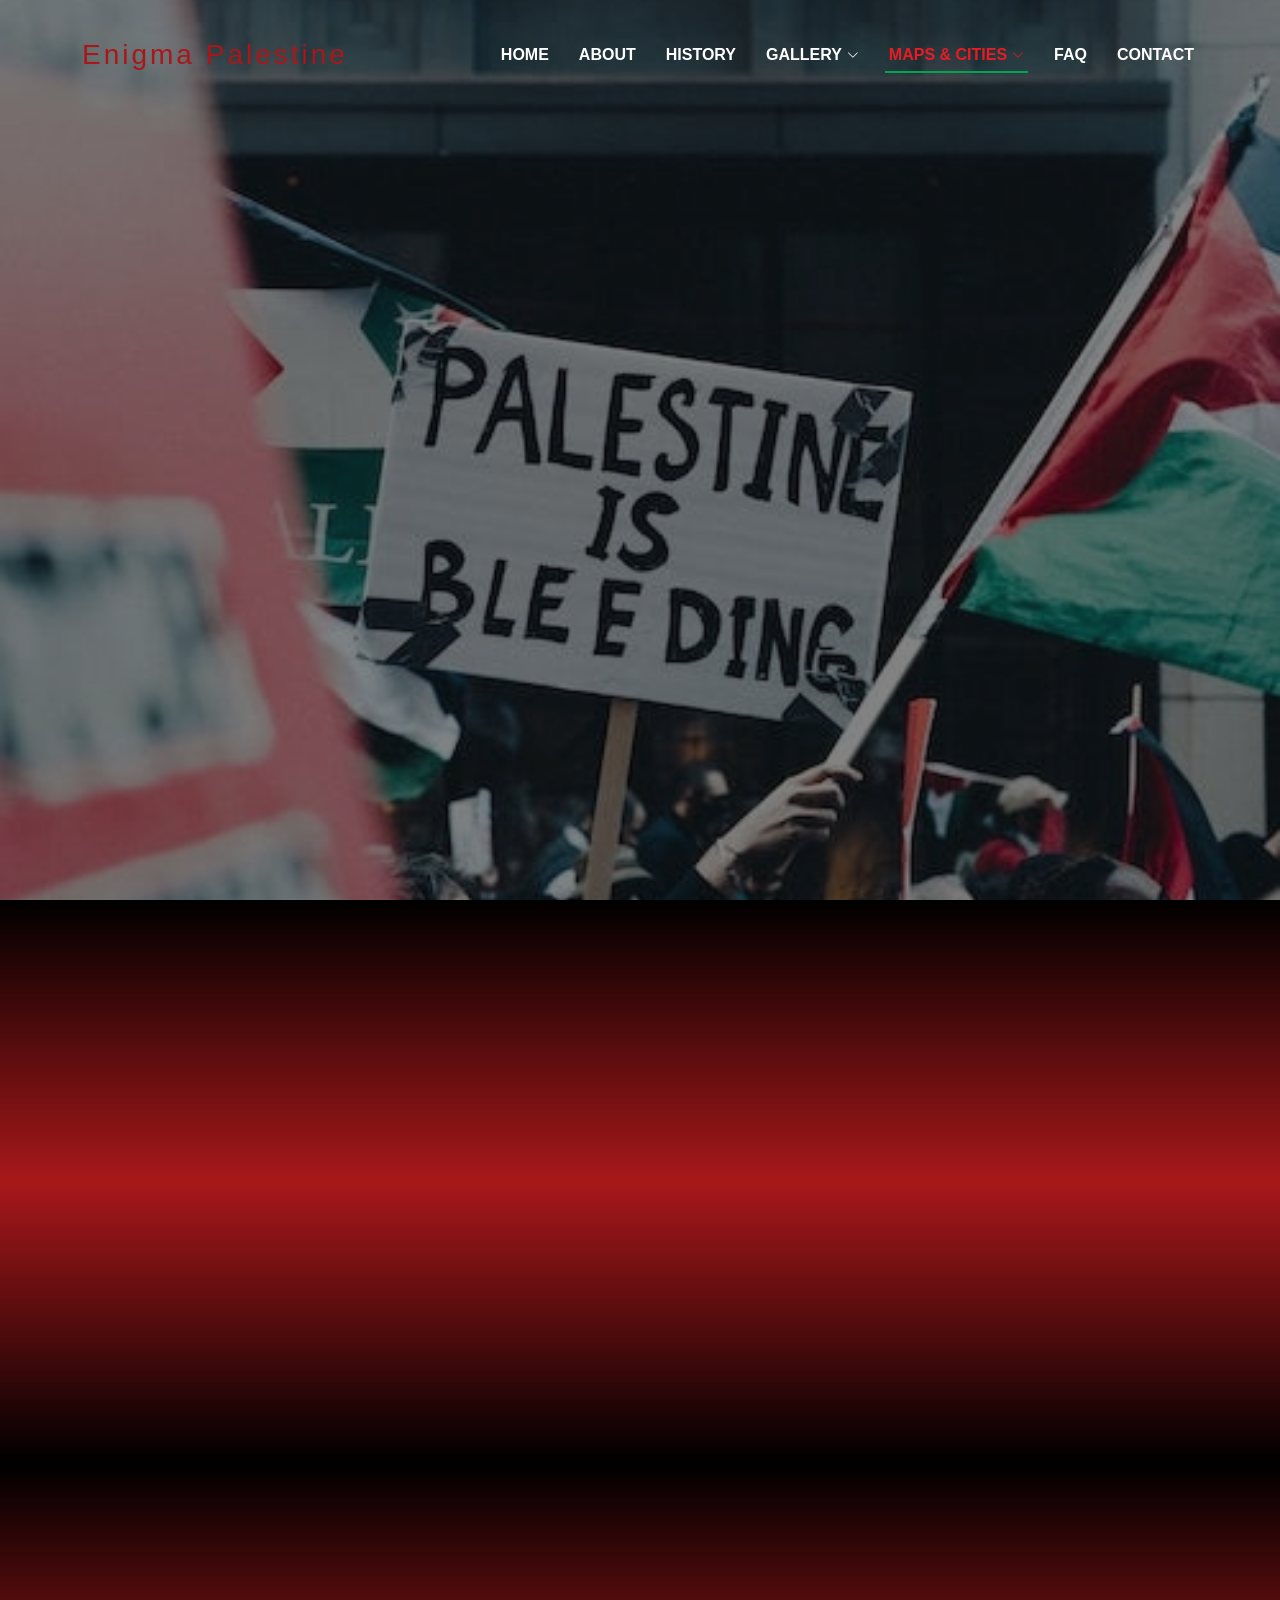
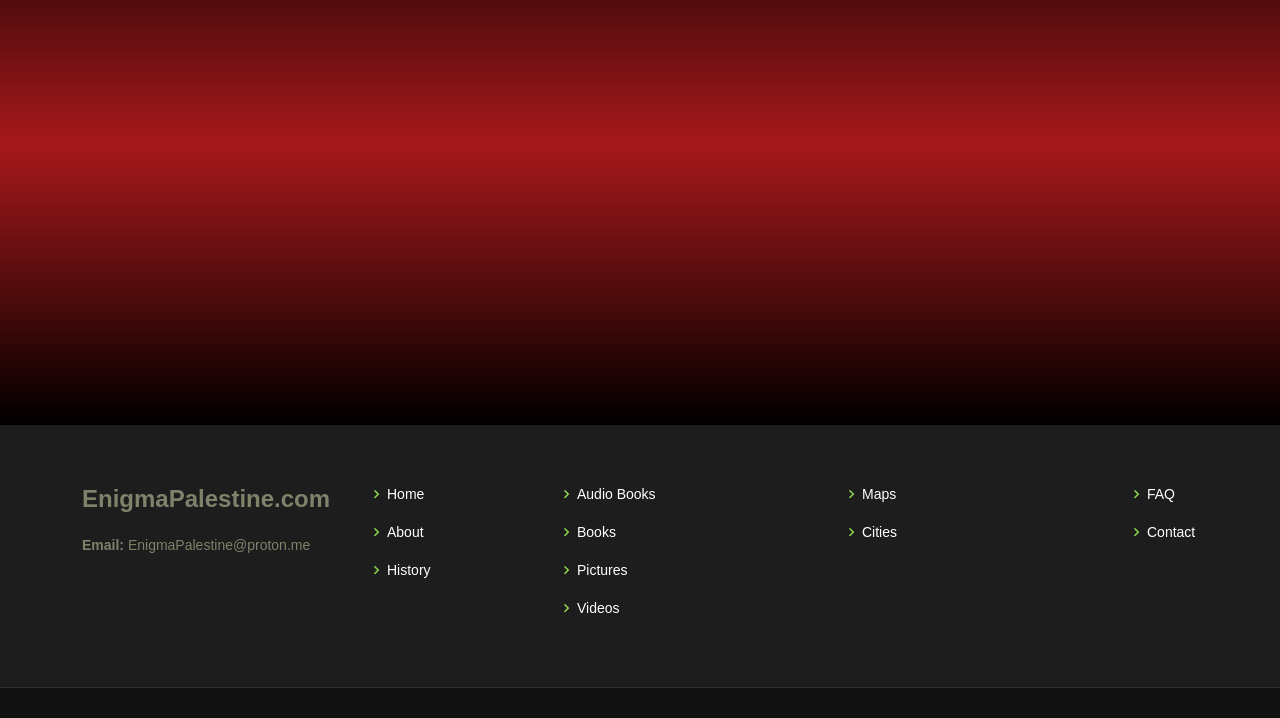
<file: maps.html>
<!DOCTYPE html>
<html lang="en">

    <head>
        <meta charset="utf-8">
        <meta content="width=device-width, initial-scale=1.0" name="viewport">

        <title>Maps</title>
        <meta content="" name="description">
        <meta content="" name="keywords">

                        <!-- Google Fonts -->

        <link href="https://fonts.googleapis.com/css?family=Poppins:300,300i,400,400i,600,600i,700,700i|Satisfy|Comic+Neue:300,300i,400,400i,700,700i" rel="stylesheet">

                        <!-- vendor Files -->

        <link href="./other/animate.css/animate.min.css" rel="stylesheet">
        <link href="./other/bootstrap/css/bootstrap.min.css" rel="stylesheet">
        <link href="./other/bootstrap-icons/bootstrap-icons.css" rel="stylesheet">
        <link href="./other/boxicons/css/boxicons.min.css" rel="stylesheet">
        <link href="./other/glightbox/css/glightbox.min.css" rel="stylesheet">
        <link href="./other/swiper/swiper-bundle.min.css" rel="stylesheet">
        <link href="./css/style.css" rel="stylesheet">

    </head>

    <body style="background-color: #A8181B;">

                        <!-- ======= Header ======= -->

        <header id="header" class="fixed-top d-flex align-items-center header-transparent">
            <div class="container-fluid container-xl d-flex align-items-center justify-content-between">

                <div class="logo me-auto">
                <h1><a href="index.html">Enigma Palestine</a></h1>
                </div>

                <nav id="navbar" class="navbar order-last order-lg-0">
                <ul>
                    <li><a class="nav-link scrollto" href="index.html">Home</a></li>

                    <li><a class="nav-link scrollto" href="about.html">About</a></li>

                    <li><a class="nav-link scrollto" href="history.html">History</a></li>

                    <li class="dropdown"><a class="nav-link scrollto" href="gallery.html">Gallery<i class="bi bi-chevron-down"></i></a>
                    <ul>
                        <li><a href="audiobooks.html">Audio Books</a></li>
                        <li><a href="books.html">Books</a></li>
                        <li><a href="pictures.html">Pictures</a></li>
                        <li><a href="videos.html">Videos</a></li>
                    </ul>
                    </li>

                    <li class="dropdown"><a class="nav-link scrollto active" href="maps&cities.html">Maps & Cities<i class="bi bi-chevron-down"></i></a>
                    <ul>
                        <li><a href="maps.html">Maps</a></li>
                        <li><a href="cities.html">Cities</a></li>
                    </ul>
                    </li>

                    <li><a class="nav-link scrollto" href="faq.html">FAQ</a></li>

                    <li><a class="nav-link scrollto" href="contact.html">Contact</a></li>
                </ul>
                <i class="bi bi-list mobile-nav-toggle"></i>
                </nav>

            </div>
        </header>

                        <!-- /Header -->

                        <!-- ======= Hero Section ======= -->

        <section id="other-hero">
            <div class="other-hero-container">
                <div id="other-Carousel" data-bs-interval="5000" class="other-carousel slide other-carousel-fade" data-bs-ride="other-carousel">
                    <div class="other-carousel-inner" role="listbox">
                        <div class="other-carousel-item active" style="background-image: url(./img/hero/slide-12.jpg);">
                            
                        </div>
                    </div>
                </div>
            </div>
        </section>

                        <!-- /Hero -->

                        <!--======Banner======-->

        <section>
            <main>
                <div class='banner-12'></div>
            </main>
        </section>

                        <!--======/Banner======-->

                        <!--=====gallery sction======-->

        

                        <!--======/Gallery section=======-->

                        <!--======Banner======-->

        <section>
            <main>
                <div class='banner-12'></div>
            </main>
        </section>

                        <!--======/Banner======-->

                        <!-- ======= Footer ======= -->

        <footer id="footer">
            <div class="footer-top">
                <div class="container">
                    <div class="row">
                
                        <div class="col-lg-3 col-md-6">
                        <div class="footer-info">
                            <h3>EnigmaPalestine.com</h3>
                            <p>
                            <strong>Email:</strong> EnigmaPalestine@proton.me<br>
                            </p>
                        </div>
                        </div>
                
                        <div class="col-lg-2 col-md-6 footer-links">
                        <ul>
                            <li><i class="bx bx-chevron-right"></i> <a href="index.html">Home</a></li>
                            <li><i class="bx bx-chevron-right"></i> <a href="about.html">About</a></li>
                            <li><i class="bx bx-chevron-right"></i> <a href="history.html">History</a></li>
                        </ul>
                        </div>
                
                        <div class="col-lg-3 col-md-6 footer-links">
                        <ul>
                            <li><i class="bx bx-chevron-right"></i> <a href="audiobooks.html">Audio Books</a></li>
                            <li><i class="bx bx-chevron-right"></i> <a href="books.html">Books</a></li>
                            <li><i class="bx bx-chevron-right"></i> <a href="pictures.html">Pictures</a></li>
                            <li><i class="bx bx-chevron-right"></i> <a href="videos.html">Videos</a></li>
                        </ul>
                        </div>
                
                        <div class="col-lg-3 col-md-6 footer-links">
                        <ul>
                            <li><i class="bx bx-chevron-right"></i> <a href="maps.html">Maps</a></li>
                            <li><i class="bx bx-chevron-right"></i> <a href="cities.html">Cities</a></li>
                        </ul>
                        </div>
                
                        <div class="col-lg-1 col-md-6 footer-links">
                        <ul>
                            <li><i class="bx bx-chevron-right"></i> <a href="faq.html">FAQ</a></li>
                            <li><i class="bx bx-chevron-right"></i> <a href="contact.html">Contact</a></li>
                        </ul>
                        </div>
                
                    </div>
                </div>
            </div>
        </footer>
        
                        <!-- /Footer -->

        <a href="#" class="back-to-top d-flex align-items-center justify-content-center"><i class="bi bi-arrow-up-short"></i></a>

                        <!-- JS Files -->

        <script src="./other/bootstrap/js/bootstrap.bundle.min.js"></script>
        <script src="./other/glightbox/js/glightbox.min.js"></script>
        <script src="./other/isotope-layout/isotope.pkgd.min.js"></script>
        <script src="./other/swiper/swiper-bundle.min.js"></script>
        <script src="./other/php-email-form/validate.js"></script>
        <script src="./js/main.js"></script>

    </body>

</html>
</file>
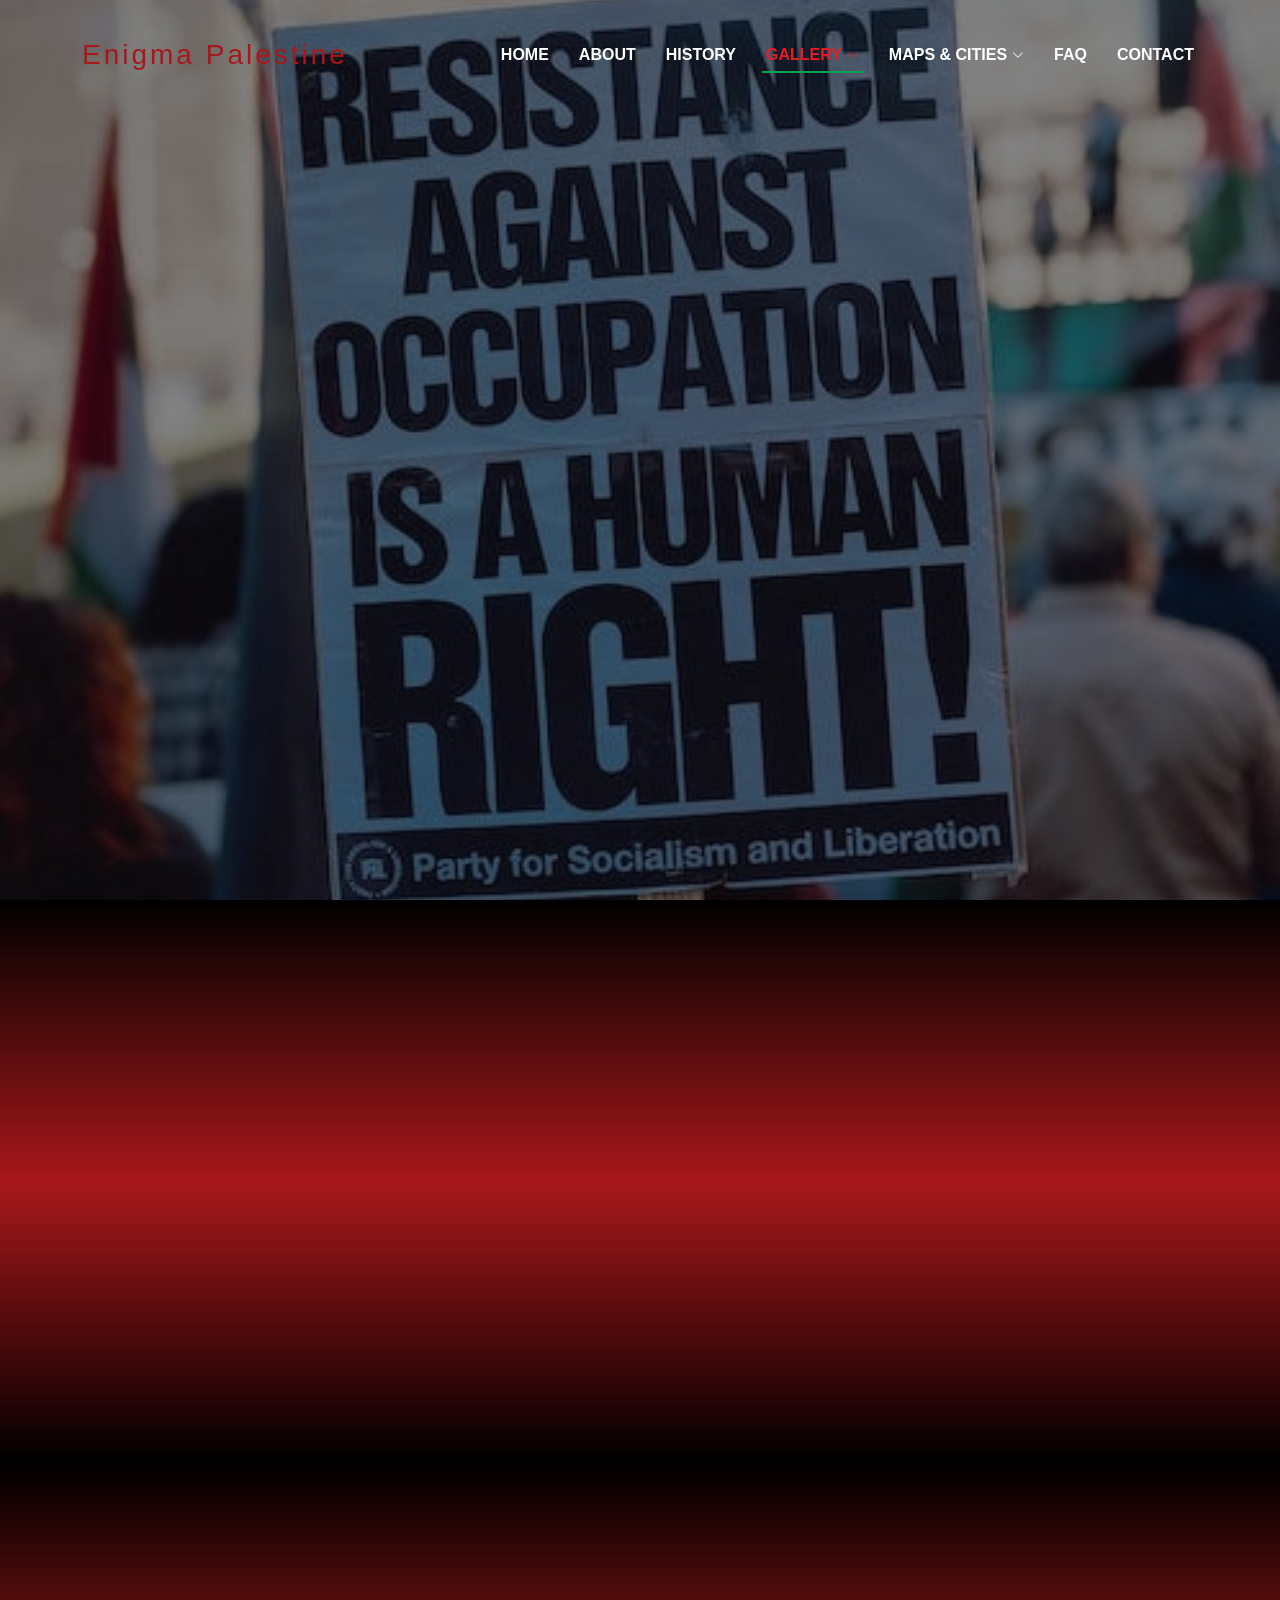
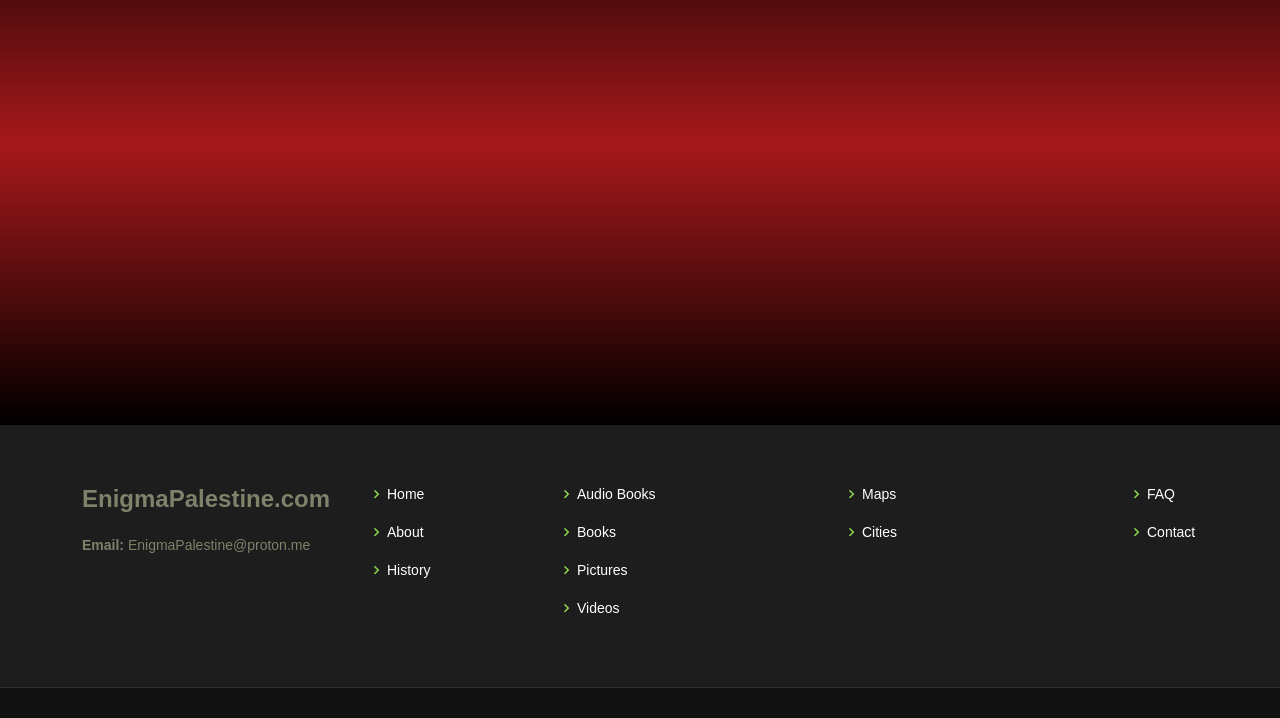
<file: pictures.html>
<!DOCTYPE html>
<html lang="en">

    <head>
        <meta charset="utf-8">
        <meta content="width=device-width, initial-scale=1.0" name="viewport">

        <title>Pictures</title>
        <meta content="" name="description">
        <meta content="" name="keywords">

                            <!-- Google Fonts -->

        <link href="https://fonts.googleapis.com/css?family=Poppins:300,300i,400,400i,600,600i,700,700i|Satisfy|Comic+Neue:300,300i,400,400i,700,700i" rel="stylesheet">

                            <!-- vendor Files -->

        <link href="./other/animate.css/animate.min.css" rel="stylesheet">
        <link href="./other/bootstrap/css/bootstrap.min.css" rel="stylesheet">
        <link href="./other/bootstrap-icons/bootstrap-icons.css" rel="stylesheet">
        <link href="./other/boxicons/css/boxicons.min.css" rel="stylesheet">
        <link href="./other/glightbox/css/glightbox.min.css" rel="stylesheet">
        <link href="./other/swiper/swiper-bundle.min.css" rel="stylesheet">
        <link href="./css/style.css" rel="stylesheet">

    </head>

    <body style="background-color: #A8181B;">

                            <!-- ======= Header ======= -->

        <header id="header" class="fixed-top d-flex align-items-center header-transparent">
            <div class="container-fluid container-xl d-flex align-items-center justify-content-between">

                <div class="logo me-auto">
                <h1><a href="index.html">Enigma Palestine</a></h1>
                </div>

                <nav id="navbar" class="navbar order-last order-lg-0">
                <ul>
                    <li><a class="nav-link scrollto" href="index.html">Home</a></li>

                    <li><a class="nav-link scrollto" href="about.html">About</a></li>

                    <li><a class="nav-link scrollto" href="history.html">History</a></li>

                    <li class="dropdown"><a class="nav-link scrollto active" href="gallery.html">Gallery<i class="bi bi-chevron-down"></i></a>
                    <ul>
                        <li><a href="audiobooks.html">Audio Books</a></li>
                        <li><a href="books.html">Books</a></li>
                        <li><a href="pictures.html">Pictures</a></li>
                        <li><a href="videos.html">Videos</a></li>
                    </ul>
                    </li>

                    <li class="dropdown"><a class="nav-link scrollto" href="maps&cities.html">Maps & Cities<i class="bi bi-chevron-down"></i></a>
                    <ul>
                        <li><a href="maps.html">Maps</a></li>
                        <li><a href="cities.html">Cities</a></li>
                    </ul>
                    </li>

                    <li><a class="nav-link scrollto" href="faq.html">FAQ</a></li>

                    <li><a class="nav-link scrollto" href="contact.html">Contact</a></li>
                </ul>
                <i class="bi bi-list mobile-nav-toggle"></i>
                </nav>

            </div>
        </header>

                            <!-- /Header -->

                            <!-- ======= Hero Section ======= -->

        <section id="other-hero">
            <div class="other-hero-container">
                <div id="other-Carousel" data-bs-interval="5000" class="other-carousel slide other-carousel-fade" data-bs-ride="other-carousel">
                    <div class="other-carousel-inner" role="listbox">
                        <div class="other-carousel-item active" style="background-image: url(./img/hero/slide-10.jpg);">
                            
                        </div>
                    </div>
                </div>
            </div>
        </section>

                            <!-- /Hero -->

                            <!--======Banner======-->

        <section>
            <main>
                <div class='banner-10'></div>
            </main>
        </section>

                            <!--======/Banner======-->

                            <!--=====gallery sction======-->
        

                            <!--======/Gallery section=======-->

                        <!--======Banner======-->

        <section>
            <main>
                <div class='banner-10'></div>
            </main>
        </section>

                        <!--======/Banner======-->

                            <!-- ======= Footer ======= -->

        <footer id="footer">
            <div class="footer-top">
                <div class="container">
                    <div class="row">
                
                        <div class="col-lg-3 col-md-6">
                        <div class="footer-info">
                            <h3>EnigmaPalestine.com</h3>
                            <p>
                            <strong>Email:</strong> EnigmaPalestine@proton.me<br>
                            </p>
                        </div>
                        </div>
                
                        <div class="col-lg-2 col-md-6 footer-links">
                        <ul>
                            <li><i class="bx bx-chevron-right"></i> <a href="index.html">Home</a></li>
                            <li><i class="bx bx-chevron-right"></i> <a href="about.html">About</a></li>
                            <li><i class="bx bx-chevron-right"></i> <a href="history.html">History</a></li>
                        </ul>
                        </div>
                
                        <div class="col-lg-3 col-md-6 footer-links">
                        <ul>
                            <li><i class="bx bx-chevron-right"></i> <a href="audiobooks.html">Audio Books</a></li>
                            <li><i class="bx bx-chevron-right"></i> <a href="books.html">Books</a></li>
                            <li><i class="bx bx-chevron-right"></i> <a href="pictures.html">Pictures</a></li>
                            <li><i class="bx bx-chevron-right"></i> <a href="videos.html">Videos</a></li>
                        </ul>
                        </div>
                
                        <div class="col-lg-3 col-md-6 footer-links">
                        <ul>
                            <li><i class="bx bx-chevron-right"></i> <a href="maps.html">Maps</a></li>
                            <li><i class="bx bx-chevron-right"></i> <a href="cities.html">Cities</a></li>
                        </ul>
                        </div>
                
                        <div class="col-lg-1 col-md-6 footer-links">
                        <ul>
                            <li><i class="bx bx-chevron-right"></i> <a href="faq.html">FAQ</a></li>
                            <li><i class="bx bx-chevron-right"></i> <a href="contact.html">Contact</a></li>
                        </ul>
                        </div>
                
                    </div>
                </div>
            </div>
        </footer>
        
                            <!-- /Footer -->

        <a href="#" class="back-to-top d-flex align-items-center justify-content-center"><i class="bi bi-arrow-up-short"></i></a>

                            <!-- JS Files -->
        <script src="./other/bootstrap/js/bootstrap.bundle.min.js"></script>
        <script src="./other/glightbox/js/glightbox.min.js"></script>
        <script src="./other/isotope-layout/isotope.pkgd.min.js"></script>
        <script src="./other/swiper/swiper-bundle.min.js"></script>
        <script src="./other/php-email-form/validate.js"></script>
        <script src="./js/main.js"></script>

    </body>

</html>
</file>
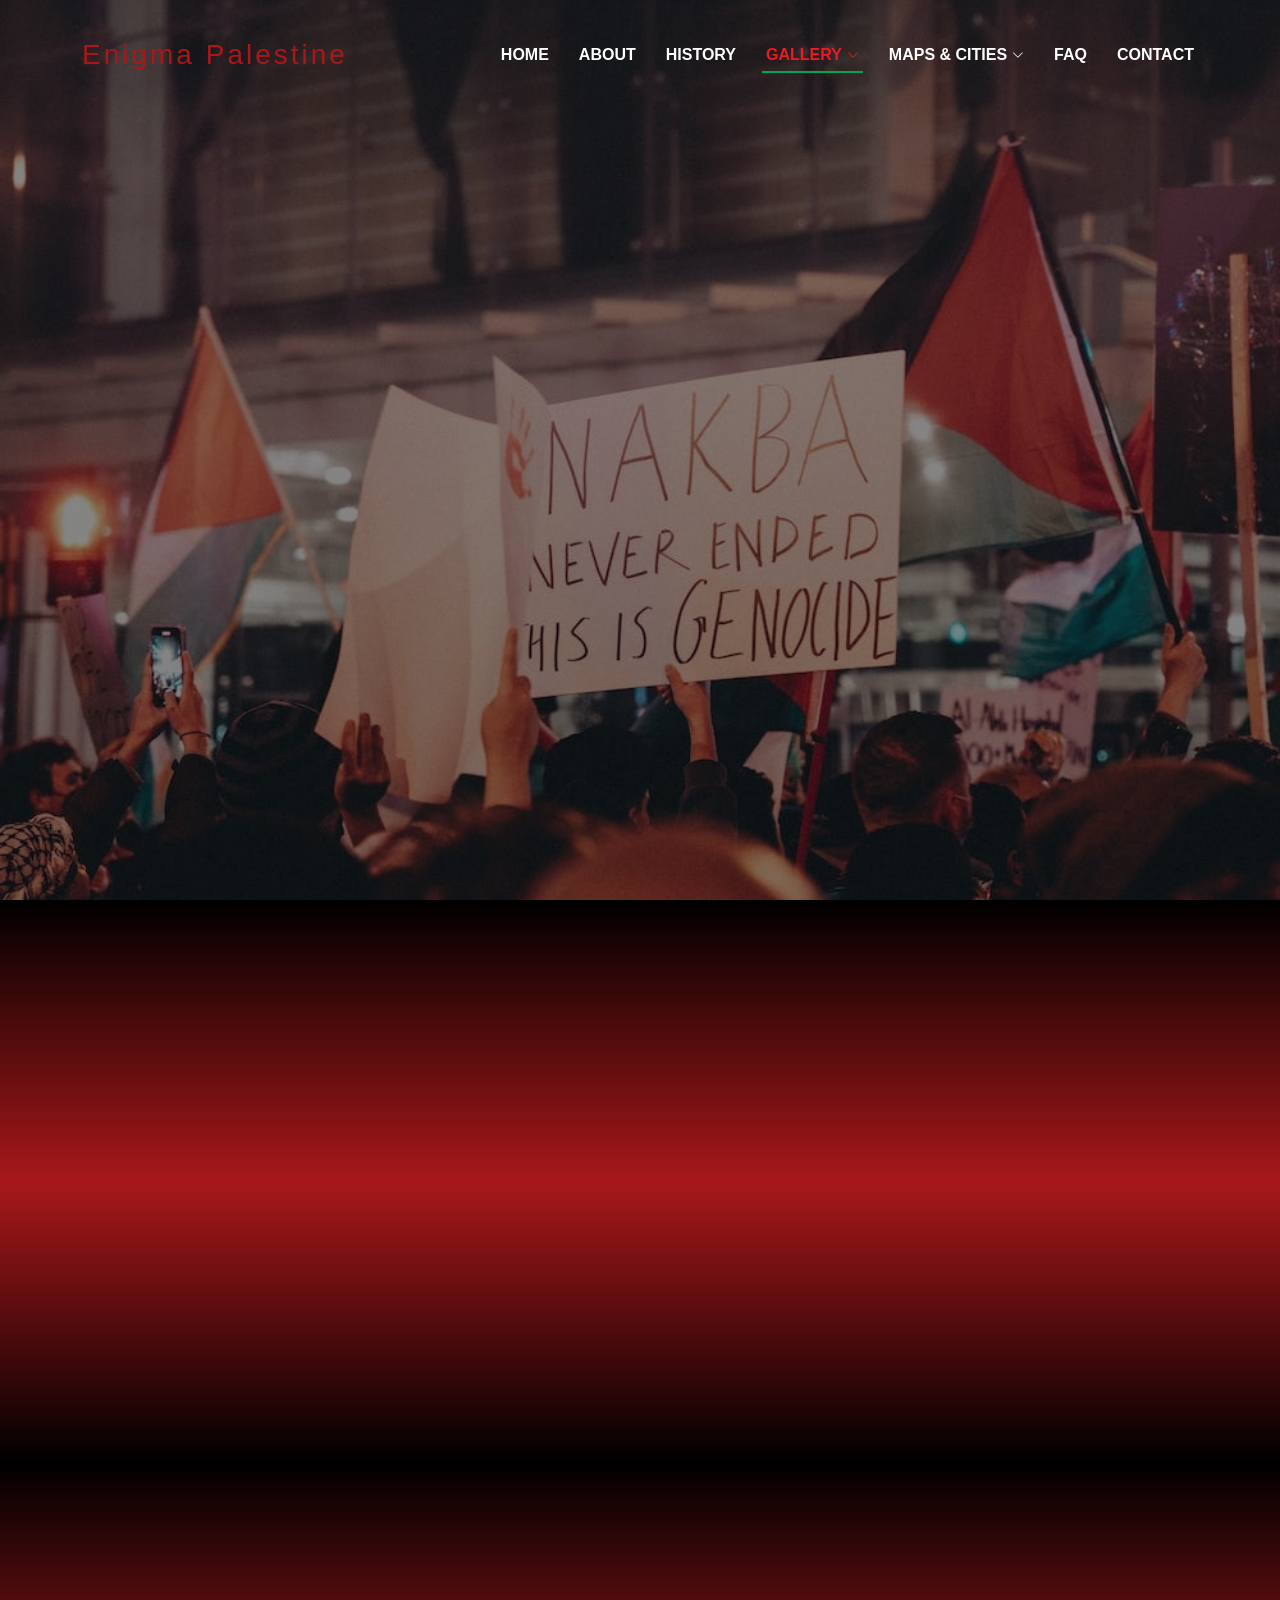
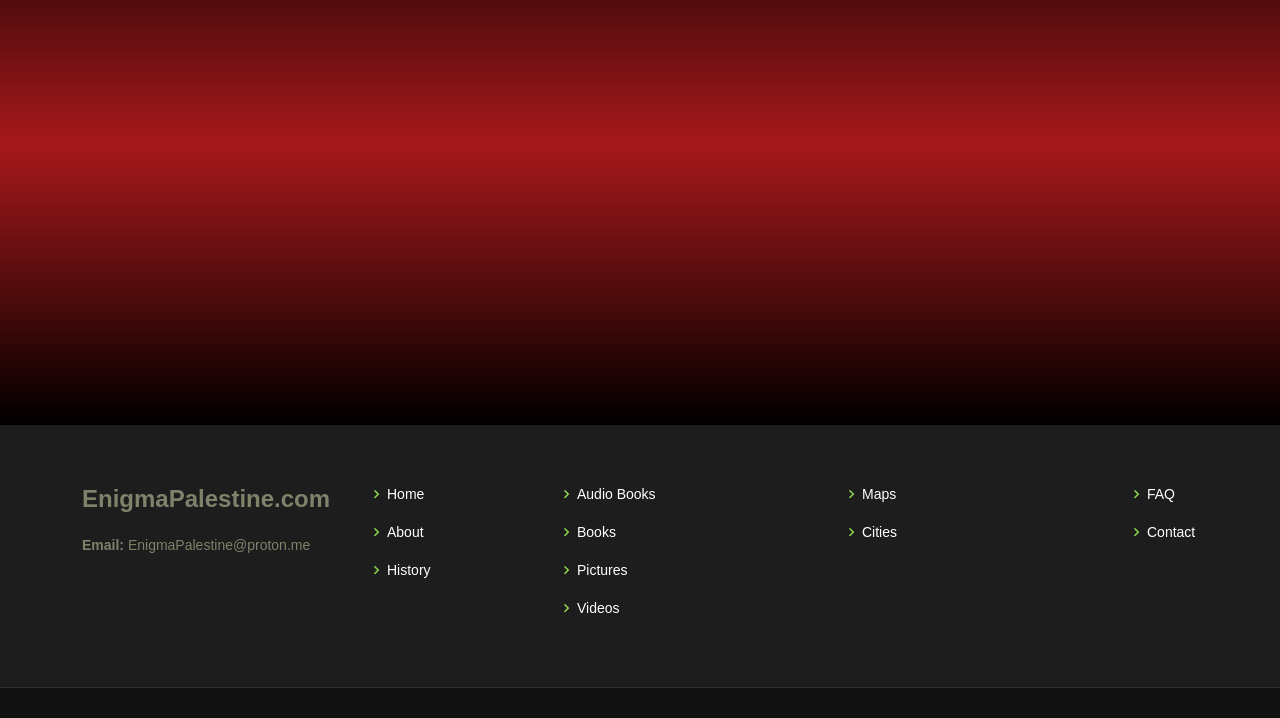
<file: videos.html>
<!DOCTYPE html>
<html lang="en">

    <head>
        <meta charset="utf-8">
        <meta content="width=device-width, initial-scale=1.0" name="viewport">

        <title>Videos</title>
        <meta content="" name="description">
        <meta content="" name="keywords">

                            <!-- Google Fonts -->

        <link href="https://fonts.googleapis.com/css?family=Poppins:300,300i,400,400i,600,600i,700,700i|Satisfy|Comic+Neue:300,300i,400,400i,700,700i" rel="stylesheet">

                            <!-- vendor Files -->

        <link href="./other/animate.css/animate.min.css" rel="stylesheet">
        <link href="./other/bootstrap/css/bootstrap.min.css" rel="stylesheet">
        <link href="./other/bootstrap-icons/bootstrap-icons.css" rel="stylesheet">
        <link href="./other/boxicons/css/boxicons.min.css" rel="stylesheet">
        <link href="./other/glightbox/css/glightbox.min.css" rel="stylesheet">
        <link href="./other/swiper/swiper-bundle.min.css" rel="stylesheet">
        <link href="./css/style.css" rel="stylesheet">

    </head>

    <body style="background-color: #A8181B;">

                            <!-- ======= Header ======= -->

        <header id="header" class="fixed-top d-flex align-items-center header-transparent">
            <div class="container-fluid container-xl d-flex align-items-center justify-content-between">

                <div class="logo me-auto">
                <h1><a href="index.html">Enigma Palestine</a></h1>
                </div>

                <nav id="navbar" class="navbar order-last order-lg-0">
                <ul>
                    <li><a class="nav-link scrollto" href="index.html">Home</a></li>

                    <li><a class="nav-link scrollto" href="about.html">About</a></li>

                    <li><a class="nav-link scrollto" href="history.html">History</a></li>

                    <li class="dropdown"><a class="nav-link scrollto active" href="gallery.html">Gallery<i class="bi bi-chevron-down"></i></a>
                    <ul>
                        <li><a href="audiobooks.html">Audio Books</a></li>
                        <li><a href="books.html">Books</a></li>
                        <li><a href="pictures.html">Pictures</a></li>
                        <li><a href="videos.html">Videos</a></li>
                    </ul>
                    </li>

                    <li class="dropdown"><a class="nav-link scrollto" href="maps&cities.html">Maps & Cities<i class="bi bi-chevron-down"></i></a>
                    <ul>
                        <li><a href="maps.html">Maps</a></li>
                        <li><a href="cities.html">Cities</a></li>
                    </ul>
                    </li>

                    <li><a class="nav-link scrollto" href="faq.html">FAQ</a></li>

                    <li><a class="nav-link scrollto" href="contact.html">Contact</a></li>
                </ul>
                <i class="bi bi-list mobile-nav-toggle"></i>
                </nav>

            </div>
        </header>

                            <!-- /Header -->

                            <!-- ======= Hero Section ======= -->

        <section id="other-hero">
            <div class="other-hero-container">
                <div id="other-Carousel" data-bs-interval="5000" class="other-carousel slide other-carousel-fade" data-bs-ride="other-carousel">
                    <div class="other-carousel-inner" role="listbox">
                        <div class="other-carousel-item active" style="background-image: url(./img/hero/slide-11.jpg);">
                            
                        </div>
                    </div>
                </div>
            </div>
        </section>
                        
                            <!-- /Hero -->

                            <!--======Banner======-->

        <section>
            <main>
                <div class='banner-11'></div>
            </main>
        </section>

                            <!--======/Banner======-->

                            <!--=====gallery sction======-->
        

                            <!--======/Gallery section=======-->

                        <!--======Banner======-->

        <section>
            <main>
                <div class='banner-11'></div>
            </main>
        </section>

                        <!--======/Banner======-->

                            <!-- ======= Footer ======= -->

        <footer id="footer">
            <div class="footer-top">
                <div class="container">
                    <div class="row">
                
                        <div class="col-lg-3 col-md-6">
                        <div class="footer-info">
                            <h3>EnigmaPalestine.com</h3>
                            <p>
                            <strong>Email:</strong> EnigmaPalestine@proton.me<br>
                            </p>
                        </div>
                        </div>
                
                        <div class="col-lg-2 col-md-6 footer-links">
                        <ul>
                            <li><i class="bx bx-chevron-right"></i> <a href="index.html">Home</a></li>
                            <li><i class="bx bx-chevron-right"></i> <a href="about.html">About</a></li>
                            <li><i class="bx bx-chevron-right"></i> <a href="history.html">History</a></li>
                        </ul>
                        </div>
                
                        <div class="col-lg-3 col-md-6 footer-links">
                        <ul>
                            <li><i class="bx bx-chevron-right"></i> <a href="audiobooks.html">Audio Books</a></li>
                            <li><i class="bx bx-chevron-right"></i> <a href="books.html">Books</a></li>
                            <li><i class="bx bx-chevron-right"></i> <a href="pictures.html">Pictures</a></li>
                            <li><i class="bx bx-chevron-right"></i> <a href="videos.html">Videos</a></li>
                        </ul>
                        </div>
                
                        <div class="col-lg-3 col-md-6 footer-links">
                        <ul>
                            <li><i class="bx bx-chevron-right"></i> <a href="maps.html">Maps</a></li>
                            <li><i class="bx bx-chevron-right"></i> <a href="cities.html">Cities</a></li>
                        </ul>
                        </div>
                
                        <div class="col-lg-1 col-md-6 footer-links">
                        <ul>
                            <li><i class="bx bx-chevron-right"></i> <a href="faq.html">FAQ</a></li>
                            <li><i class="bx bx-chevron-right"></i> <a href="contact.html">Contact</a></li>
                        </ul>
                        </div>
                
                    </div>
                </div>
            </div>
        </footer>
        
                            <!-- /Footer -->

        <a href="#" class="back-to-top d-flex align-items-center justify-content-center"><i class="bi bi-arrow-up-short"></i></a>

                            <!-- JS Files -->
        <script src="./other/bootstrap/js/bootstrap.bundle.min.js"></script>
        <script src="./other/glightbox/js/glightbox.min.js"></script>
        <script src="./other/isotope-layout/isotope.pkgd.min.js"></script>
        <script src="./other/swiper/swiper-bundle.min.js"></script>
        <script src="./other/php-email-form/validate.js"></script>
        <script src="./js/main.js"></script>

    </body>

</html>
</file>
<file: css/style.css>
/*--------------------------------------------------------------
# General
--------------------------------------------------------------*/
body {
  font-family: "Open Sans", sans-serif;
  color: #262628;
  background-color: #A8181B;
}

a {
  text-decoration: none;
  color: #7F816A;
}

a:hover {
  color: #A8181B;
  text-decoration: none;
}

h1,
h2,
h3,
h4,
h5,
h6 {
  font-family: "Roboto", sans-serif;
}

/*---------------------------------------
# Banners Section
----------------------------------------*/
.banner-1 {
  width: 75%;
  margin-left: calc(50% - 50vw);
  width: 100vw;
  height: 62.5vmin;
  min-height: 15em;
  background: linear-gradient(#000, transparent, #000),
              url('../img/banner/01.jpg') 50% / cover fixed; /* Use fixed background-attachment */
  background-blend-mode: multiply;
  overflow: hidden; /* Hide overflowing content */
}

.banner-2 {
  width: 75%;
  margin-left: calc(50% - 50vw);
  width: 100vw;
  height: 62.5vmin;
  min-height: 15em;
  background: linear-gradient(#000, transparent, #000),
              url('../img/banner/02.jpg') 50% / cover fixed; /* Use fixed background-attachment */
  background-blend-mode: multiply;
  overflow: hidden; /* Hide overflowing content */
}

.banner-3 {
  width: 75%;
  margin-left: calc(50% - 50vw);
  width: 100vw;
  height: 62.5vmin;
  min-height: 15em;
  background: linear-gradient(#000, transparent, #000),
              url('../img/banner/03.jpg') 50% / cover fixed; /* Use fixed background-attachment */
  background-blend-mode: multiply;
  overflow: hidden; /* Hide overflowing content */
}

.banner-4 {
  width: 75%;
  margin-left: calc(50% - 50vw);
  width: 100vw;
  height: 62.5vmin;
  min-height: 15em;
  background: linear-gradient(#000, transparent, #000),
              url('../img/banner/04.jpg') 50% / cover fixed; /* Use fixed background-attachment */
  background-blend-mode: multiply;
  overflow: hidden; /* Hide overflowing content */
}

.banner-5 {
  width: 75%;
  margin-left: calc(50% - 50vw);
  width: 100vw;
  height: 62.5vmin;
  min-height: 15em;
  background: linear-gradient(#000, transparent, #000),
              url('../img/banner/05.jpg') 50% / cover fixed; /* Use fixed background-attachment */
  background-blend-mode: multiply;
  overflow: hidden; /* Hide overflowing content */
}

.banner-6 {
  width: 75%;
  margin-left: calc(50% - 50vw);
  width: 100vw;
  height: 62.5vmin;
  min-height: 15em;
  background: linear-gradient(#000, transparent, #000),
              url('../img/banner/06.jpg') 50% / cover fixed; /* Use fixed background-attachment */
  background-blend-mode: multiply;
  overflow: hidden; /* Hide overflowing content */
}

.banner-7 {
  width: 75%;
  margin-left: calc(50% - 50vw);
  width: 100vw;
  height: 62.5vmin;
  min-height: 15em;
  background: linear-gradient(#000, transparent, #000),
              url('../img/banner/07.jpg') 50% / cover fixed; /* Use fixed background-attachment */
  background-blend-mode: multiply;
  overflow: hidden; /* Hide overflowing content */
}

.banner-8 {
  width: 75%;
  margin-left: calc(50% - 50vw);
  width: 100vw;
  height: 62.5vmin;
  min-height: 15em;
  background: linear-gradient(#000, transparent, #000),
              url('../img/banner/08.jpg') 50% / cover fixed; /* Use fixed background-attachment */
  background-blend-mode: multiply;
  overflow: hidden; /* Hide overflowing content */
}

.banner-9 {
  width: 75%;
  margin-left: calc(50% - 50vw);
  width: 100vw;
  height: 62.5vmin;
  min-height: 15em;
  background: linear-gradient(#000, transparent, #000),
              url('../img/banner/09.jpg') 50% / cover fixed; /* Use fixed background-attachment */
  background-blend-mode: multiply;
  overflow: hidden; /* Hide overflowing content */
}

.banner-10 {
  width: 75%;
  margin-left: calc(50% - 50vw);
  width: 100vw;
  height: 62.5vmin;
  min-height: 15em;
  background: linear-gradient(#000, transparent, #000),
              url('../img/banner/10.jpg') 50% / cover fixed; /* Use fixed background-attachment */
  background-blend-mode: multiply;
  overflow: hidden; /* Hide overflowing content */
}

.banner-11 {
  width: 75%;
  margin-left: calc(50% - 50vw);
  width: 100vw;
  height: 62.5vmin;
  min-height: 15em;
  background: linear-gradient(#000, transparent, #000),
              url('../img/banner/11.jpg') 50% / cover fixed; /* Use fixed background-attachment */
  background-blend-mode: multiply;
  overflow: hidden; /* Hide overflowing content */
}

.banner-12 {
  width: 75%;
  margin-left: calc(50% - 50vw);
  width: 100vw;
  height: 62.5vmin;
  min-height: 15em;
  background: linear-gradient(#000, transparent, #000),
              url('../img/banner/12.jpg') 50% / cover fixed; /* Use fixed background-attachment */
  background-blend-mode: multiply;
  overflow: hidden; /* Hide overflowing content */
}

.banner-13 {
  width: 75%;
  margin-left: calc(50% - 50vw);
  width: 100vw;
  height: 62.5vmin;
  min-height: 15em;
  background: linear-gradient(#000, transparent, #000),
              url('../img/banner/13.jpg') 50% / cover fixed; /* Use fixed background-attachment */
  background-blend-mode: multiply;
  overflow: hidden; /* Hide overflowing content */
}

/*--------------------------------------------------------------
# Back to top button
--------------------------------------------------------------*/
.back-to-top {
  position: fixed;
  visibility: hidden;
  opacity: 0;
  right: 15px;
  bottom: 15px;
  z-index: 996;
  background: #00A552;
  width: 40px;
  height: 40px;
  border-radius: 4px;
  transition: all 0.4s;
}

.back-to-top i {
  font-size: 28px;
  color: #fff;
  line-height: 0;
}

.back-to-top:hover {
  background: #00A552;
  color: #fff;
}

.back-to-top.active {
  visibility: visible;
  opacity: 1;
}

/*--------------------------------------------------------------
# Header
--------------------------------------------------------------*/
#header {
  top: 20px;
  height: 70px;
  z-index: 997;
  transition: all 0.5s;
  padding: 10px 0;
  background: rgba(26, 24, 22, 0.85);
}

#header.header-transparent {
  background: transparent;
}

#header.header-scrolled {
  top: 0;
  background: rgba(26, 24, 22, 0.85);
}

#header .logo h1 {
  font-size: 28px;
  margin: 0;
  line-height: 1;
  font-weight: 400;
  letter-spacing: 3px;
}

#header .logo h1 a,
#header .logo h1 a:hover {
  color: #A8181B;
  text-decoration: none;
}

#header .logo img {
  padding: 0;
  margin: 0;
  max-height: 40px;
}

/*--------------------------------------------------------------
# Navigation Menu
--------------------------------------------------------------*/
/**
* Desktop Navigation 
*/
.navbar {
  padding: 0;
}

.navbar ul {
  margin: 0;
  padding: 0;
  display: flex;
  list-style: none;
  align-items: center;
}

.navbar li {
  position: relative;
}

.navbar>ul>li {
  white-space: nowrap;
  padding: 10px 0 10px 22px;
}

.navbar a,
.navbar a:focus {
  display: flex;
  align-items: center;
  justify-content: space-between;
  padding: 0 4px;
  font-family: "Roboto", sans-serif;
  font-size: 16px;
  font-weight: 600;
  color: #FFFFFF;
  white-space: nowrap;
  transition: 0.3s;
  text-transform: uppercase;
  position: relative;
}

.navbar a i,
.navbar a:focus i {
  font-size: 12px;
  line-height: 0;
  margin-left: 5px;
}

.navbar>ul>li>a:before {
  content: "";
  position: absolute;
  width: 100%;
  height: 2px;
  bottom: -6px;
  left: 0;
  background-color: #00A552;
  visibility: hidden;
  width: 0px;
  transition: all 0.3s ease-in-out 0s;
}

.navbar a:hover:before,
.navbar li:hover>a:before,
.navbar .active:before {
  visibility: visible;
  width: 100%;
}

.navbar a:hover,
.navbar .active,
.navbar .active:focus,
.navbar li:hover>a {
  color: #E91B23;
}

.navbar .getstarted,
.navbar .getstarted:focus {
  padding: 8px 25px;
  margin-left: 12px;
  border-radius: 4px;
  color: #fff;
  font-weight: 400;
  font-family: "Poppins", sans-serif;
  border: 2px solid #5c9f24;
}

.navbar .getstarted:hover,
.navbar .getstarted:focus:hover {
  color: #fff;
  background: #5c9f24;
}

.navbar .getstarted:hover:before,
.navbar li:hover>.getstarted:before {
  visibility: hidden;
}

.navbar .dropdown ul {
  display: block;
  position: absolute;
  left: 22px;
  top: calc(100% + 30px);
  margin: 0;
  padding: 10px 0;
  z-index: 99;
  opacity: 0;
  visibility: hidden;
  background: rgba(255, 255, 255, 0.7);
  box-shadow: 0px 0px 30px rgba(127, 137, 161, 0.25);
  transition: 0.3s;
}

.navbar .dropdown ul li {
  min-width: 200px;
}

.navbar .dropdown ul a {
  padding: 10px 20px;
  font-size: 15px;
  font-weight: 600;
  text-transform: none;
  color: #2a2a2a;
}

.navbar .dropdown ul a i {
  font-size: 12px;
}

.navbar .dropdown ul a:hover,
.navbar .dropdown ul .active:hover,
.navbar .dropdown ul li:hover>a {
  color: #A8181B;
}

.navbar .dropdown:hover>ul {
  opacity: 1;
  top: 100%;
  visibility: visible;
  background-color: #7F816A;
}

.navbar .dropdown .dropdown ul {
  top: 0;
  left: calc(100% - 30px);
  visibility: hidden;
}

.navbar .dropdown .dropdown:hover>ul {
  opacity: 1;
  top: 0;
  left: 100%;
  visibility: visible;
}

@media (max-width: 1366px) {
  .navbar .dropdown .dropdown ul {
    left: -90%;
  }

  .navbar .dropdown .dropdown:hover>ul {
    left: -100%;
  }
}

/*
  Mobile Navigation 
*/
.mobile-nav-toggle {
  color: #00A552;
  font-size: 28px;
  cursor: pointer;
  display: none;
  line-height: 0;
  transition: 0.5s;
}

.mobile-nav-toggle.bi-x {
  color: #00A552;
}

@media (max-width: 991px) {
  .mobile-nav-toggle {
    display: block;
  }

  .navbar ul {
    display: none;
  }
}

.navbar-mobile {
  position: fixed;
  overflow: hidden;
  top: 0;
  right: 0;
  left: 0;
  bottom: 0;
  background: rgba(17, 17, 17, 0.9);
  transition: 0.3s;
  z-index: 999;
}

.navbar-mobile .mobile-nav-toggle {
  position: absolute;
  top: 15px;
  right: 15px;
}

.navbar-mobile ul {
  display: block;
  position: absolute;
  top: 55px;
  right: 15px;
  bottom: 15px;
  left: 15px;
  padding: 10px 0;
  background-color: #7F816A;
  overflow-y: auto;
  transition: 0.3s;
}

.navbar-mobile a,
.navbar-mobile a:focus {
  padding: 10px 20px;
  font-size: 15px;
  color: #2a2a2a;
}

.navbar-mobile a:hover,
.navbar-mobile .active,
.navbar-mobile li:hover>a {
  color: #A8181B;
}

.navbar-mobile>ul>li {
  white-space: nowrap;
  padding: 0;
}

.navbar-mobile a:hover:before,
.navbar-mobile li:hover>a:before,
.navbar-mobile .active:before {
  visibility: hidden;
}

.navbar-mobile .getstarted,
.navbar-mobile .getstarted:focus {
  margin: 15px;
  color: #5c9f24;
  padding-left: 15px;
}

.navbar-mobile .dropdown ul {
  position: static;
  display: none;
  margin: 10px 20px;
  padding: 10px 0;
  z-index: 99;
  opacity: 1;
  visibility: visible;
  background: #7F816A;
  box-shadow: 0px 0px 30px rgba(127, 137, 161, 0.25);
}

.navbar-mobile .dropdown ul li {
  min-width: 200px;
}

.navbar-mobile .dropdown ul a {
  padding: 10px 20px;
}

.navbar-mobile .dropdown ul a i {
  font-size: 12px;
}

.navbar-mobile .dropdown ul a:hover,
.navbar-mobile .dropdown ul .active:hover,
.navbar-mobile .dropdown ul li:hover>a {
  color: #5c9f24;
}

.navbar-mobile .dropdown>.dropdown-active {
  display: block;
}


/*--------------------------------------------------------------
# Hero Section
--------------------------------------------------------------*/
#hero {
  width: 100%;
  height: 100vh;
  background-color: rgba(39, 37, 34, 0.8);
  overflow: hidden;
  padding: 0;
}

#hero .carousel-item {
  width: 100%;
  height: 100vh;
  background-size: cover;
  background-position: center;
  background-repeat: no-repeat;
}

#hero .carousel-item::before {
  content: "";
  background-color: rgba(12, 11, 10, 0.5);
  position: absolute;
  top: 0;
  right: 0;
  left: 0;
  bottom: 0;
}

#hero .carousel-container {
  display: flex;
  justify-content: center;
  align-items: center;
  position: absolute;
  bottom: 0;
  top: 0;
  left: 0;
  right: 0;
}

#hero .carousel-content {
  text-align: center;
}

#hero h2 {
  color: #A8181B;
  margin-bottom: 30px;
  font-size: 30px;
  font-weight: 700;
}

#hero h2 span {
  color: black;
}

#hero p {
  width: 80%;
  animation-delay: 0.4s;
  margin: 0 auto 30px auto;
  color: #FFFFFF;
}

#hero .carousel-inner .carousel-item {
  transition-property: opacity;
  background-position: center top;
}

#hero .carousel-inner .carousel-item,
#hero .carousel-inner .active.carousel-item-start,
#hero .carousel-inner .active.carousel-item-end {
  opacity: 0;
}

#hero .carousel-inner .active,
#hero .carousel-inner .carousel-item-next.carousel-item-start,
#hero .carousel-inner .carousel-item-prev.carousel-item-end {
  opacity: 1;
  transition: 0.5s;
}

#hero .carousel-inner .carousel-item-next,
#hero .carousel-inner .carousel-item-prev,
#hero .carousel-inner .active.carousel-item-start,
#hero .carousel-inner .active.carousel-item-end {
  left: 0;
  transform: translate3d(0, 0, 0);
}

#hero .carousel-control-next-icon,
#hero .carousel-control-prev-icon {
  background: none;
  font-size: 30px;
  line-height: 0;
  width: auto;
  height: auto;
  background: rgba(255, 255, 255, 0.2);
  border-radius: 50px;
  transition: 0.3s;
  color: #00A552;
  width: 54px;
  height: 54px;
  display: flex;
  align-items: center;
  justify-content: center;
}

#hero .carousel-control-next-icon:hover,
#hero .carousel-control-prev-icon:hover {
  background: rgba(255, 255, 255, 0.3);
  color: #A8181B;
}

#hero .carousel-indicators li {
  cursor: pointer;
  list-style-type: none;
}

@media (max-width: 768px) {
  #hero h2 {
    font-size: 28px;
  }
}

@media (min-width: 1024px) {
  #hero p {
    width: 50%;
  }

  #hero .carousel-control-prev,
  #hero .carousel-control-next {
    width: 5%;
  }
}

/*--------------------------------------------------------------
# Other Hero Section
--------------------------------------------------------------*/
#other-hero {
  position: relative;
  width: 100%;
  height: 100vh;
  overflow: hidden;
  padding: 0;
}

#other-hero .other-carousel-item {
  position: relative;
  width: 100%;
  height: 100vh;
  background-size: cover;
  background-position: center;
  background-repeat: no-repeat;
}

#other-hero .other-carousel-item::before {
  content: "";
  background-color: rgba(12, 11, 10, 0.5);
  position: absolute;
  top: 0;
  right: 0;
  left: 0;
  bottom: 0;
}

#other-hero .other-carousel-container {
  display: flex;
  justify-content: center;
  align-items: center;
  position: absolute;
  bottom: 0;
  top: 0;
  left: 0;
  right: 0;
}

#other-hero .other-carousel-content {
  text-align: center;
}

#other-hero h2 {
  color: #A8181B;
  margin-bottom: 30px;
  font-size: 30px;
  font-weight: 700;
}

#other-hero h2 span {
  color: black;
}

#other-hero p {
  width: 80%;
  animation-delay: 0.4s;
  margin: 0 auto 30px auto;
  color: #FFFFFF;
}

#other-hero .other-carousel-inner .other-carousel-item {
  transition-property: opacity;
  background-position: center other- top;
}

#other-hero .other-carousel-inner .other-carousel-item,
#other-hero .other-carousel-inner .active .other-carousel-item-start,
#other-hero .other-carousel-inner .active .other-carousel-item-end {
  opacity: 0;
}

#other-hero .other-carousel-inner .active,
#other-hero .other-carousel-inner .other-carousel-item-next.other-carousel-item-start,
#other-hero .other-carousel-inner .other-carousel-item-prev.other-carousel-item-end {
  opacity: 1;
  transition: 0.5s;
}

#other-hero .other-carousel-inner .other-carousel-item-next,
#other-hero .other-carousel-inner .other-carousel-item-prev,
#other-hero .other-carousel-inner .active.other-carousel-item-start,
#other-hero .other-carousel-inner .active.other-carousel-item-end {
  left: 0;
  transform: translate3d(0, 0, 0);
}

#other-hero .other-carousel-control-next-icon,
#other-hero .other-carousel-control-prev-icon {
  background: none;
  font-size: 30px;
  line-height: 0;
  width: auto;
  height: auto;
  background: rgba(255, 255, 255, 0.2);
  border-radius: 50px;
  transition: 0.3s;
  color: #00A552;
  width: 54px;
  height: 54px;
  display: flex;
  align-items: center;
  justify-content: center;
}

#other-hero .other-carousel-control-next-icon:hover,
#other-hero .other-carousel-control-prev-icon:hover {
  background: rgba(255, 255, 255, 0.3);
  color: #A8181B;
}

#other-hero .other-carousel-indicators li {
  cursor: pointer;
  list-style-type: none;
}

@media (max-width: 768px) {
  #other-hero h2 {
    font-size: 28px;
  }
}

@media (min-width: 1024px) {
  #other-hero p {
    width: 50%;
  }

  #other-hero .other-carousel-control-prev,
  #other-hero .other-carousel-control-next {
    width: 5%;
  }
}


/*--------------------------------------------------------------
# Sections General
--------------------------------------------------------------*/
.section-title {
  text-align: center;
  padding-bottom: 30px;
}

.section-title h2 {
  margin: 15px 0 0 0;
  font-size: 32px;
  font-weight: 700;
  color: #262628;
}

.section-title h2 span {
  color: #7F816A;
}

.section-title p {
  margin: 15px auto 0 auto;
  font-weight: 300;
  color: #E0C5AE;
}

/*----------------------------------------
#Home page section
----------------------------------------*/
.home-section {
  display: flex;
  justify-content: space-between;
  gap: 20px;
  flex-wrap: wrap;
}

.home-section-title {
  width: 100%;
  max-width: 400px; /* Adjust as needed */
  margin-bottom: 20px;
  padding: 20px;
  box-sizing: border-box;
}

h2 {
  color: #333;
  margin-bottom: 10px;
  font-size: 20px;
  font-weight: 700;
}

span {
  color: #7F816A;
}

p {
  color: #E0C5AE;
  margin: 0;
  font-size: 16px;
}

@media (max-width: 768px) {
  .home-section-title {
      max-width: 100%;
  }
}
/*--------------------------------------------------------------
# About
--------------------------------------------------------------*/


.about .content h4 {
  font-size: 20px;
  font-weight: 700;
  margin-top: 5px;
  color: #262628;
}

.about .content p {
  font-size: 15px;
  color: #E0C5AE;
}

.about .content ul {
  list-style: none;
  padding: 0;
}

.about .content ul li+li {
  margin-top: 15px;
}

.about .content ul li {
  position: relative;
  padding-left: 26px;
}

.about .content ul i {
  font-size: 20px;
  color: #ffb03b;
  position: absolute;
  left: 0;
  top: 2px;
}

.about .content p:last-child {
  margin-bottom: 0;
}

/*--------------------------------------------------------------
#History
--------------------------------------------------------------*/
.history .box {
  padding: 50px 30px;
  box-shadow: 0px 2px 15px rgba(0, 0, 0, 0.1);
  transition: all ease-in-out 0.3s;
  height: 100%;
  cursor: pointer;
  background-color: #262628;
}

.history .box span {
  display: block;
  font-size: 28px;
  font-weight: 700;
  color: #5c9f24;
}

.history .box h4 {
  font-size: 24px;
  font-weight: 600;
  padding: 0;
  margin: 20px 0;
  color: #ed3c0d;
}

.history .box p {
  color: #E0C5AE;
  font-size: 15px;
  margin: 0;
  padding: 0;
}

.history .box:hover {
  background: #ed3c0d;
  padding: 30px 30px 70px 30px;
  box-shadow: 10px 15px 30px rgba(0, 0, 0, 0.18);
}

.history .box:hover span,
.history .box:hover h4,
.history .box:hover p {
  color: #fff;
}

/*--------------------------------------------------------------
# Gallery
--------------------------------------------------------------*/
.box {
  max-width: 1200px; /* Set a maximum width or use a percentage */
  width: 100%; /* Ensure the container takes the full width of its parent */
  margin: 0 auto; /* Center the container horizontally */
  display: grid;
  grid-template-columns: repeat(auto-fit, minmax(350px, 1fr));
  grid-gap: 15px;
  cursor: pointer;
}

.card{
  position: relative;
  width: 300px;
  height: 350px;
  background: #262628;
  margin: 0 auto;
  border-radius: 4px;
  box-shadow:0 2px 10px rgba(0,0,0,.2);
}
.card:before,
.card:after
{
  content:"";
  position: absolute;
  top: 0;
  left: 0;
  width: 100%;
  height: 100%;
  border-radius: 4px;
  background: #262628;
  transition: 0.5s;
  z-index:-1;
}
.card:hover:before{
transform: rotate(20deg);
box-shadow: 0 2px 20px rgba(0,0,0,.2);
}
.card:hover:after{
transform: rotate(10deg);
box-shadow: 0 2px 20px rgba(0,0,0,.2);
}
.card .imgBx{
position: absolute;
top: 10px;
left: 10px;
bottom: 10px;
right: 10px;
background: #222;
transition: 0.5s;
z-index: 1;
}

.card:hover .imgBx
{
  bottom: 80px;
}

.card .imgBx img{
  position: absolute;
  top: 0;
  left: 0;
  width: 100%;
  height: 100%;
  object-fit: cover;
}

.card .details{
  position: absolute;
  left: 10px;
  right: 10px;
  bottom: 10px;
  height: 60px;
  text-align: center;
}

.card .details h2{
  margin: 0;
  padding: 0;
  font-weight: 600;
  font-size: 20px;
  color: #777;
  text-transform: uppercase;
} 

.card .details h2 span{
font-weight: 500;
font-size: 16px;
color: #00A552;
display: block;
margin-top: 5px;
} 

/*--------------------------------------------------------------
#Maps & Cities 
--------------------------------------------------------------*/
.map-box {
  max-width: 1200px; /* Set a maximum width or use a percentage */
  width: 100%; /* Ensure the container takes the full width of its parent */
  margin: 0 auto; /* Center the container horizontally */
  display: grid;
  grid-template-columns: repeat(auto-fit, minmax(350px, 1fr));
  grid-gap: 15px;
  cursor: pointer;
}

.map-card{
  position: relative;
  width: 300px;
  height: 350px;
  background: #262628;
  margin: 0 auto;
  border-radius: 4px;
  box-shadow:0 2px 10px rgba(0,0,0,.2);
}
.map-card:before,
.map-card:after
{
  content:"";
  position: absolute;
  top: 0;
  left: 0;
  width: 100%;
  height: 100%;
  border-radius: 4px;
  background: #262628;
  transition: 0.5s;
  z-index:-1;
}
.map-card:hover:before{
transform: rotate(20deg);
box-shadow: 0 2px 20px rgba(0,0,0,.2);
}
.map-card:hover:after{
transform: rotate(10deg);
box-shadow: 0 2px 20px rgba(0,0,0,.2);
}
.map-card .map-imgBx{
position: absolute;
top: 10px;
left: 10px;
bottom: 10px;
right: 10px;
background: #222;
transition: 0.5s;
z-index: 1;
}

.map-card:hover .map-imgBx
{
  bottom: 80px;
}

.map-card .map-imgBx img{
  position: absolute;
  top: 0;
  left: 0;
  width: 100%;
  height: 100%;
  object-fit: cover;
}

.map-card .map-details{
  position: absolute;
  left: 10px;
  right: 10px;
  bottom: 10px;
  height: 60px;
  text-align: center;
}

.map-card .map-details h2{
  margin: 0;
  padding: 0;
  font-weight: 600;
  font-size: 20px;
  color: #777;
  text-transform: uppercase;
} 

.map-card .map-details h2 span{
font-weight: 500;
font-size: 16px;
color: #00A552;
display: block;
margin-top: 5px;
} 

/*--------------------------------------------------------------
# Frequently Asked Questions
--------------------------------------------------------------*/
.faq .faq-list {
  padding: 0 100px;
}

.faq .faq-list ul {
  padding: 0;
  list-style: none;
}

.faq .faq-list li+li {
  margin-top: 15px;
}

.faq .faq-list li {
  padding: 20px;
  background: #262628;
  border-radius: 4px;
  position: relative;
}

.faq .faq-list a {
  display: block;
  position: relative;
  font-family: "Poppins", sans-serif;
  font-size: 16px;
  line-height: 24px;
  font-weight: 500;
  padding: 0 30px;
  outline: none;
  cursor: pointer;
}

.faq .faq-list .icon-help {
  font-size: 24px;
  position: absolute;
  right: 0;
  left: 20px;
  color: #00A552;
}

.faq .faq-list .icon-show,
.faq .faq-list .icon-close {
  font-size: 24px;
  position: absolute;
  right: 0;
  top: 0;
}

.faq .faq-list p {
  margin-bottom: 0;
  padding: 10px 0 0 0;
  color: #FFFFFF;
}

.faq .faq-list .icon-show {
  display: none;
}

.faq .faq-list a.collapsed {
  color: #7F816A;
}

.faq .faq-list a.collapsed:hover {
  color: #5c9f24;
}

.faq .faq-list a.collapsed .icon-show {
  display: inline-block;
}

.faq .faq-list a.collapsed .icon-close {
  display: none;
}

@media (max-width: 1200px) {
  .faq .faq-list {
    padding: 0;
  }
}

/*--------------------------------------------------------------
# Contact
--------------------------------------------------------------*/
.contact .info-wrap {
  box-shadow: 0px 2px 15px rgba(0, 0, 0, 0.1);
  padding: 30px;
}

.contact .info {
  background: #fff;
}

.contact .info i {
  font-size: 20px;
  color: #ffb03b;
  float: left;
  width: 44px;
  height: 44px;
  background: #fff6e8;
  display: flex;
  justify-content: center;
  align-items: center;
  border-radius: 50px;
  transition: all 0.3s ease-in-out;
}

.contact .info h4 {
  padding: 0 0 0 60px;
  font-size: 18px;
  font-weight: 600;
  margin-bottom: 5px;
  color: #433f39;
  font-family: "Poppins", sans-serif;
}

.contact .info p {
  padding: 0 0 0 60px;
  margin-bottom: 0;
  font-size: 14px;
  color: #7a7368;
}

.contact .info:hover i {
  background: #ffb03b;
  color: #fff;
}

.contact .php-email-form {
  width: 100%;
  box-shadow: 0 0 24px 0 rgba(0, 0, 0, 0.12);
  padding: 30px;
  background: #262628;
}

.contact .php-email-form .form-group {
  padding-bottom: 8px;
}

.contact .php-email-form .error-message {
  display: none;
  color: #fff;
  background: #ed3c0d;
  text-align: center;
  padding: 15px;
  font-weight: 600;
}

.contact .php-email-form .sent-message {
  display: none;
  color: #fff;
  background: #18d26e;
  text-align: center;
  padding: 15px;
  font-weight: 600;
}

.contact .php-email-form .loading {
  display: none;
  background: #fff;
  text-align: center;
  padding: 15px;
}

.contact .php-email-form .loading:before {
  content: "";
  display: inline-block;
  border-radius: 50%;
  width: 24px;
  height: 24px;
  margin: 0 10px -6px 0;
  border: 3px solid #18d26e;
  border-top-color: #eee;
  animation: animate-loading 1s linear infinite;
}

.contact .php-email-form input,
.contact .php-email-form textarea {
  border-radius: 0;
  box-shadow: none;
  font-size: 14px;
  background-color: #7F816A;
}

.contact .php-email-form input {
  height: 44px;
}

.contact .php-email-form textarea {
  padding: 10px 12px;
}

.contact .php-email-form button[type=submit] {
  background: #18d26e;
  border: 0;
  padding: 10px 24px;
  color: #fff;
  transition: 0.4s;
  border-radius: 50px;
}

.contact .php-email-form button[type=submit]:hover {
  background: #ed3c0d;
}

@keyframes animate-loading {
  0% {
    transform: rotate(0deg);
  }

  100% {
    transform: rotate(360deg);
  }
}

/*--------------------------------------------------------------
# Images Slider Section
--------------------------------------------------------------*/
.images-slider {
  overflow: hidden;
}

.images-slider .swiper-pagination {
  margin-top: 20px;
  position: relative;
}

.images-slider .swiper-pagination .swiper-pagination-bullet {
  width: 12px;
  height: 12px;
  background-color: #00A552;
  opacity: 1;
}

.images-slider .swiper-pagination .swiper-pagination-bullet-active {
  background-color: #A8181B;
}

.images-slider .swiper-slide-active {
  text-align: center;
}

@media (min-width: 992px) {
  .images-slider .swiper-wrapper {
    padding: 40px 0;
  }

  .images-slider .swiper-slide-active {
    border: 6px solid var(--color-primary);
    padding: 4px;
    background: #A8181B;
    z-index: 1;
    transform: scale(1.2);
  }
}

/*--------------------------------------------------------------
# Footer
--------------------------------------------------------------*/
#footer {
  background: #111111;
  padding: 0 0 30px 0;
  color: #fff;
  font-size: 14px;
}

#footer .footer-top {
  background: #1d1d1d;
  border-bottom: 1px solid #2f2f2f;
  padding: 60px 0 30px 0;
}

#footer .footer-top .footer-info {
  margin-bottom: 30px;
}

#footer .footer-top .footer-info h3 {
  font-size: 24px;
  margin: 0 0 20px 0;
  padding: 2px 0 2px 0;
  line-height: 1;
  font-weight: 700;
  color: #7F816A;
}

#footer .footer-top .footer-info p {
  font-size: 14px;
  line-height: 24px;
  margin-bottom: 0;
  font-family: "Roboto", sans-serif;
  color: #7F816A;
}

#footer .footer-top .social-links a {
  font-size: 18px;
  display: inline-block;
  background: #2a2a2a;
  color: #fff;
  line-height: 1;
  padding: 8px 0;
  margin-right: 4px;
  border-radius: 50%;
  text-align: center;
  width: 36px;
  height: 36px;
  transition: 0.3s;
}

#footer .footer-top .social-links a:hover {
  background: #5c9f24;
  color: #fff;
  text-decoration: none;
}

#footer .footer-top h4 {
  font-size: 16px;
  font-weight: 600;
  color: #fff;
  position: relative;
  padding-bottom: 12px;
}

#footer .footer-top .footer-links {
  margin-bottom: 30px;
}

#footer .footer-top .footer-links ul {
  list-style: none;
  padding: 0;
  margin: 0;
}

#footer .footer-top .footer-links ul i {
  padding-right: 2px;
  color: #8ed851;
  font-size: 18px;
  line-height: 1;
}

#footer .footer-top .footer-links ul li {
  padding: 10px 0;
  display: flex;
  align-items: center;
}

#footer .footer-top .footer-links ul li:first-child {
  padding-top: 0;
}

#footer .footer-top .footer-links ul a {
  color: #fff;
  transition: 0.3s;
  display: inline-block;
  line-height: 1;
}

#footer .footer-top .footer-links ul a:hover {
  color: #81d33d;
}

#footer .footer-top .footer-newsletter form {
  margin-top: 30px;
  background: #fff;
  padding: 6px 10px;
  position: relative;
  border-radius: 4px;
}

#footer .footer-top .footer-newsletter form input[type=email] {
  border: 0;
  padding: 4px;
  width: calc(100% - 110px);
}

#footer .footer-top .footer-newsletter form input[type=submit] {
  position: absolute;
  top: 0;
  right: -2px;
  bottom: 0;
  border: 0;
  background: none;
  font-size: 16px;
  padding: 0 20px;
  background: #5c9f24;
  color: #fff;
  transition: 0.3s;
  border-radius: 0 4px 4px 0;
}

#footer .footer-top .footer-newsletter form input[type=submit]:hover {
  background: #6ab82a;
}

#footer .copyright {
  text-align: center;
  padding-top: 30px;
}

#footer .credits {
  padding-top: 10px;
  text-align: center;
  font-size: 13px;
  color: #fff;
}
</file>
